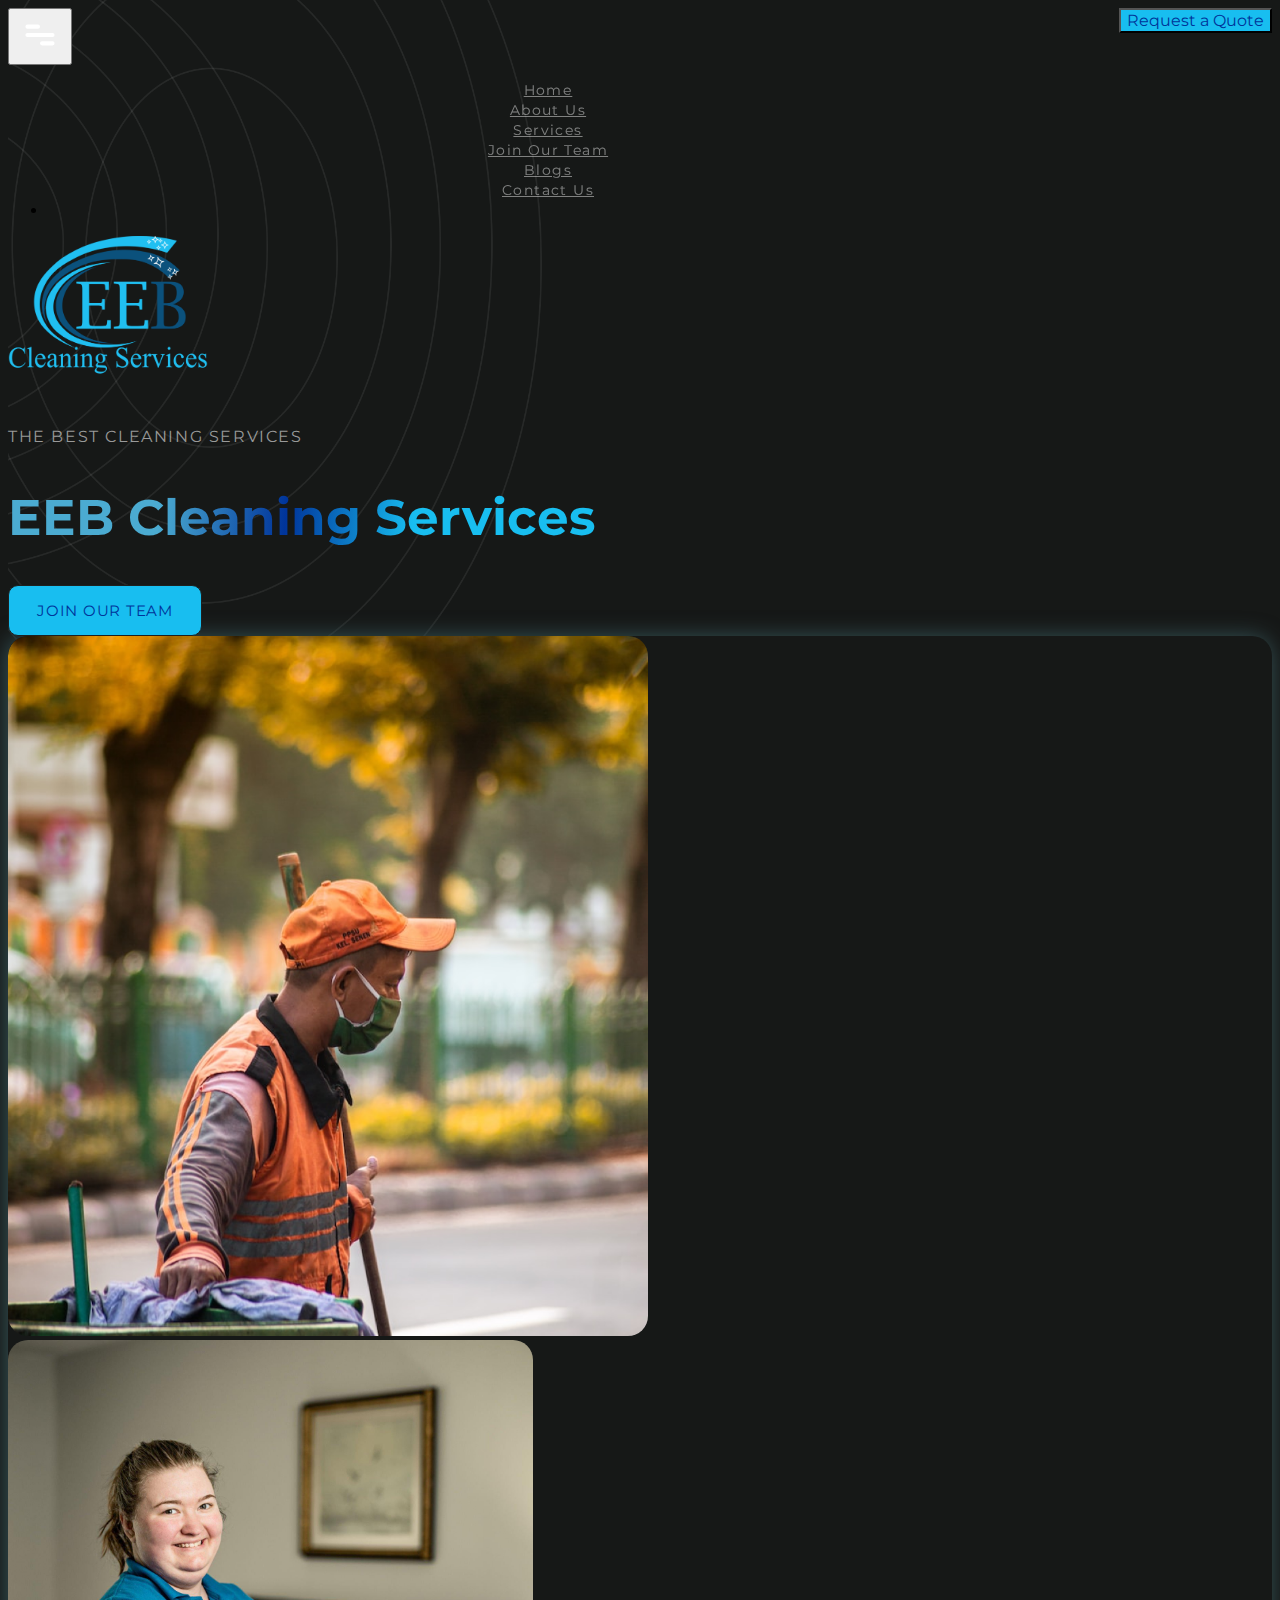
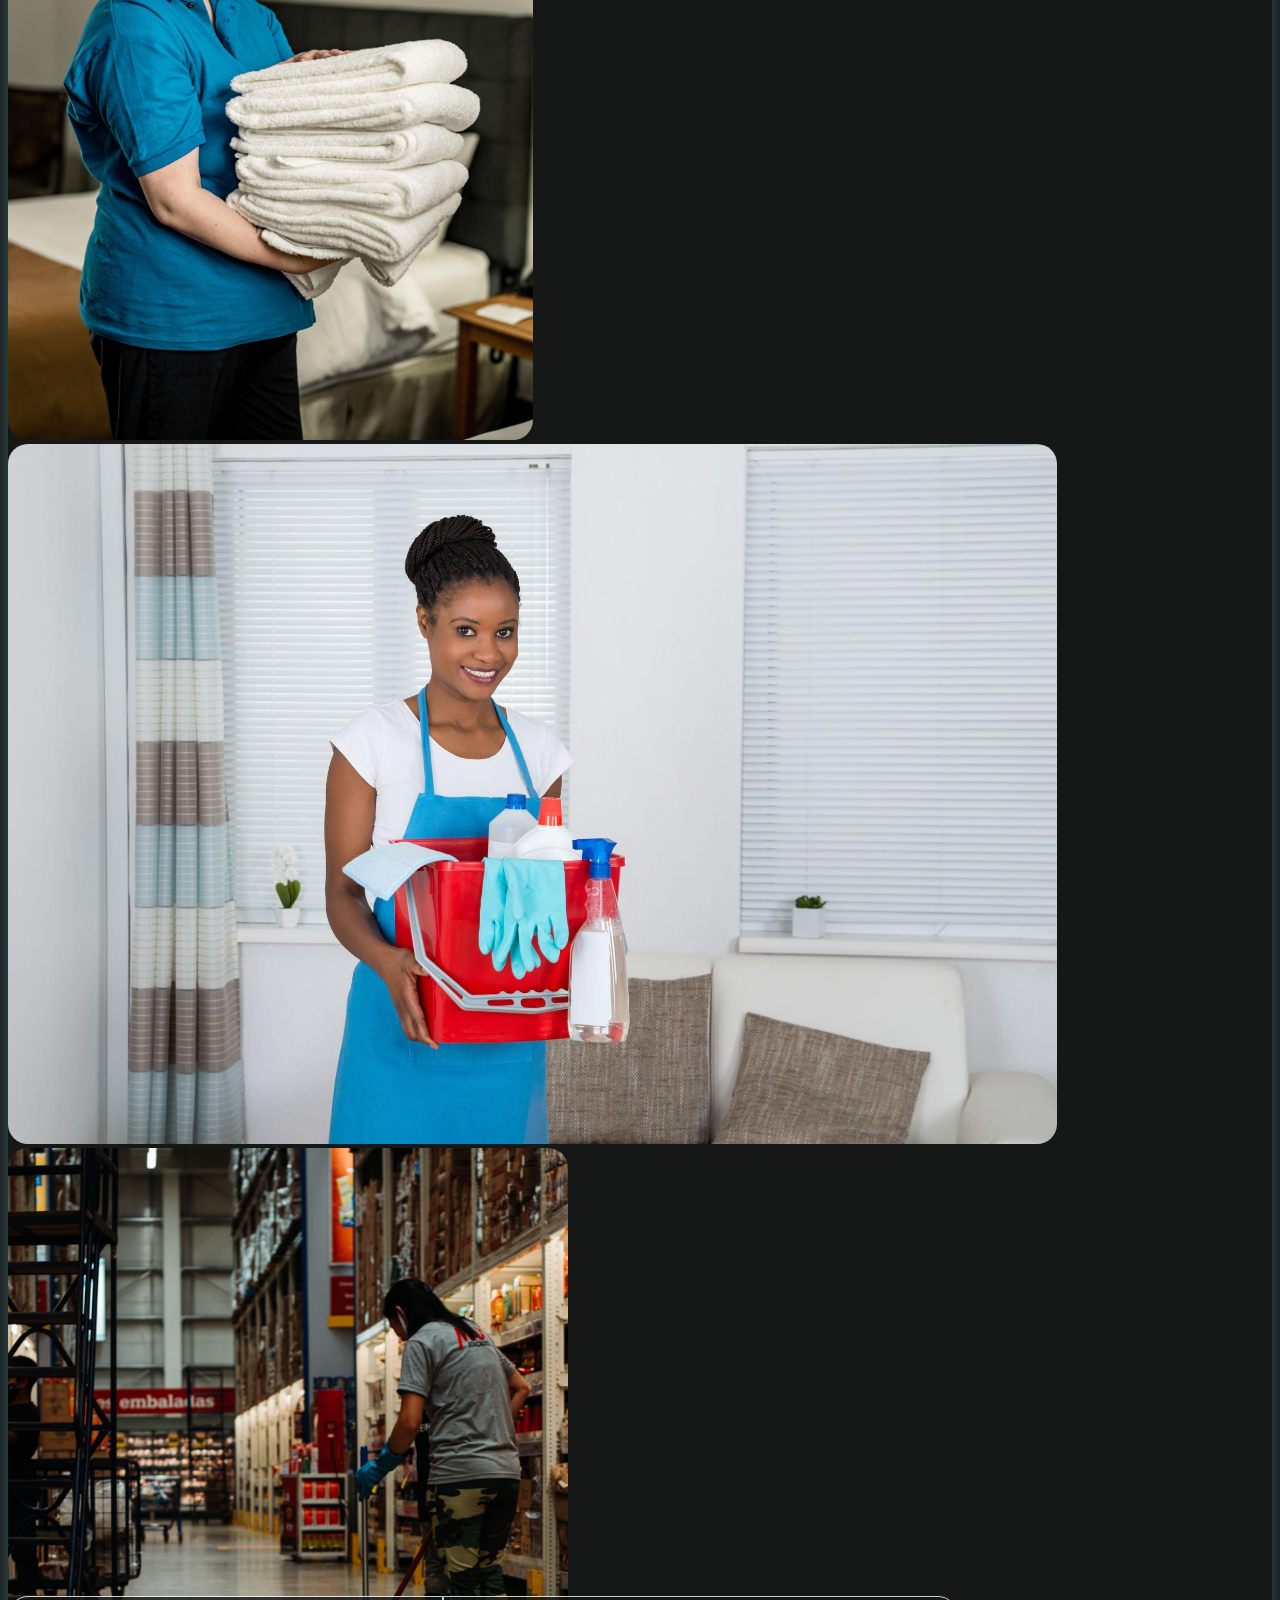
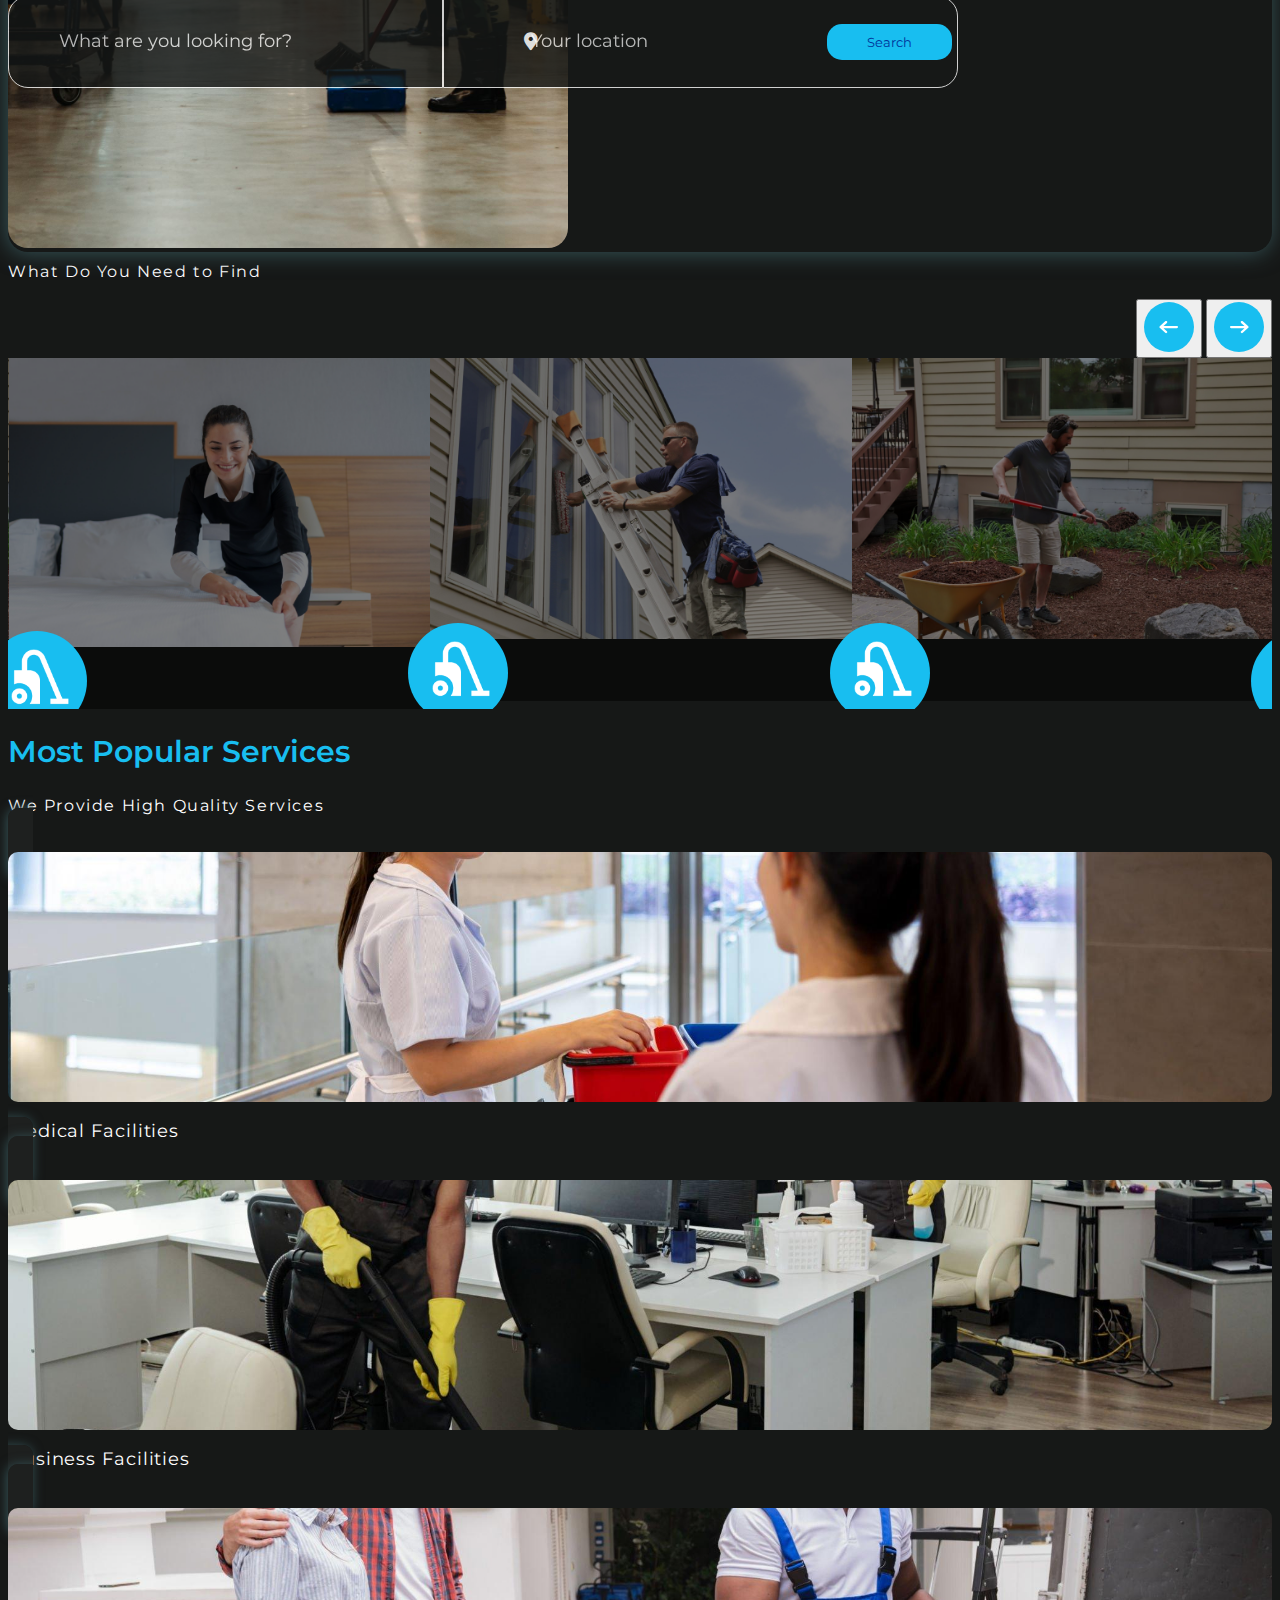
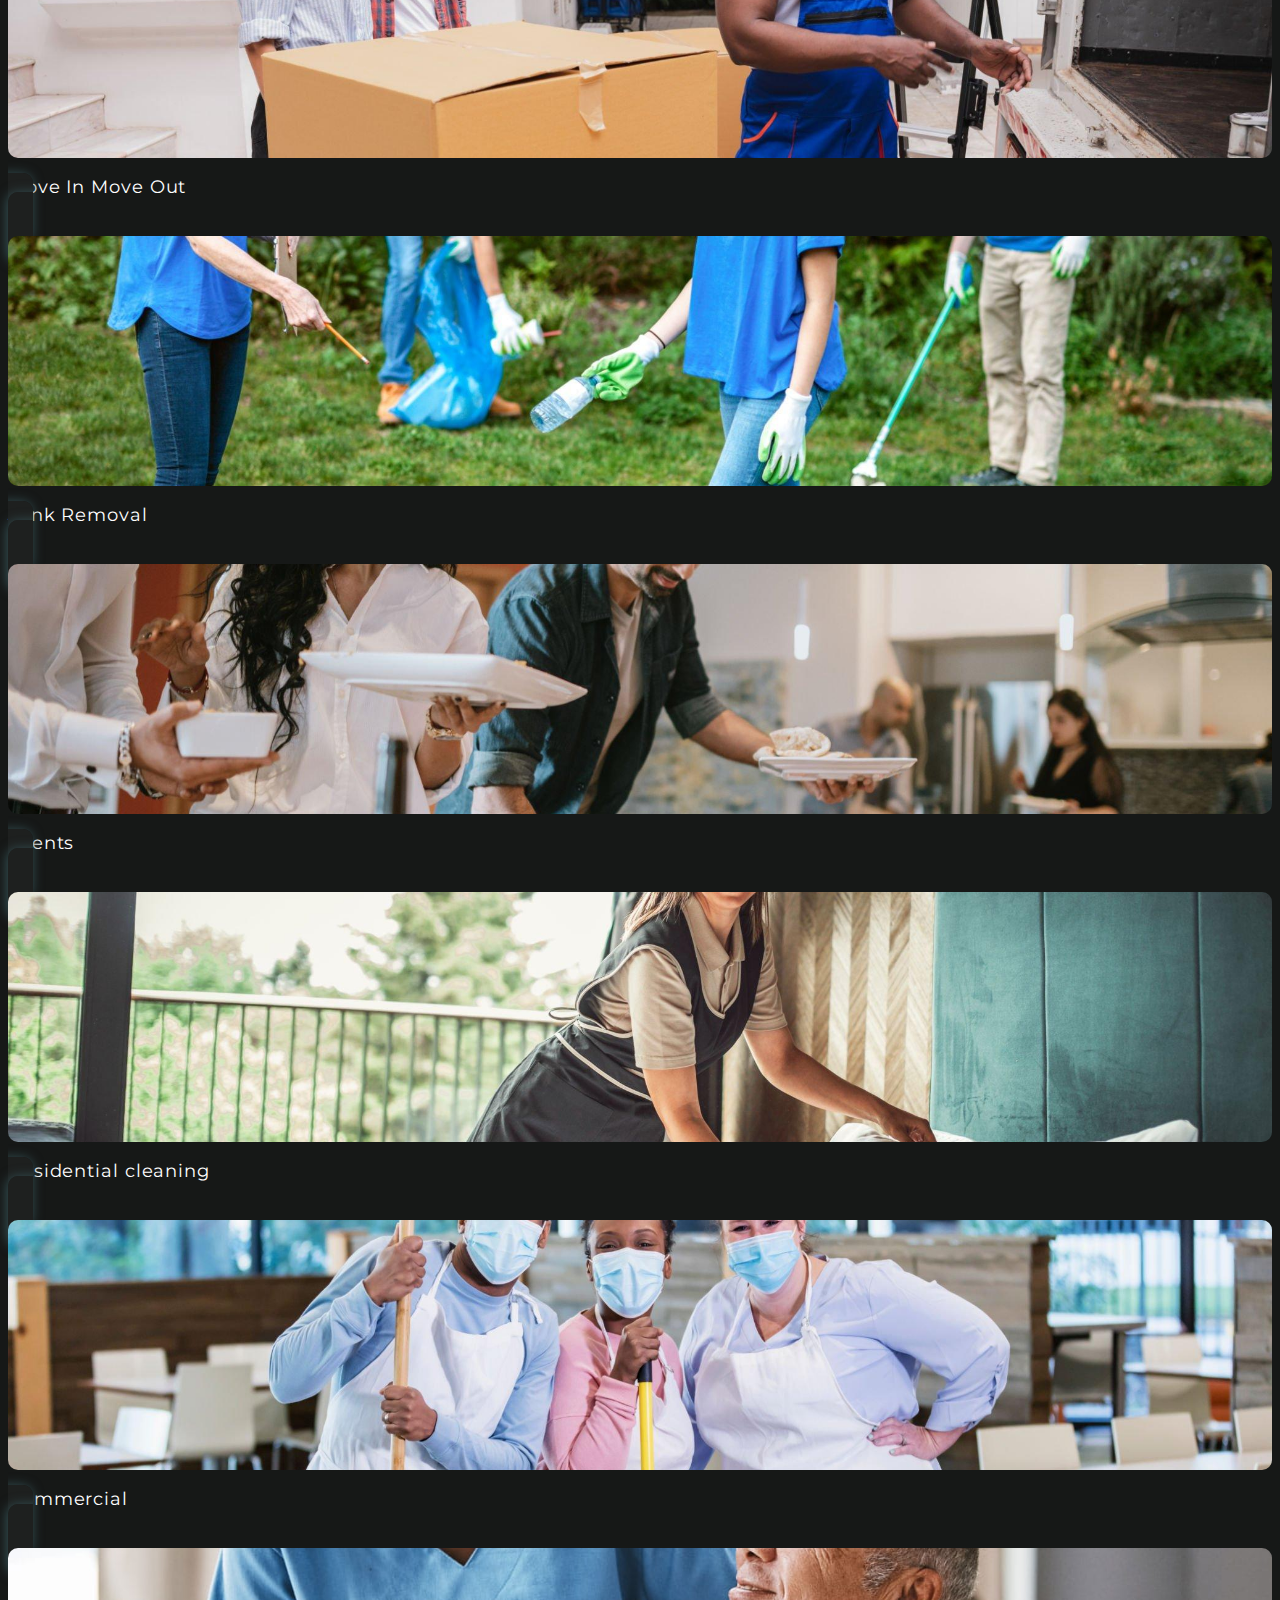
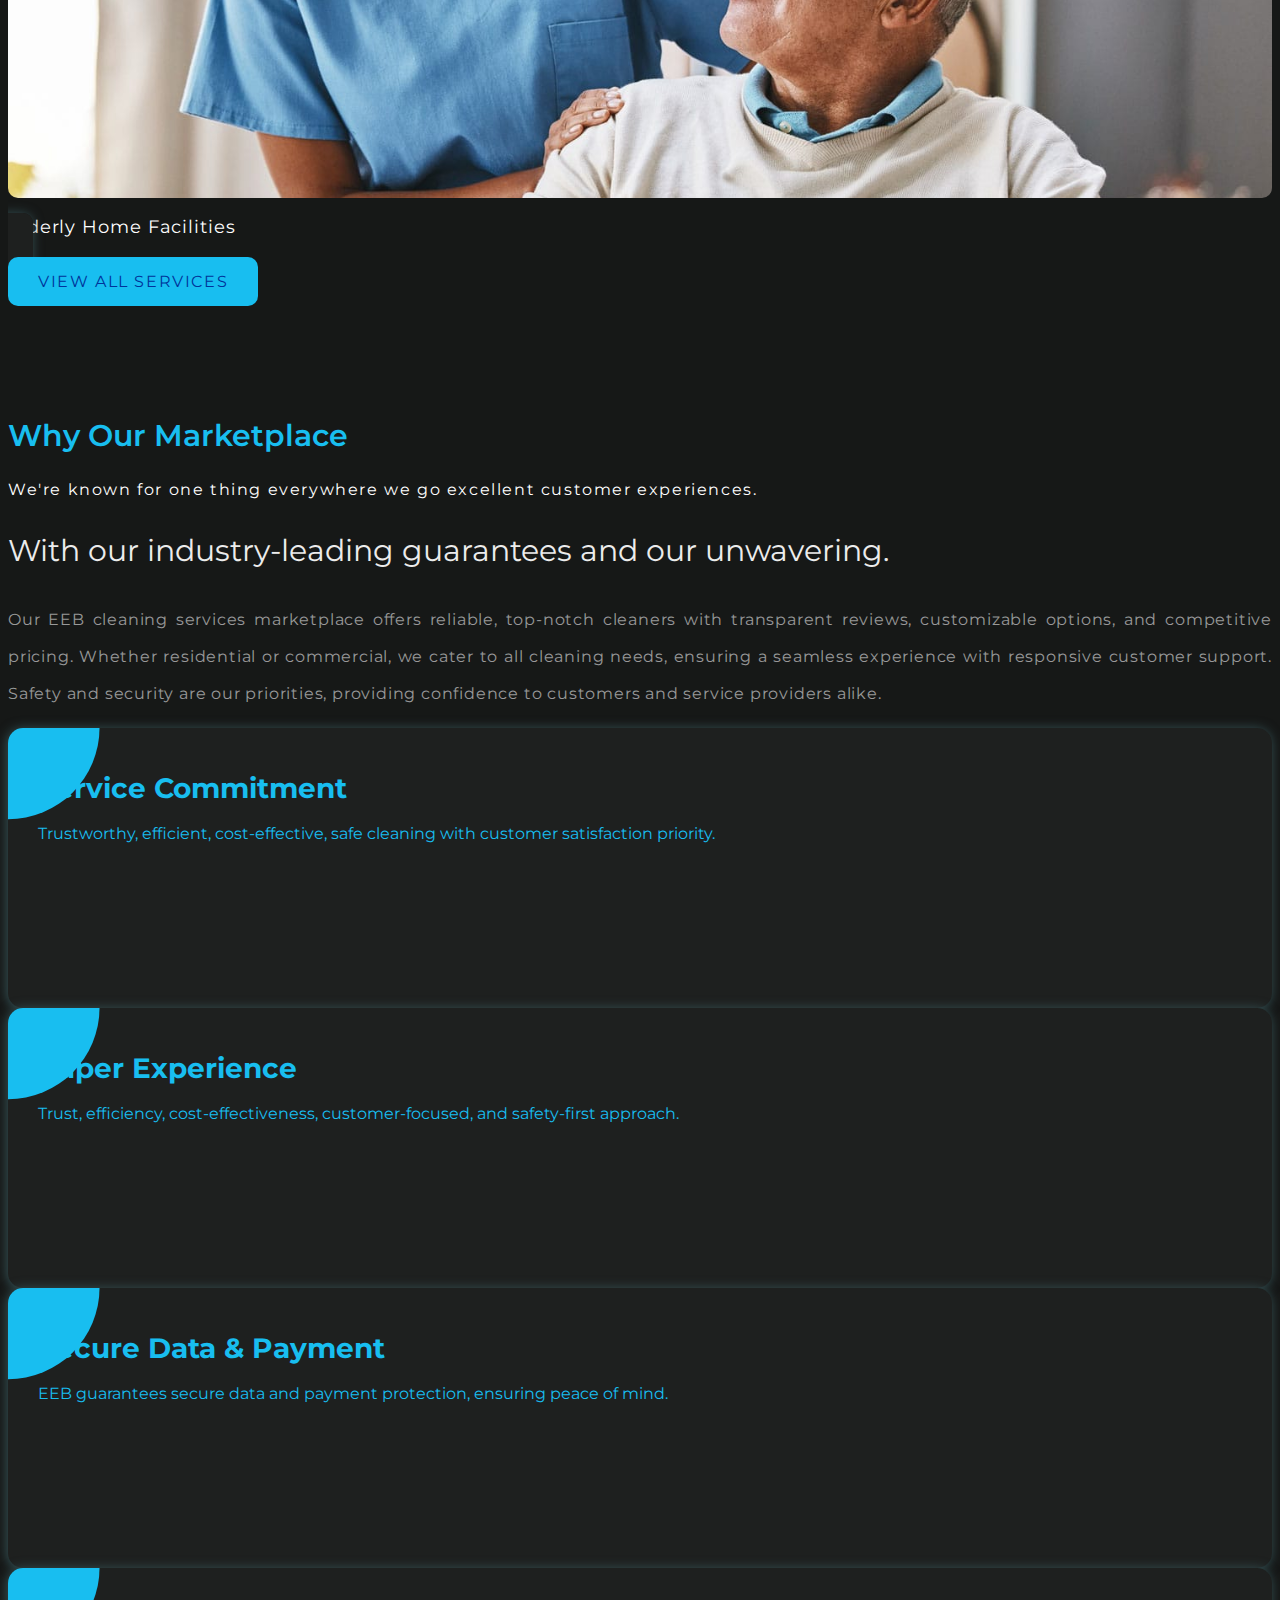
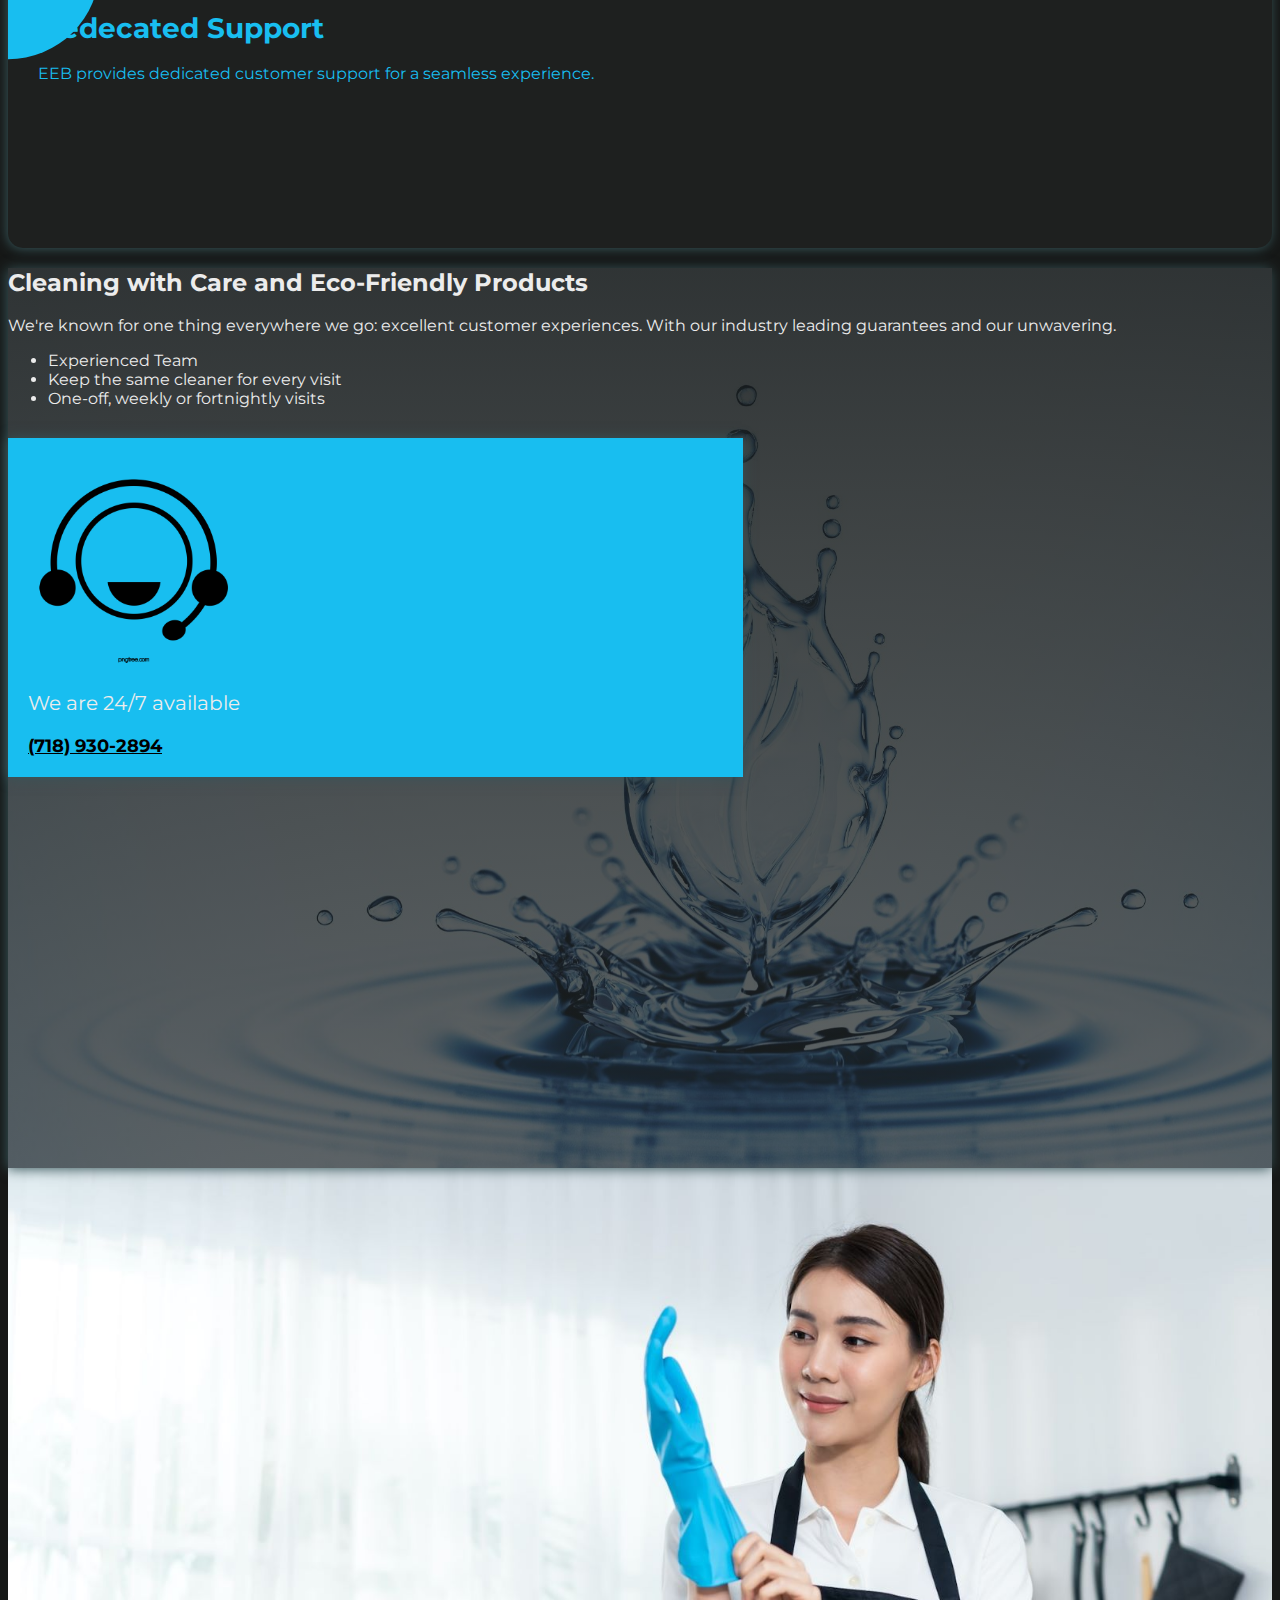
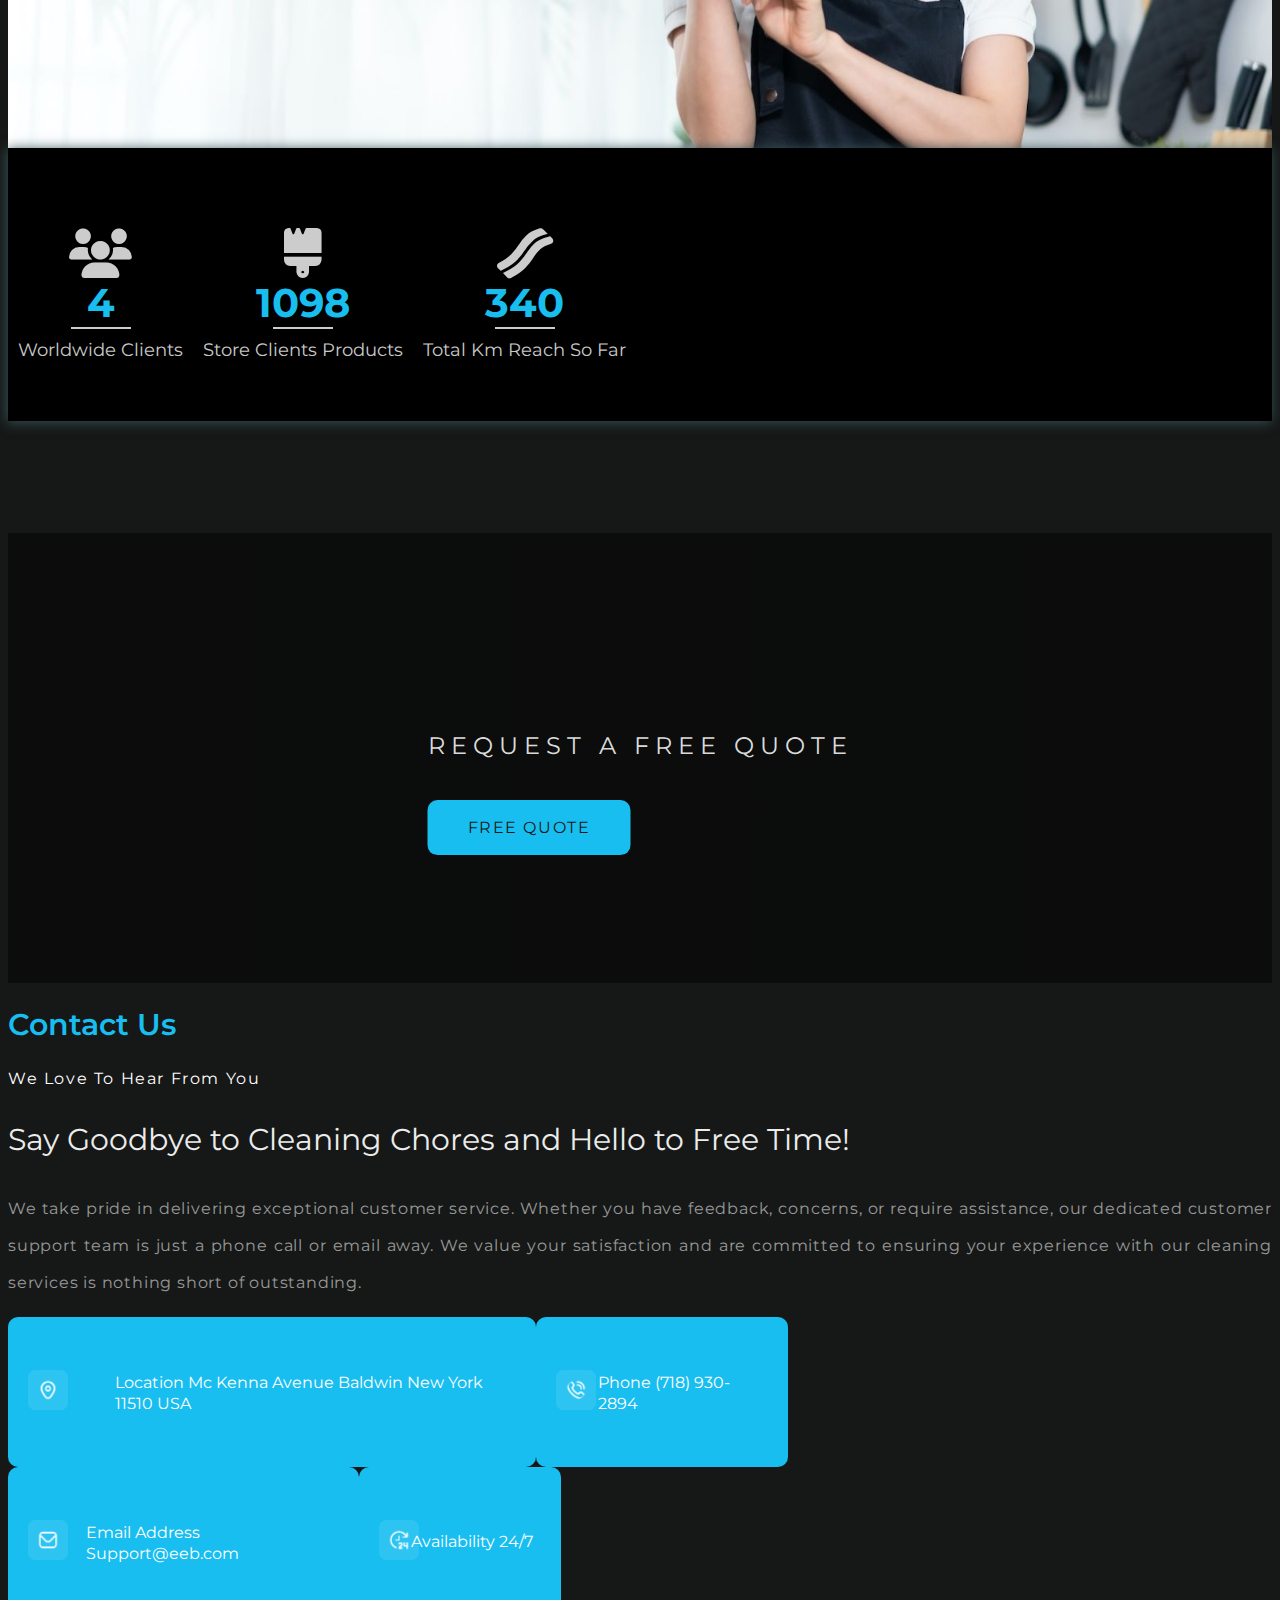
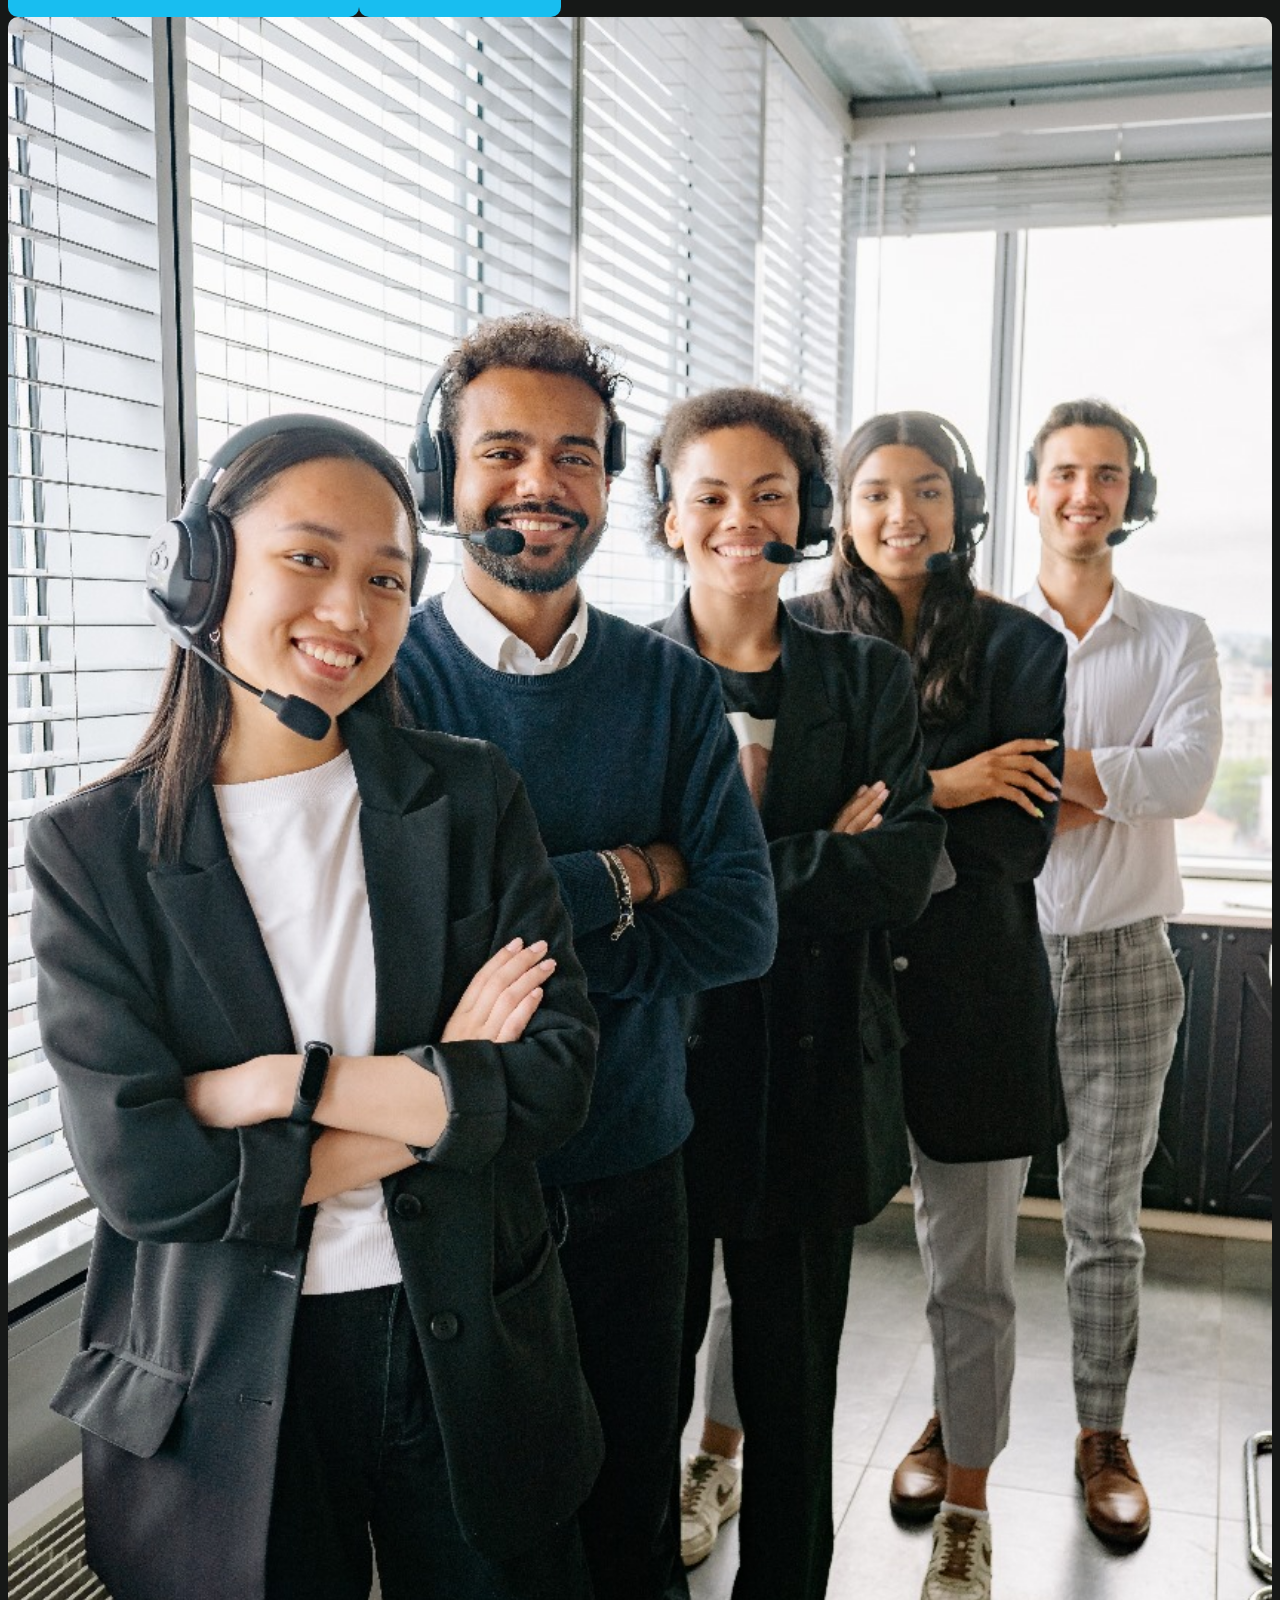
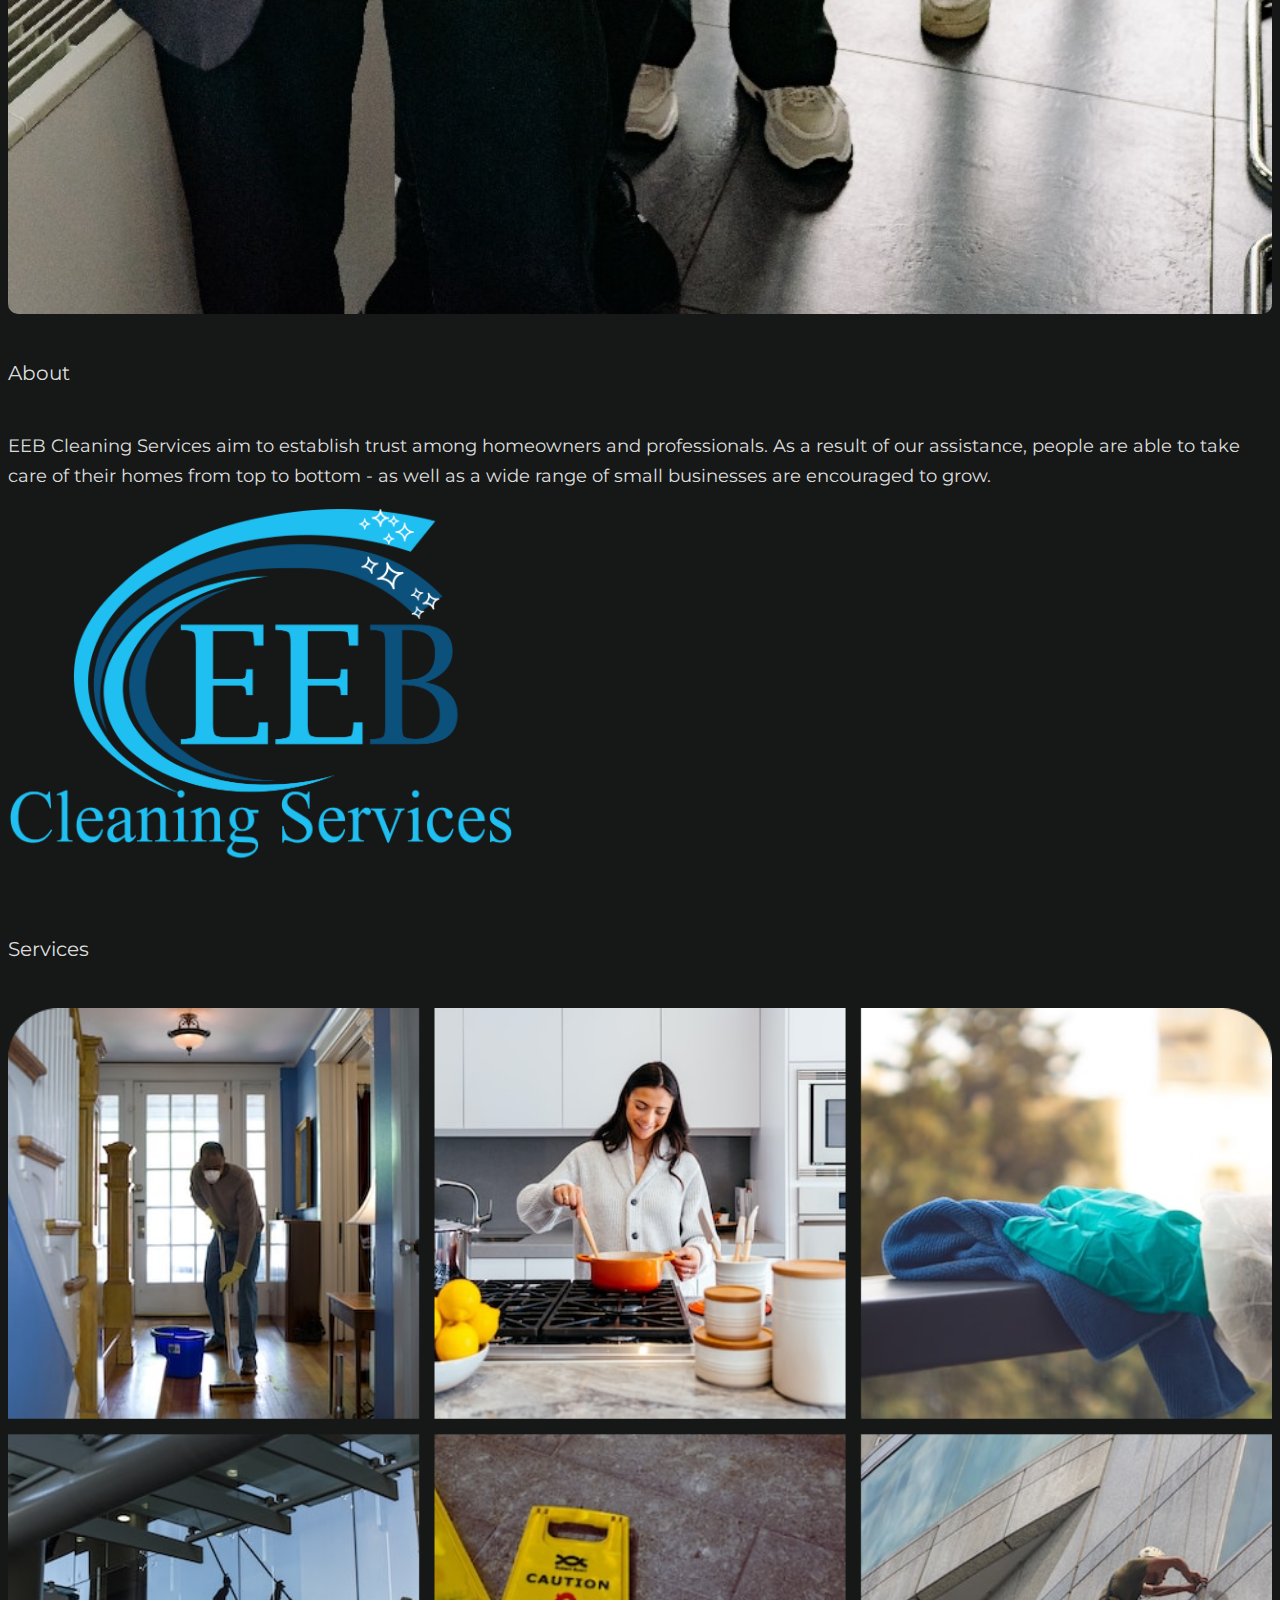
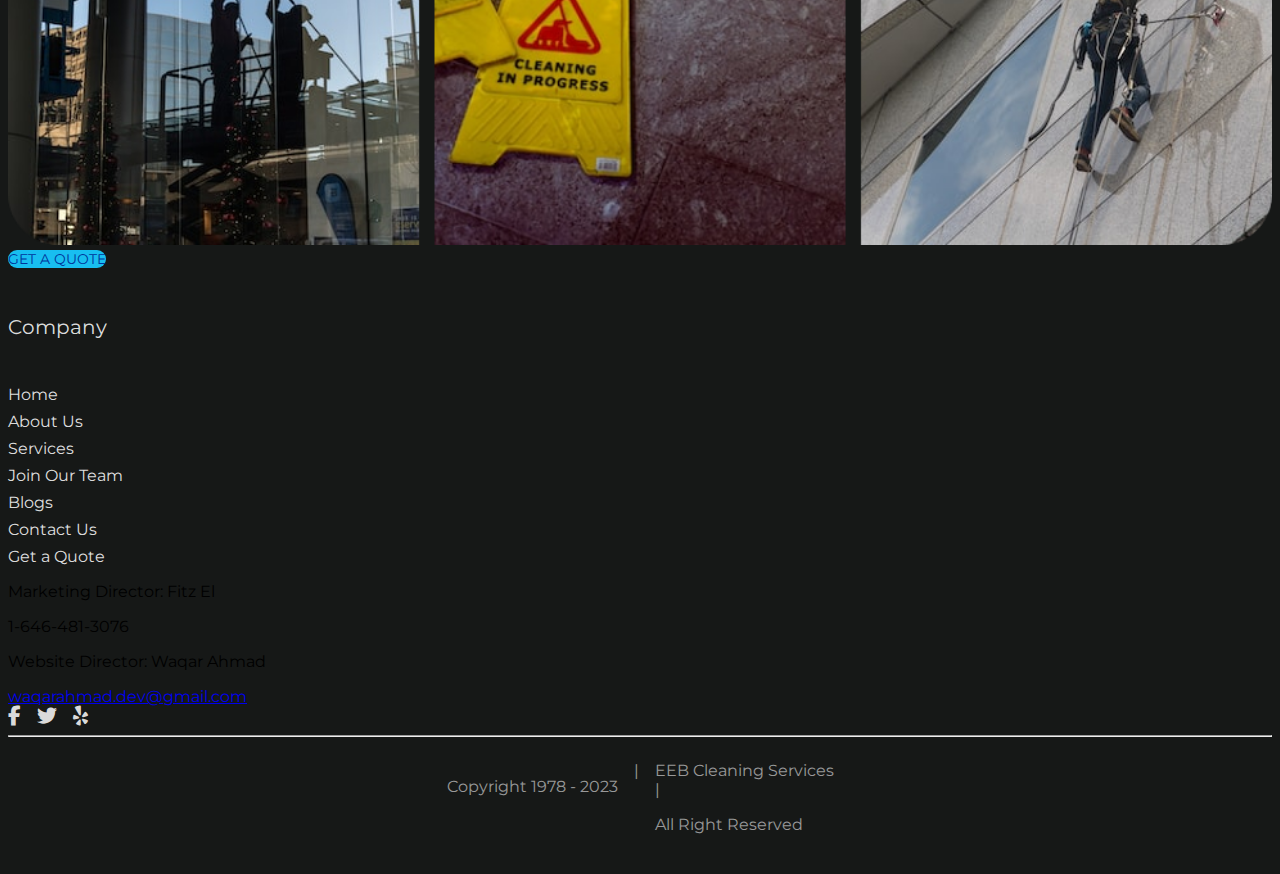
<file: index.html>
<!DOCTYPE html>
<html lang="en">
  <head>
    <!-- Required meta tags -->
    <meta charset="utf-8" />
    <meta name="viewport" content="width=device-width, initial-scale=1" />

    <!-- Favicon Links -->
    <link
      rel="apple-touch-icon"
      sizes="180x180"
      href="images/favicon/android-chrome-192x192.png"
    />
    <link
      rel="icon"
      type="image/png"
      sizes="32x32"
      href="images/favicon/favicon-32x32.png"
    />
    <link
      rel="icon"
      type="image/png"
      sizes="16x16"
      href="images/favicon/favicon-16x16.png"
    />
    <link rel="manifest" href="/site.webmanifest" />
    <link
      rel="mask-icon"
      href="images/favicon/safari-pinned-tab.svg"
      color="#5bbad5"
    />
    <meta name="msapplication-TileColor" content="#da532c" />
    <meta name="theme-color" content="#ffffff" />

    <!-- Bootstrap CSS -->
    <link
      href="https://cdn.jsdelivr.net/npm/bootstrap@5.0.2/dist/css/bootstrap.min.css"
      rel="stylesheet"
      integrity="sha384-EVSTQN3/azprG1Anm3QDgpJLIm9Nao0Yz1ztcQTwFspd3yD65VohhpuuCOmLASjC"
      crossorigin="anonymous"
    />

    <!-- Font Awesome Link -->
    <link
      rel="stylesheet"
      href="https://cdnjs.cloudflare.com/ajax/libs/font-awesome/6.4.0/css/all.min.css"
    />

    <!-- Owl Carousel Link -->
    <link
      rel="stylesheet"
      href="https://cdnjs.cloudflare.com/ajax/libs/OwlCarousel2/2.3.4/assets/owl.carousel.min.css"
    />

    <!-- Customized CSS -->
    <link rel="stylesheet" href="css/style.css" />
    <link rel="stylesheet" href="css/responsive.css" />

    <!-- Website Title -->
    <title>EEB | Cleaning Services LLC</title>
  </head>

  <body>
    <!-- -------------------------- HEADER -------------------------- -->
    <div class="container-fluid mb-5 p-0">
      <!-- Navbar -->
      <nav class="navbar navbar-expand-lg bg-body-tertiary nav__bar">
        <div class="container-fluid">
          <!-- Toggle Button -->
          <button class="navbar-toggler navbar__toggler border border-2" type="button" data-bs-toggle="collapse"
            data-bs-target="#navbarSupportedContent" aria-controls="navbarSupportedContent" aria-expanded="false"
            aria-label="Toggle navigation">
            <span class="">
              <!-- <svg class="navbar__toggler__svg" xmlns="http://www.w3.org/2000/svg" width="16" height="16"
                                              fill="currentColor" class="bi bi-list" viewBox="0 0 16 16">
                                              <path fill-rule="evenodd"
                                                  d="M2.5 12a.5.5 0 0 1 .5-.5h10a.5.5 0 0 1 0 1H3a.5.5 0 0 1-.5-.5zm0-4a.5.5 0 0 1 .5-.5h10a.5.5 0 0 1 0 1H3a.5.5 0 0 1-.5-.5zm0-4a.5.5 0 0 1 .5-.5h10a.5.5 0 0 1 0 1H3a.5.5 0 0 1-.5-.5z" />
                                          </svg> -->
              <svg xmlns="http://www.w3.org/2000/svg" width="50" height="50" viewBox="-5 -7 24 24">
                <path fill="white"
                  d="M1 0h5a1 1 0 1 1 0 2H1a1 1 0 1 1 0-2zm7 8h5a1 1 0 0 1 0 2H8a1 1 0 1 1 0-2zM1 4h12a1 1 0 0 1 0 2H1a1 1 0 1 1 0-2z" />
              </svg>
            </span>
          </button>
          <!-- Nav Items -->
          <div class="collapse navbar-collapse pe-6" id="navbarSupportedContent">
            <ul class="navbar-nav ms-auto me-5 pt-0 pb-4 pe-6 mb-2 mb-lg-0 blog-list">
              <li class="nav-item mx-2 nav__item nav__item__border">
                <a class="nav-link nav__link text-uppercase fromcenter active" aria-current="page" href="index.html">Home</a>
              </li>
              <li class="nav-item mx-2 nav__item nav__item__border">
                <a class="nav-link nav__link text-uppercase fromcenter" href="about.html">About Us</a>
              </li>
              <li class="nav-item mx-2 nav__item nav__item__border">
                <a class="nav-link nav__link text-uppercase fromcenter" href="services.html">Services</a>
              </li>
              <!-- <li class="nav-item mx-2 nav__item dropdown">
                                                      <a class="nav-link dropdown-toggle text-uppercase" href="#" role="button"
                                                          data-bs-toggle="dropdown" aria-expanded="false">
                                                          Services
                                                      </a>
                                                      <ul class="dropdown-menu dropdown_bg_clr">
                                                          <li><a class="dropdown-item text-uppercase" href="services.html">Action</a></li>
                                                          <li><a class="dropdown-item text-uppercase" href="#">Another action</a></li>
                                                          <li>
                                                              <hr class="dropdown-divider" />
                                                          </li>
                                                          <li>
                                                              <a class="dropdown-item text-uppercase" href="#">Something else here</a>
                                                          </li>
                                                      </ul>
                                                  </li> -->
              <li class="nav-item mx-2 nav__item nav__item__border">
                <a class="nav-link nav__link text-uppercase fromcenter" href="joinTeam.html">Join Our
                  Team</a>
              </li>
              <li class="nav-item mx-2 nav__item nav__item__border">
                <a class="nav-link nav__link text-uppercase fromcenter" href="blog.html">Blogs</a>
              </li>
              <li class="nav-item mx-2 nav__item nav__item__border">
                <a class="nav-link nav__link text-uppercase fromcenter" href="contact.html">Contact Us</a>
              </li>
      
              <!-- Request A Quote Button -->
              <li class="nav-item mx-2 nav__item">
                <a href="get-a-qoute.html"><button class="btn header__button py-3 text-uppercase">Request a
                    Quote</button></a>
              </li>
            </ul>
          </div>
          <script>
            // Get references to the necessary elements
            const togglerButton = document.querySelector(".navbar-toggler");
            const navbar = document.querySelector(".nav__bar");
            const navItems = document.querySelector(".navbar-nav");

            // Add event listener to the toggler button
            togglerButton.addEventListener("click", () => {
              // Toggle background color of the navbar
              navbar.classList.toggle("navbar-bg-black");

              // Toggle the fade-in effect for the nav items
              navItems.classList.toggle("fade-up");
            });
          </script>
        </div>
      </nav>


      <!-- Background Image 1 -->
      <div class="index__bg__img">
        <!-- <img src="images/11.png" alt=""> -->
      </div>
      <div class="index__bg__img2"></div>
    </div>
    <!-- -------------------------- MAIN -------------------------- -->

    <div class="container-fluid p-0 m-0">
      <!-- ----------Banner 1---------- -->
      <div class="banner__1 mb-6">
        <div class="container">
          <!-- row -->
          <div class="row">
            <!-- column-1 -->
            <div class="col-lg-6 col-12">
              <!-- logo -->
              <div class="main__logo mb-5">
                <a href="index.html">
                  <img src="images/index-bn-1/Logo Transparency.png" alt="" />
                </a>
              </div>

              <!-- content -->
              <div class="banner__1__content mb-sm-5 mb-5">
                <h6>THE BEST CLEANING SERVICES</h6>
                <h1 class="mb-5 mb-md-3">EEB Cleaning Services</h1>

                <!-- button -->
                <a href="joinTeam.html"
                  ><button class="banner__button">JOIN OUR TEAM</button></a
                >
              </div>
            </div>

            <!-- column-2 -->
            <div class="col-lg-6 col-12 mt-5">
              <!-- image -->
              <div
                id="carouselExampleControls"
                class="carousel slide"
                data-bs-ride="carousel"
                data-bs-interval="1500"
              >
                <div class="carousel-inner">
                  <div class="carousel-item active">
                    <img
                      src="images/index-bn-1/home_img.png"
                      class="d-block carousel__img w-100"
                      alt="..."
                    />
                  </div>
                  <div class="carousel-item">
                    <img
                      src="images/index-bn-1/home_img_1.jpg"
                      class="d-block carousel__img w-100"
                      alt="..."
                    />
                  </div>
                  <div class="carousel-item">
                    <img
                      src="images/index-bn-1/image4.jpg"
                      class="d-block carousel__img w-100"
                      alt="..."
                    />
                  </div>
                  <div class="carousel-item">
                    <img
                      src="images/index-bn-1/home_img_3.jpeg"
                      class="d-block carousel__img w-100"
                      alt="..."
                    />
                  </div>
                </div>
              </div>
              <!-- <div class="banner__1__img">
                            <img src="images/index-bn-1/home_img.png" alt="">
                        </div> -->
            </div>
          </div>
        </div>
      </div>

      <!-- Positioned Search Container of Banner 1 -->
      <div class="d-flex justify-content-center">
        <div class="search__container">
          <input
            type="text"
            class="search__input"
            placeholder="What are you looking for?"
          />
          <i class="fa-solid fa-location-dot location__icon"></i>

          <input
            type="text"
            class="location__input inp-icon"
            placeholder="Your location"
          />
          <button class=" btn btn-lg search__button d-flex justify-content-center " >Search</button>
        </div>
      </div>
    </div>

    <!-- ---------- Banner 2 Category Carousel ---------- -->

    <div class="feature_cat_main">
      <div class="container py-5 mt-6 feature_cat">
        <!-- Category Carousel Content -->

        <div class="row">
          <div class="col text-center">
            <h2 class="feature_cat_title ">Featured Categories</h2>
            <p class="feature_cat_text">What Do You Need to Find</p>
          </div>
        </div>

        <!-- carasouel Starts -->
        <div class="row">
          <!-- Carousel Forward and Backward Buttons -->
          <div class="back_forword_btn">
            <div class="carousel-navigation">
              <button class="btn prev-btn back_btn">
                <svg
                  width="50"
                  height="50"
                  viewBox="0 0 50 50"
                  fill="none"
                  xmlns="http://www.w3.org/2000/svg"
                >
                  <circle
                    cx="25"
                    cy="25"
                    r="25"
                    transform="matrix(-1 0 0 1 50 0)"
                    fill="#18BEF0"
                  />
                  <path
                    d="M22.9057 30.8231C23.1443 30.6052 23.2588 30.3418 23.2493 30.0331C23.2397 29.7243 23.1153 29.461 22.8759 29.243L19.5058 26.1647H32.8071C33.1451 26.1647 33.4286 26.0601 33.6576 25.8509C33.8867 25.6416 34.0008 25.383 34 25.075C34 24.7663 33.8855 24.5073 33.6564 24.2981C33.4274 24.0888 33.1443 23.9846 32.8071 23.9853H19.5058L22.9057 20.8797C23.1443 20.6618 23.2636 20.4028 23.2636 20.1028C23.2636 19.8027 23.1443 19.5441 22.9057 19.3269C22.6671 19.109 22.3836 19 22.0551 19C21.7267 19 21.4436 19.109 21.2058 19.3269L15.7481 24.3122C15.6288 24.4212 15.5441 24.5392 15.494 24.6664C15.4439 24.7935 15.4192 24.9297 15.42 25.075C15.42 25.2203 15.4451 25.3565 15.4952 25.4836C15.5453 25.6108 15.6296 25.7288 15.7481 25.8378L21.2356 30.8503C21.4543 31.0501 21.7275 31.15 22.0551 31.15C22.3828 31.15 22.6663 31.041 22.9057 30.8231Z"
                    fill="white"
                  />
                </svg>
              </button>
              <button class="btn next-btn">
                <svg
                  width="50"
                  height="50"
                  viewBox="0 0 50 50"
                  fill="none"
                  xmlns="http://www.w3.org/2000/svg"
                >
                  <circle cx="25" cy="25" r="25" fill="#18BEF0" />
                  <path
                    d="M27.0943 30.8231C26.8557 30.6052 26.7412 30.3418 26.7507 30.0331C26.7603 29.7243 26.8847 29.461 27.1241 29.243L30.4942 26.1647H17.1929C16.8549 26.1647 16.5714 26.0601 16.3424 25.8509C16.1133 25.6416 15.9992 25.383 16 25.075C16 24.7663 16.1145 24.5073 16.3436 24.2981C16.5726 24.0888 16.8557 23.9846 17.1929 23.9853H30.4942L27.0943 20.8797C26.8557 20.6618 26.7364 20.4028 26.7364 20.1028C26.7364 19.8027 26.8557 19.5441 27.0943 19.3269C27.3329 19.109 27.6164 19 27.9449 19C28.2733 19 28.5564 19.109 28.7942 19.3269L34.2519 24.3122C34.3712 24.4212 34.4559 24.5392 34.506 24.6664C34.5561 24.7935 34.5808 24.9297 34.58 25.075C34.58 25.2203 34.5549 25.3565 34.5048 25.4836C34.4547 25.6108 34.3704 25.7288 34.2519 25.8378L28.7644 30.8503C28.5457 31.0501 28.2725 31.15 27.9449 31.15C27.6172 31.15 27.3337 31.041 27.0943 30.8231Z"
                    fill="white"
                  />
                </svg>
              </button>
            </div>
          </div>

          <!-- Carousel Cards -->
          <div class="col-md-12">
            <div class="owl-carousel lwo_c">
              <!-- card 1 -->
              <div class="p-md-2 pe-sm-2">
                <a
                  href="#"
                  class="feature_card d-flex flex-column justify-content-center align-items-center"
                >
                  <img
                    src="images/category/interior1.jpg"
                    class="img-fluid"
                    alt=""
                  />
                  <div class="position-absolute">
                    <div class="mx-auto">
                      <span class="category__icon">
                        <img src="images/category/mdi_vacuum (1).png" alt="" />
                      </span>
                    </div>
                    <!-- card content -->
                    <p class="pt-3 card_text">Interior Cleaning</p>
                  </div>
                </a>
              </div>
              <!-- card 2 -->
              <div class="p-md-2 pe-sm-2">
                <a
                  href="#"
                  class="feature_card d-flex flex-column justify-content-center align-items-center"
                >
                  <img
                    src="images/category/exterior1.jpg"
                    class="img-fluid"
                    alt=""
                  />
                  <div class="position-absolute">
                    <div class="mx-auto">
                      <span class="category__icon">
                        <img src="images/category/mdi_vacuum (1).png" alt="" />
                      </span>
                    </div>
                    <!-- card content -->
                    <p class="pt-3 card_text">Exterior Cleaning</p>
                  </div>
                </a>
              </div>
              <!-- card 3 -->
              <div class="p-md-2 pe-sm-2">
                <a
                  href="#"
                  class="feature_card d-flex flex-column justify-content-center align-items-center"
                >
                  <img
                    src="images/category/landscaping1.jpg"
                    class="img-fluid"
                    alt=""
                  />
                  <div class="position-absolute">
                    <div class="mx-auto">
                      <span class="category__icon">
                        <img src="images/category/mdi_vacuum (1).png" alt="" />
                      </span>
                    </div>
                    <!-- card content -->
                    <p class="pt-3 card_text">Landscaping/Gardening</p>
                  </div>
                </a>
              </div>
            </div>
          </div>

          <!-- Owl Carousel Script -->
          <script src="https://code.jquery.com/jquery-3.6.0.min.js"></script>
          <script src="https://cdnjs.cloudflare.com/ajax/libs/OwlCarousel2/2.3.4/owl.carousel.min.js"></script>
          <script>
            $(document).ready(function () {
              var owl = $(".owl-carousel");
              owl.owlCarousel({
                items: 1,
                loop: true,
                responsive: {
                  993: {
                    items: 3,
                  },
                  992: {
                    items: 2,
                  },
                  576: {
                    items: 2,
                  },
                },
              });

              $(".next-btn").click(function () {
                owl.trigger("next.owl.carousel");
              });

              $(".prev-btn").click(function () {
                owl.trigger("prev.owl.carousel");
              });
            });
          </script>

          <script>
            $(document).ready(function () {
              $(".owl-carousel").owlCarousel({
                dots: true,
                items: 3, // Adjust the number of items based on your requirements
                // Other configuration options...
              });
            });
          </script>
        </div>
        <!-- end carasouel -->
      </div>
    </div>
    <!-- ---------- Banner 3 Service Cards ---------- -->

    <div class="container my-5">
      <div class="row">
        <!-- Service Cards Heading -->
        <div class="col text-center">
          <h2 class="feature_cat_title">Most Popular Services</h2>
          <p class="feature_cat_text">We Provide High Quality Services</p>
        </div>
      </div>

      <!-- Service Cards -->
      <div class="row mt-5">
        <!-- Card 1 -->
        <div class="col-md-6 col-lg-3 a_tag mb-4">
          <a
            href="#"
            class="gallery_card1 d-flex flex-column justify-content-center align-items-center"
          >
            <div class="gallery_img">
              <img src="images/service/medical1.jpg" class="img-fluid" alt="" />
            </div>
            <p class="pt-3 gallery_text">Medical Facilities</p>
          </a>
        </div>

        <!-- Card 2 -->
        <div class="col-md-6 col-lg-3 a_tag mb-4">
          <a
            href="#"
            class="gallery_card1 d-flex flex-column justify-content-center align-items-center"
          >
            <div class="gallery_img">
              <img
                src="images/service/business1.jpg"
                class="img-fluid"
                alt=""
              />
            </div>
            <p class="pt-3 gallery_text">Business Facilities</p>
          </a>
        </div>

        <!-- Card 3 -->
        <div class="col-md-6 col-lg-3 a_tag mb-4">
          <a
            href="#"
            class="gallery_card1 d-flex flex-column justify-content-center align-items-center"
          >
            <div class="gallery_img">
              <img src="images/service/move-in1.jpg" class="img-fluid" alt="" />
            </div>
            <p class="pt-3 gallery_text">Move In Move Out</p>
          </a>
        </div>

        <!-- Card 4 -->
        <div class="col-md-6 col-lg-3 a_tag mb-4">
          <a
            href="#"
            class="gallery_card1 d-flex flex-column justify-content-center align-items-center"
          >
            <div class="gallery_img">
              <img src="images/service/junk1.jpg" class="img-fluid" alt="" />
            </div>
            <p class="pt-3 gallery_text">Junk Removal</p>
          </a>
        </div>

        <!-- Card 5 -->
        <div class="col-md-6 col-lg-3 a_tag mb-4">
          <a
            href="#"
            class="gallery_card1 d-flex flex-column justify-content-center align-items-center"
          >
            <div class="gallery_img">
              <img src="images/service/event1.jpg" class="img-fluid" alt="" />
            </div>
            <p class="pt-3 gallery_text">Events</p>
          </a>
        </div>

        <!-- Card 5 -->
        <div class="col-md-6 col-lg-3 a_tag mb-4">
          <a
            href="#"
            class="gallery_card1 d-flex flex-column justify-content-center align-items-center"
          >
            <div class="gallery_img">
              <img
                src="images/service/residential1.jpg"
                class="img-fluid"
                alt=""
              />
            </div>
            <p class="pt-3 gallery_text text-center">Residential cleaning</p>
          </a>
        </div>

        <!-- Card 7 -->
        <div class="col-md-6 col-lg-3 a_tag mb-4">
          <a
            href="#"
            class="gallery_card1 d-flex flex-column justify-content-center align-items-center"
          >
            <div class="gallery_img">
              <img
                src="images/service/commercial1.jpg"
                class="img-fluid"
                alt=""
              />
            </div>
            <p class="pt-3 gallery_text">Commercial</p>
          </a>
        </div>

        <!-- Card 8 -->
        <div class="col-md-6 col-lg-3 a_tag mb-4">
          <a
            href="#"
            class="gallery_card1 d-flex flex-column justify-content-center align-items-center"
          >
            <div class="gallery_img">
              <img
                src="images/service/elderly-home-fac.jpeg"
                class="img-fluid"
                alt=""
              />
            </div>
            <p class="pt-3 gallery_text text-center">Elderly Home Facilities</p>
          </a>
        </div>

        <!-- View All Service Button -->
        <div class="col text-center mt-3">
          <a href="services.html"
            ><button class="view_all_btn all_btn">VIEW ALL SERVICES</button></a
          >
        </div>
      </div>
    </div>

    <!-- ---------- Banner 4 Why you choose this marketplace ---------- -->

    <div class="container mt-6">
      <!-- row 1 -->
      <div class="row">
        <div class="col text-center my-3">
          <!-- Contact Us Heading -->
          <h2 class="feature_cat_title">Why Our Marketplace</h2>
          <p class="feature_cat_text">
            We're known for one thing everywhere we go excellent customer
            experiences.
          </p>
        </div>
      </div>
      <!-- row 2 -->
      <div class="row mt-3">
        <!-- row 1 left column -->
        <div class="col-xl-6 col-12 py-md-5">
          <div class="get_in_touch">
            <p class="get_in_title text-center text-md-start">
              With our industry-leading guarantees and our unwavering.
            </p>
            <p class="get_in_text pt-3 px-2 px-md-0">
              Our EEB cleaning services marketplace offers reliable, top-notch
              cleaners with transparent reviews, customizable options, and
              competitive pricing. Whether residential or commercial, we cater
              to all cleaning needs, ensuring a seamless experience with
              responsive customer support. Safety and security are our
              priorities, providing confidence to customers and service
              providers alike.
            </p>
          </div>
        </div>

        <!-- row 1 right column -->
        <div class="col-xl-6 col-12 py-5">
          <div class="container-fluid px-2 px-md-3">
            <div class="row marketplace__row">
              <div class="col-md-6 mb-4">
                <div class="marketplace__card">
                  <div class="content">
                    <h1>Service Commitment</h1>
                    <p>
                      Trustworthy, efficient, cost-effective, safe cleaning with
                      customer satisfaction priority.
                    </p>
                  </div>
                </div>
              </div>
              <div class="col-md-6 mb-4">
                <div class="marketplace__card">
                  <div class="content">
                    <h1>Super Experience</h1>
                    <p>
                      Trust, efficiency, cost-effectiveness, customer-focused,
                      and safety-first approach.
                    </p>
                  </div>
                </div>
              </div>
              <div class="col-md-6 mb-4">
                <div class="marketplace__card">
                  <div class="content">
                    <h1>Secure Data & Payment</h1>
                    <p>
                      EEB guarantees secure data and payment protection,
                      ensuring peace of mind.
                    </p>
                  </div>
                </div>
              </div>
              <div class="col-md-6 mb-4">
                <div class="marketplace__card">
                  <div class="content">
                    <h1>Dedecated Support</h1>
                    <p>
                      EEB provides dedicated customer support for a seamless
                      experience.
                    </p>
                  </div>
                </div>
              </div>
            </div>
          </div>
        </div>
      </div>
    </div>

    <!-- ---------- Banner 5 Cleaning with Care and Eco-Friendly Products Conunter ---------- -->

    <!-- <div class="container-fluid p-0">
        <div class="cleaning__care">
            <div class="cleaning__care__div__1"></div>
            <div class="cleaning__care__div__2"></div>
            <div class="container">
                <div class="row p-0 m-0">
                    <div class="col-lg-6 col-md-12 p-0 m-0">
                        <div class="cleaning__care__div__1__content">
                            <h2>Cleaning with Care and Eco-Friendly Products</h2>
                            <p>We're known for one thing everywhere we go: excellent customer experiences. With our
                                industry leading guarantees and our
                                unwavering.</p>
                            <ul>
                                <li>Experienced Team</li>
                                <li>Keep the same cleaner for every visit</li>
                                <li>One-off, weekly or fortnightly visits</li>
                            </ul>
                            <div class="available_div">
                                <div class="row">
                                    <div class="col-xl-3 col-lg-5 col-4 available_div_img">
                                        <img src="images/cleaning-care/—Pngtree—customer service_742822.png" alt="">
                                    </div>
                                    <div class="col-xl-8 col-lg-7 col-8 available_div_content ps-2">
                                        <p>We are 24/7 available</p>
                                        <a href="#">(718) 930-2894</a>
                                    </div>
                                </div>
                            </div>
                        </div>
                    </div>
                </div>
            </div>
        </div>
        <div class="row justify-content-center">
            <div class="col-8">
                <div id="projectFacts" class="sectionClass">
                    <div class="fullWidth eight columns">
                        <div class="row projectFactsWrap ">
                            <div class="col-lg-4 col-md-6 col-12 item wow fadeInUpBig animated animated"
                                data-number="20" style="visibility: visible;">
                                <i class="fa-solid fa-users"></i>
                                <p id="number1" class="number">20</p>
                                <span></span>
                                <p>Worldwide Clients</p>
                            </div>
                            <div class="col-lg-4 col-md-6 col-12 item wow fadeInUpBig animated animated"
                                data-number="7079" style="visibility: visible;">
                                <i class="fa-solid fa-brush"></i>
                                <p id="number2" class="number">7079</p>
                                <span></span>
                                <p>Store Clients Products</p>
                            </div>
                            <div class="col-lg-4 col-md-12 col-12 item wow fadeInUpBig animated animated"
                                data-number="1043" style="visibility: visible;">
                                <i class="fa-solid fa-bacon"></i>
                                <p id="number3" class="number">1043</p>
                                <span></span>
                                <p>Total Km Reach So Far</p>
                            </div>
                        </div>
                    </div>
                </div>
            </div>
        </div>
    </div> -->

    <div class="container-fluid">
      <div class="ecomain">
        <div class=" ">
          <div class=""></div>

          <div class="">
            <div class="row p-0 m-0 align-i position-relative">
              <div class="col-lg-7 col-md-12 p-2 m-0 echosideimage p-md-5 py-5 pt-md-0">
                <div class="cleaning_maincontant">
                  <h2>Cleaning with Care and Eco-Friendly Products</h2>
                  <p>
                    We're known for one thing everywhere we go: excellent
                    customer experiences. With our industry leading guarantees
                    and our unwavering.
                  </p>
                  <ul>
                    <li>Experienced Team</li>
                    <li>Keep the same cleaner for every visit</li>
                    <li>One-off, weekly or fortnightly visits</li>
                  </ul>
                  <div class="available_div">
                    <div class="row mt-3">
                      <div class="col-xl-3 col-lg-5 col-4 available_div_img">
                        <img
                          src="images/cleaning-care/—Pngtree—customer service_742822.png"
                        alt=""
                        />
                      </div>
                      <div
                        class="col-xl-8 col-lg-7 col-8 available_div_content ps-2"
                      >
                        <p class="fw-bold">We are 24/7 available</p>
                        <a href="#" class="text-decoration-none" style="color: black !important"
                          ><b>(718) 930-2894</b></a
                        >
                      </div>
                    </div>
                  </div>
                </div>
              </div>
              <div class="d-none d-lg-block col-lg-5 p-0 m-0 align-self-center">
                <img
                  src="../../images/index-bn-1/homeimg1.jpeg"
                  alt=""
                  class="sidebarimage"
                />
              </div>
            </div>
            <div class="row justify-content-center">
              <div class="col-12 col-sm-8">
                <div id="projectFacts" class="sectionClass">
                  <div class="fullWidth eight columns">
                    <div class="row projectFactsWrap">
                      <div
                        class="col-lg-4 col-md-6 col-12 item wow fadeInUpBig animated animated"
                        data-number="20"
                        style="visibility: visible"
                      >
                        <i class="fa-solid fa-users"></i>
                        <p id="number1" class="number">20</p>
                        <span></span>
                        <p>Worldwide Clients</p>
                      </div>
                      <div
                        class="col-lg-4 col-md-6 col-12 item wow fadeInUpBig animated animated"
                        data-number="7079"
                        style="visibility: visible"
                      >
                        <i class="fa-solid fa-brush"></i>
                        <p id="number2" class="number">7079</p>
                        <span></span>
                        <p>Store Clients Products</p>
                      </div>
                      <div
                        class="col-lg-4 col-md-12 col-12 item wow fadeInUpBig animated animated"
                        data-number="1043"
                        style="visibility: visible"
                      >
                        <i class="fa-solid fa-bacon"></i>
                        <p id="number3" class="number">1043</p>
                        <span></span>
                        <p>Total Km Reach So Far</p>
                      </div>
                    </div>
                  </div>
                </div>
              </div>
            </div>
          </div>
        </div>
      </div>
    </div>

    <!-- ---------- Banner 6 What Client Says ---------- -->

    <!-- ---------- Banner 4 Request a Quote ---------- -->

    <!-- Parallex on Background image -->
    <div class="parallax-1 py-5 mt-6">
      <!-- <img src="./images/retuest-a-quote/quetbgimg.jpg'" alt=""> -->
      <div class="parallax-inner">
        <div class="container-fluid">
          <div class="row">
            <div class="col d-flex flex-column align-items-center">
              <!-- Parallex Content -->
              <div class="text-center request__content">
                <h5 class="request_free_text">REQUEST A FREE QUOTE</h5>
                <a href="./get-a-qoute.html"
                  ><button class="free_quote_btn mt-3 all_btn">
                    FREE QUOTE
                  </button></a
                >
              </div>
            </div>
          </div>
        </div>
      </div>
    </div>

    <!-- ---------- Banner 5-- Contact Us ---------- -->

    <div class="contant_us_main">
      <!---------------- Contact-Us-BG-Side-Img ------------------->

      <div class="contact__bg__img"></div>

      <div class="container-fluid">
        <div class="container py-5">
          <div class="row">
            <div class="col text-center my-3">
              <!-- Contact Us Heading -->
              <h2 class="feature_cat_title">Contact Us</h2>
              <p class="feature_cat_text">We Love To Hear From You</p>
            </div>
          </div>

          <!-- row 1 -->
          <div class="row mt-3">
            <!-- row 1 left column -->
            <div class="col-lg-8 py-md-5 align-self-center">
              <div class="get_in_touch">
                <p class="get_in_title">
                  Say Goodbye to Cleaning Chores and Hello to Free Time!
                </p>
                <p class="get_in_text  ">
                  We take pride in delivering exceptional customer service.
                  Whether you have feedback, concerns, or require assistance,
                  our dedicated customer support team is just a phone call or
                  email away. We value your satisfaction and are committed to
                  ensuring your experience with our cleaning services is nothing
                  short of outstanding.
                </p>
              </div>

              <!-- row 1 left column row 1 -->
              <div class=" mt-4">
                <div class="row communicat_with_us">
                  <div class=" col-md-6 col-12">
                    <a href="#" class="contact_us_card  mb-3">
                      <div class="icon_styling pe-3">
                        <img
                          src="images/contact-us/location_icon.png"
                          class=""
                          alt=""
                        />
                      </div>
                      <div class="d-flex flex-column  ms-md-3">
                        <span class="contact_card_title">Location</span>
                        <span class="contact_card_text"
                          >Mc Kenna Avenue Baldwin
                          New York 11510
                          USA</span
                        >
                      </div>
                    </a>
                  </div>
                  <div class=" col-md-6 col-12">
                    <a href="#" class="contact_us_card  mb-3">
                      <div class="icon_styling">
                        <img
                          src="images/contact-us/phone_icon.png"
                          class=""
                          alt=""
                        />
                      </div>
                      <div class="d-flex flex-column ms-2">
                        <span class="contact_card_title">Phone</span>
                        <span class="contact_card_text">(718) 930-2894</span>
                      </div>
                    </a>
                  </div>
                </div>
              </div>

              <!-- row 1 left column row 2 -->
              <div class="">
                <div class="row communicat_with_us">
                  <div class=" col-md-6 col-12">
                    <a href="#" class="contact_us_card mb-3">
                      <div class="icon_styling">
                        <img
                          src="images/contact-us/msg_icon.png"
                          class=""
                          alt=""
                        />
                      </div>
                      <div class="d-flex flex-column ms-2">
                        <span class="contact_card_title">Email Address</span>
                        <span class="contact_card_text">Support@eeb.com</span>
                      </div>
                    </a>
                  </div>

                  <div class=" col-md-6 col-12">
                    <a href="#" class="contact_us_card  mb-3">
                      <div class="icon_styling">
                        <img
                          src="images/contact-us/watch_icon.png"
                          class=""
                          alt=""
                      />
                      </div>
                      <div class="d-flex flex-column ms-2">
                        <span class="contact_card_title">Availability</span>
                        <span class="contact_card_text">24/7</span>
                      </div>
                    </a>
                  </div>
                </div>
              </div>
            </div>

            <!-- row 1 right column -->
            <div class="col-lg-4 p-lg-5">
              <img
                src="images/contactus/cuimage.jpeg"
                class="img-fluid aImg"
                alt=""
              />
            </div>
          </div>
        </div>
      </div>
    </div>
    
    <!-- -------------------------- FOOTER -------------------------- -->

    <div class="footer__bg px-2">
      <div class="container">
        <div class="row pt-5">
          <!-- col -->
          <div class="col-lg-4 col-md-12 col-sm-12 mb-lg-4 mb-sm-5 mb-5">
            <div class="footer__col">
              <h6 class="mb-3">About</h6>
              <p class="mb-xl-5 mb-3 text-justify">
                EEB Cleaning Services aim to establish trust among homeowners
                and professionals. As a result of our assistance, people are
                able to take care of their homes from top to bottom - as well as
                a wide range of small businesses are encouraged to grow.
              </p>
              <a class="website__logo" href="#"
                ><img src="images/index-bn-1/Logo Transparency.png" alt=""
              /></a>
            </div>
          </div>
          <!-- col -->
          <div class="col-lg-1"></div>
          <!-- col -->
          <div class="col-lg-3 col-md-6 col-sm-12 mb-5">
            <div class="footer__col">
              <h6 class="mb-3">Services</h6>
              <div class="footer__col__img mb-5">
                <img src="images/footer/Group 69.png" alt="" />
              </div>
              <a class="footer__button py-3 px-3" href="get-a-qoute.html"
                >GET A QUOTE</a
              >
            </div>
          </div>
          <!-- col -->
          <div class="col-lg-1"></div>
          <!-- col -->
          <div class="col-lg-3 col-md-6 col-sm-12 mb-5">
            <div class="footer__col3">
              <h6 class="mb-3">Company</h6>
              <ul class="mb-4">
                <li><a class="footer__col__a" href="index.html">Home</a></li>
                <li><a href="about.html">About Us</a></li>
                <li><a href="services.html">Services</a></li>
                <li><a href="jointeam.html">Join Our Team</a></li>
                <li><a href="blog.html">Blogs</a></li>
                <li><a href="contact.html">Contact Us</a></li>
                <li><a href="get-a-qoute.html">Get a Quote</a></li>
              </ul>

              <div class="pb-3 text-white">
                <p class="p-0 m-0">Marketing Director: Fitz El</p>
               <p class="p-0 m-0">1-646-481-3076</p>
               <p class="p-0 m-0">Website Director: Waqar Ahmad</p>
              <a href="mailto:waqarahmad.dev@gmail.com" class="text-decoration-none ">waqarahmad.dev@gmail.com</a>
              </div>
              <div class="footer__social">
                <a href="https://www.facebook.com/thatshines2018/"
                  ><i class="fa-brands fa-facebook-f"></i
                ></a>
                <a href="https://www.instagram.com/eebcleaningservices/?hl=en"
                  ><i class="fa-brands fa-twitter"></i
                ></a>
                <a href="https://www.yelp.com/biz/eeb-cleaning-services-baldwin"
                  ><i class="fa-brands fa-yelp"></i
                ></a>



            </div>
           
            </div>
          </div>
        </div>
        <hr />
        <!-- row 2 -->
        <div class="row d-flex justify-content-center">
          <div class="col-lg-8 col-12">
            <div class="footer__row__2 text-center text-sm-start">
              <ul>
                <li>
                  <p class="p-0 m-0">Copyright 1978 - 2023</p>
                </li>
                <div class="d-none d-sm-block">|</div>
                <li class="d-flex justify-content-between">
                   
                  
                      <a href="index.html">EEB Cleaning Services</a>
                   
                    <div class="px-2">|</div>
                   
                      <p>All Right Reserved</p>
                    </li>
                
              </ul>
            </div>
          </div>
        </div>
      </div>
    </div>
    <!-- -------------------------- SCRIPTS -------------------------- -->
    <!-- Custom JS  -->
    <script src="js/script.js"></script>
    <!-- Bootstrap Bundle with Popper -->
    <script
      src="https://cdn.jsdelivr.net/npm/bootstrap@5.0.2/dist/js/bootstrap.bundle.min.js"
      integrity="sha384-MrcW6ZMFYlzcLA8Nl+NtUVF0sA7MsXsP1UyJoMp4YLEuNSfAP+JcXn/tWtIaxVXM"
      crossorigin="anonymous"
    ></script>
  </body>
</html>
</file>
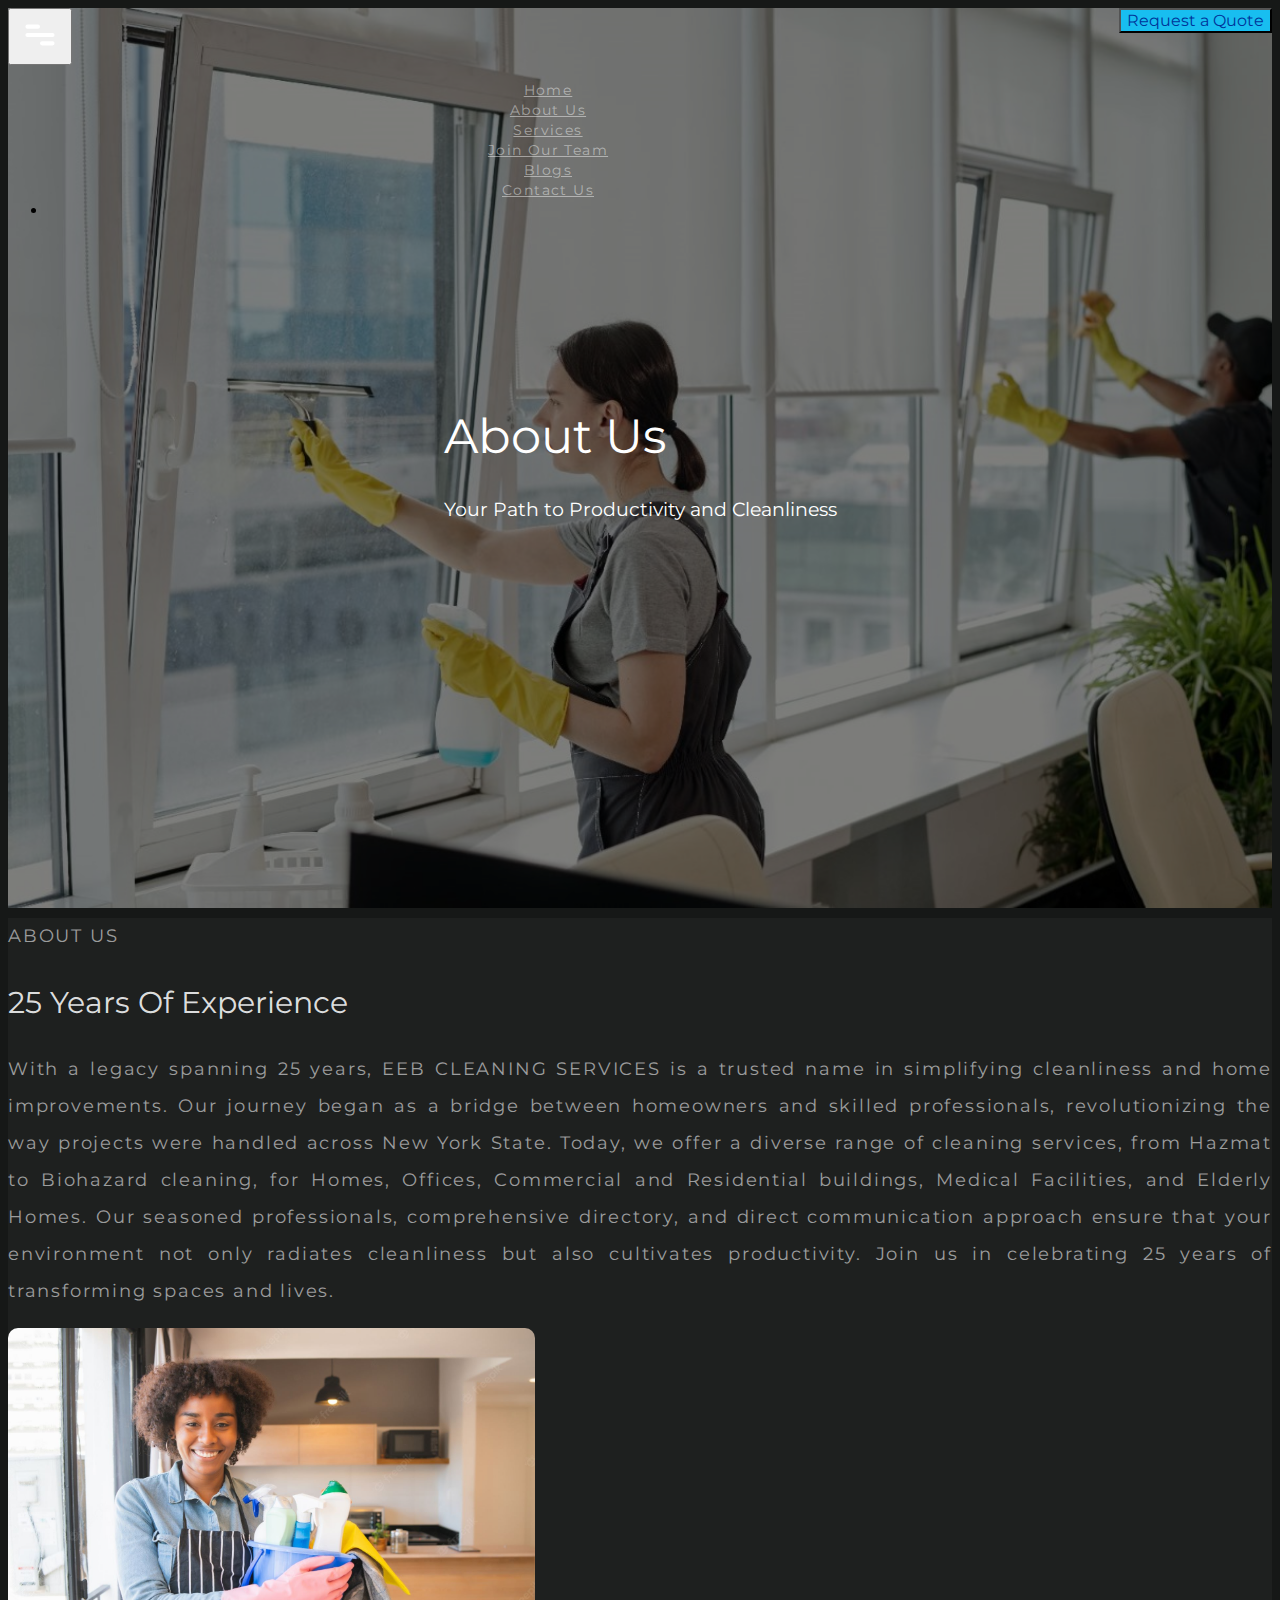
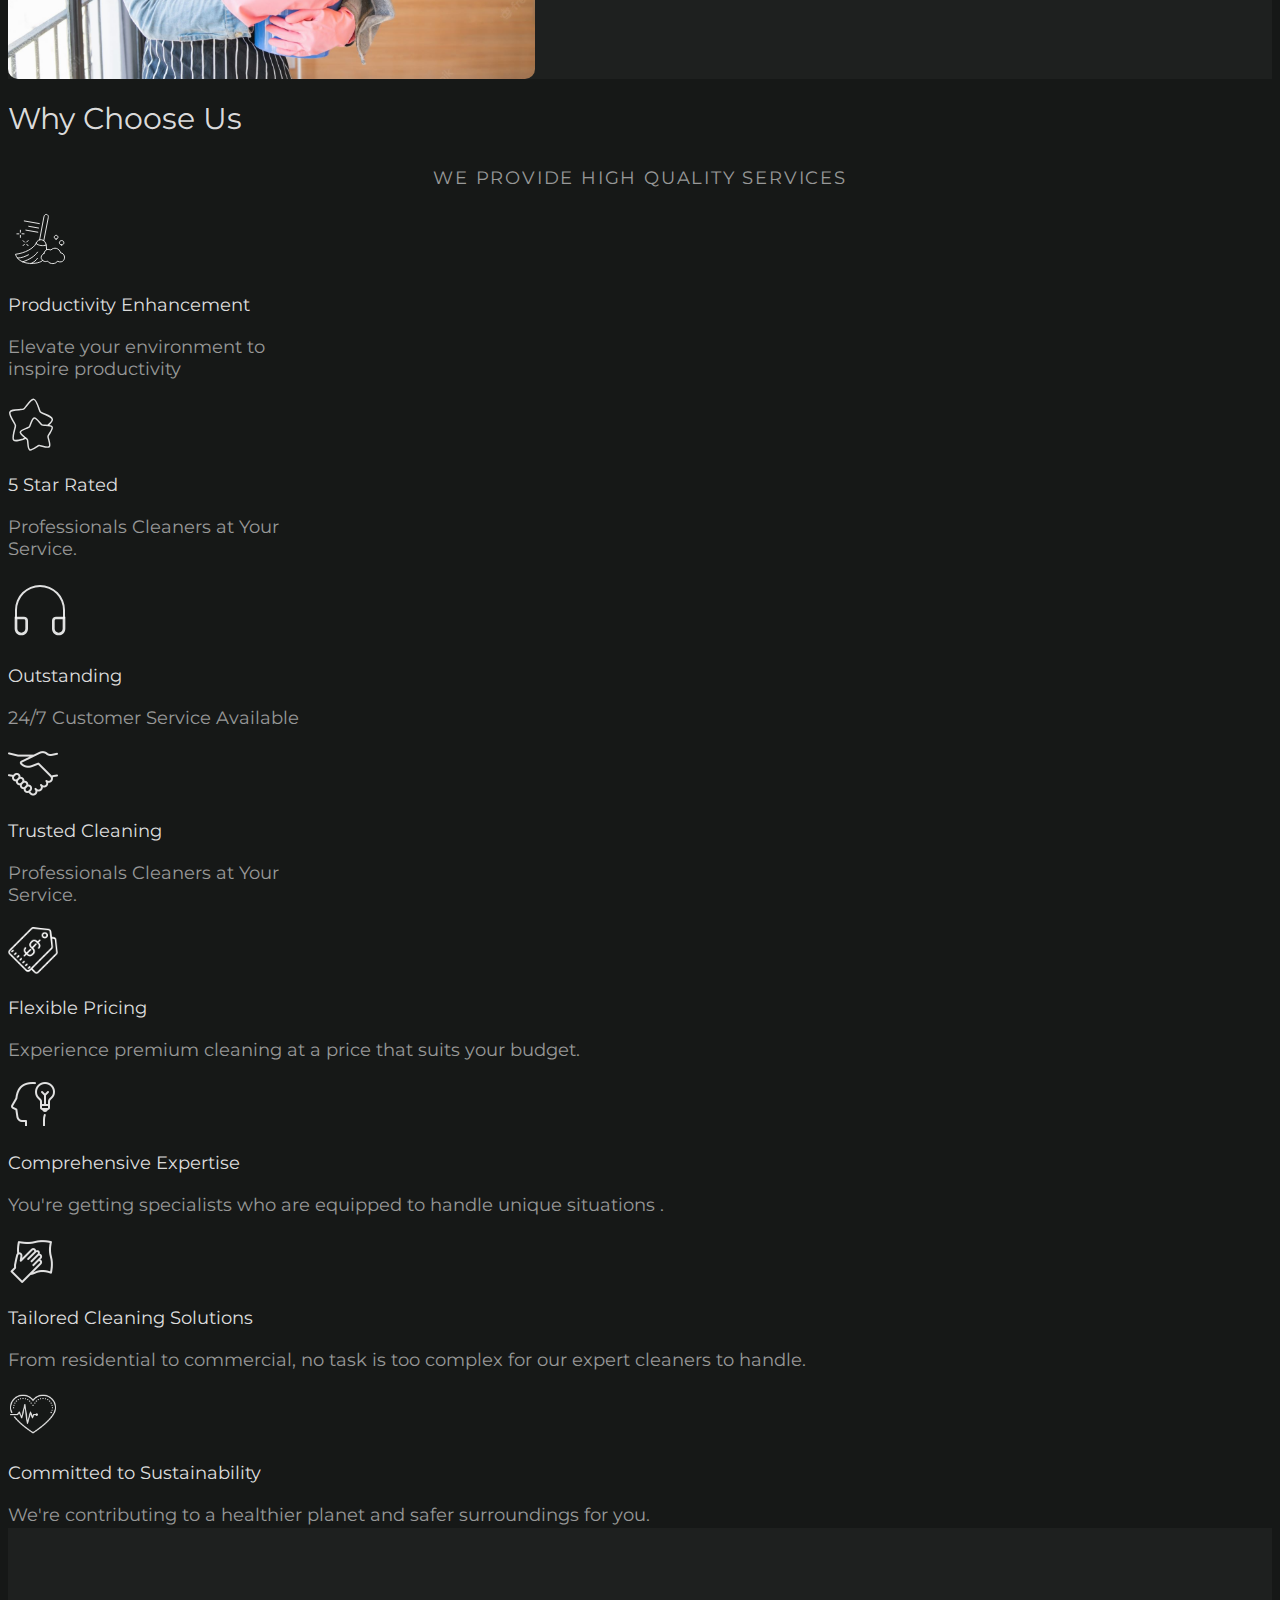
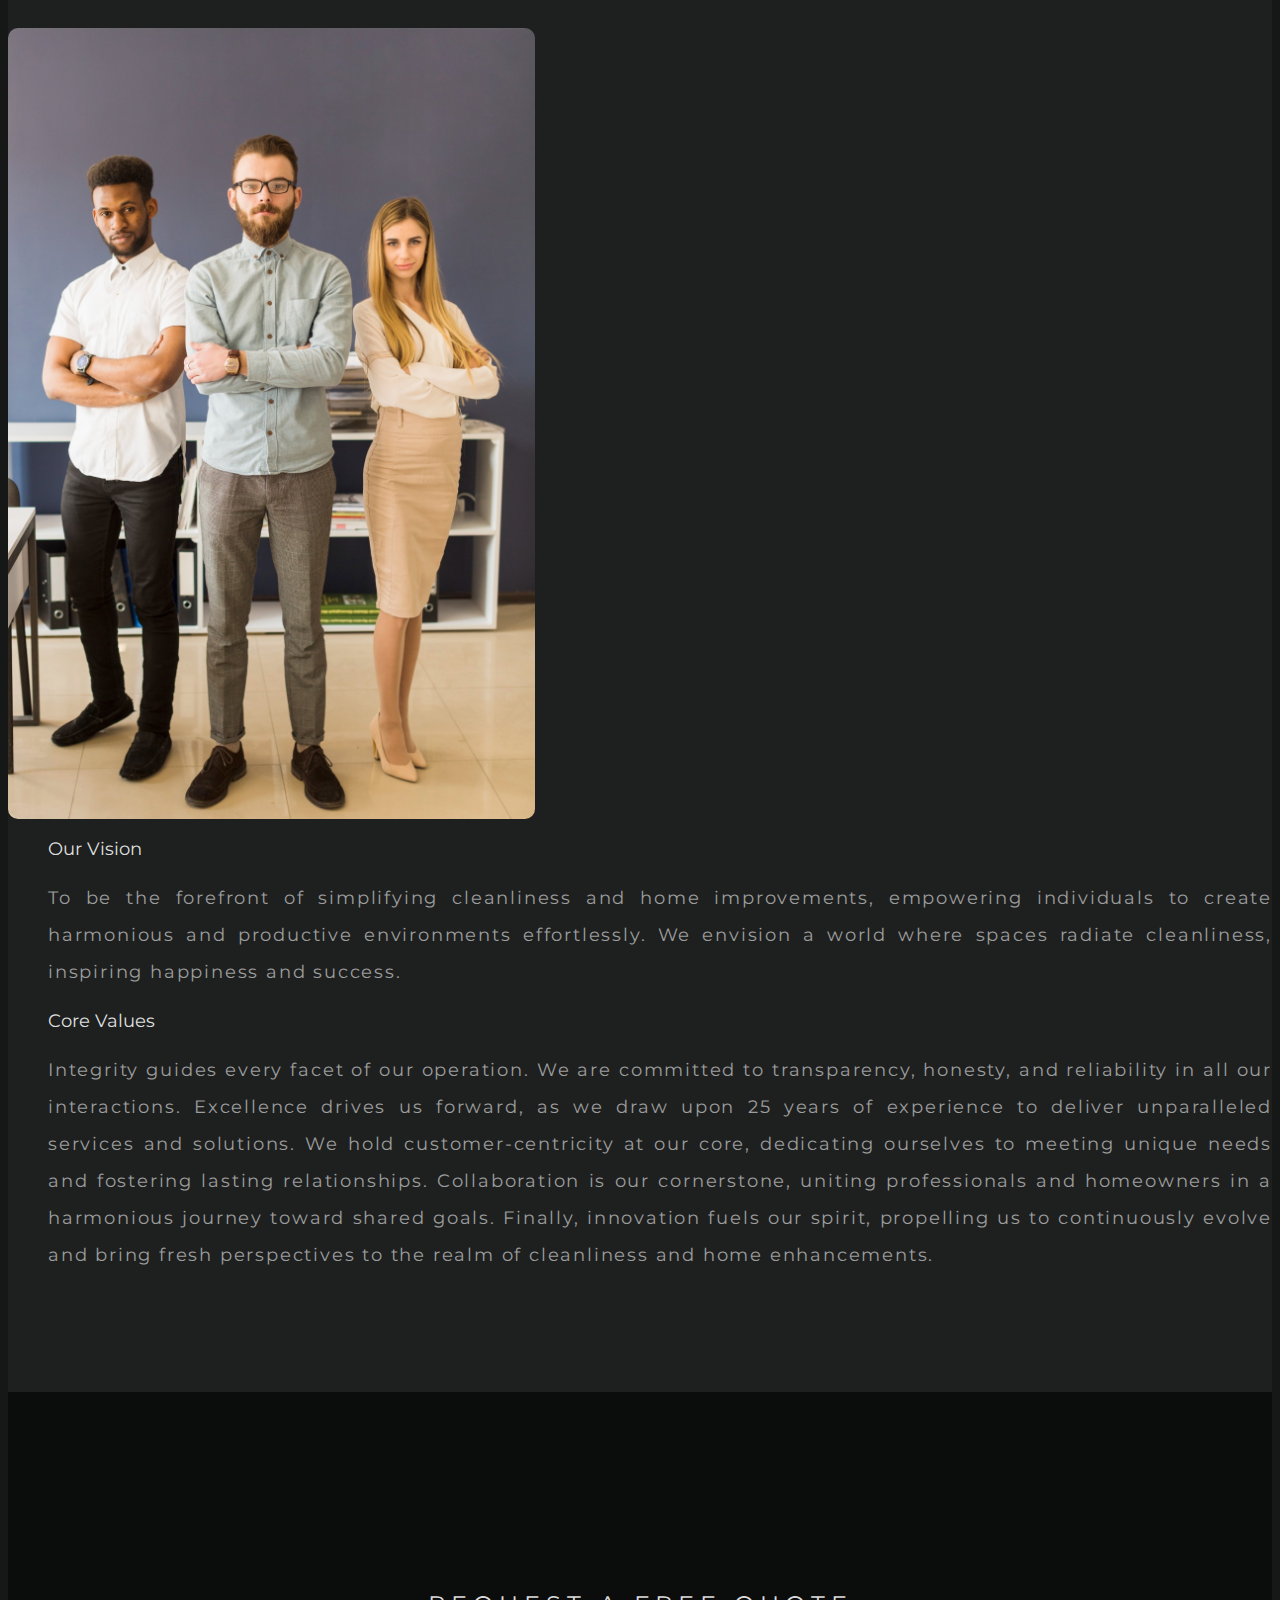
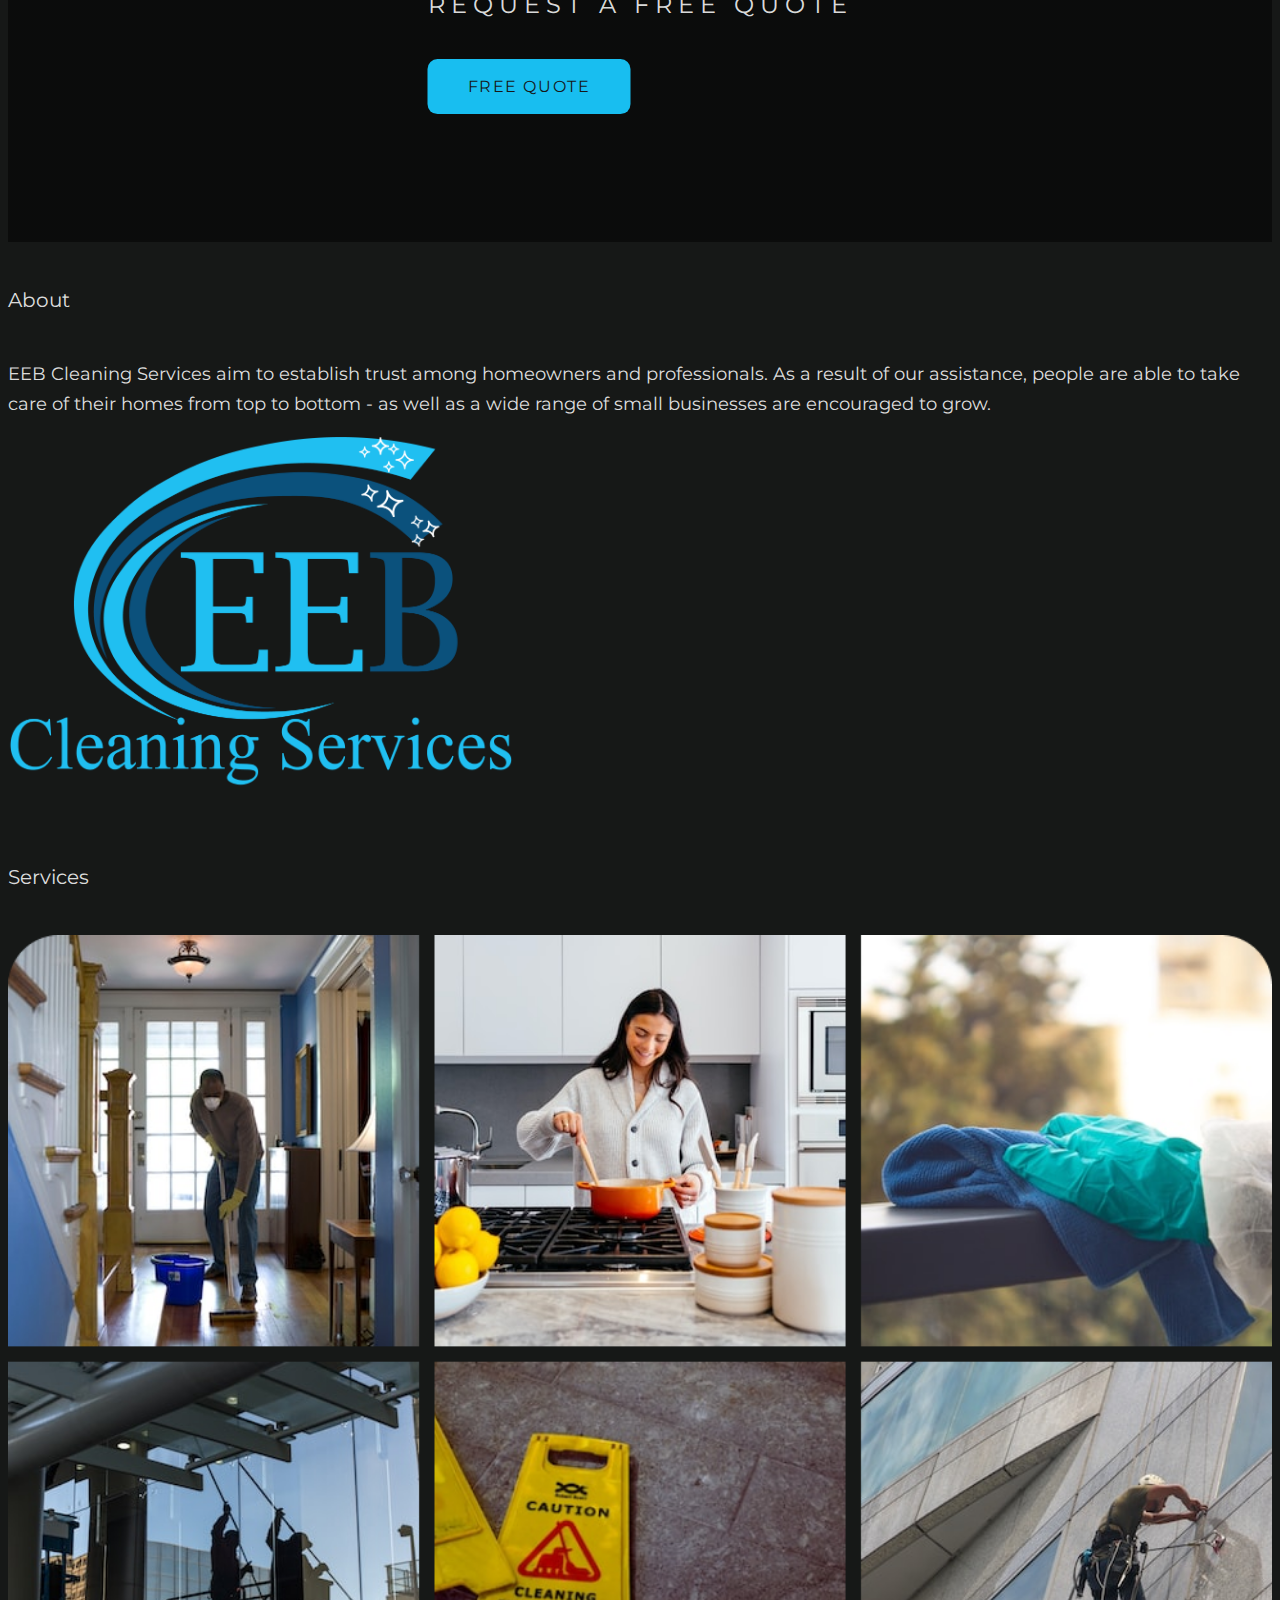
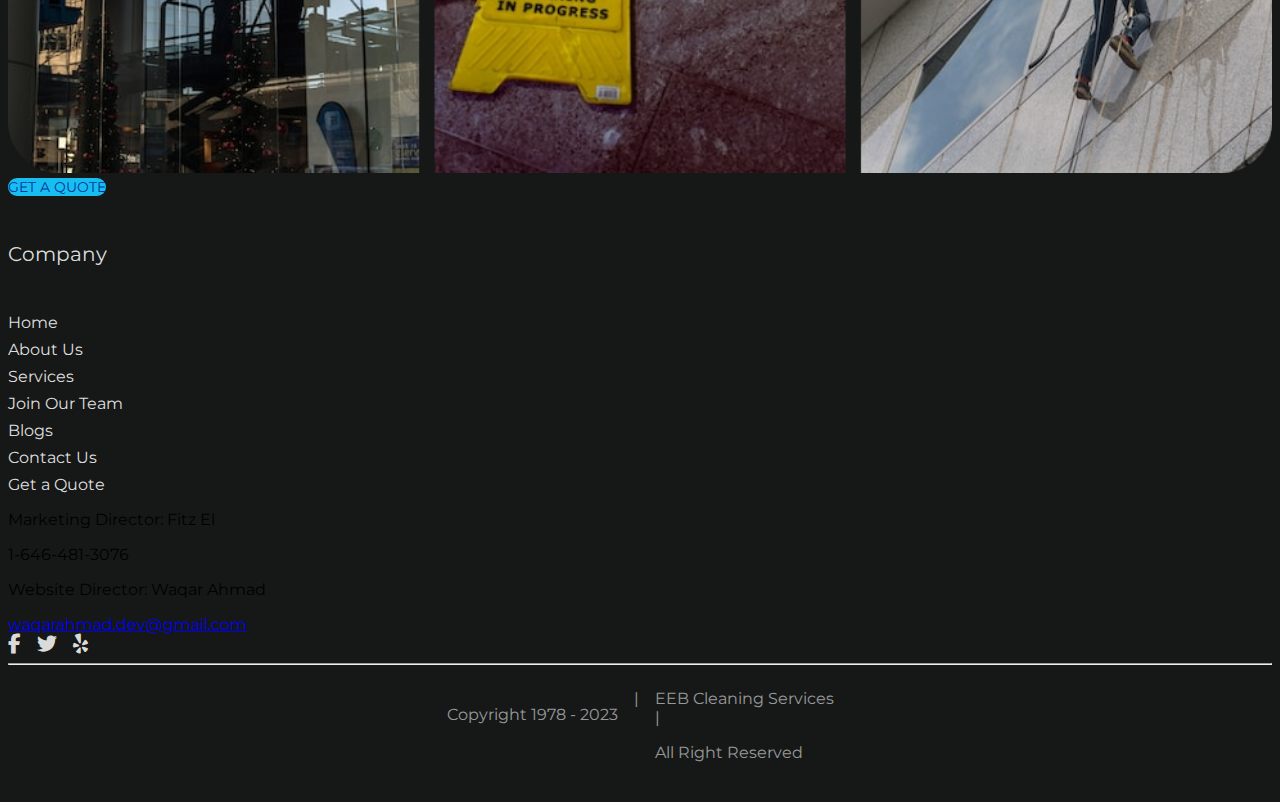
<file: about.html>
<!doctype html>
<html lang="en">

<head>
    <!-- Required meta tags -->
    <meta charset="utf-8">
    <meta name="viewport" content="width=device-width, initial-scale=1">

    <!-- Favicon Links -->
    <link rel="apple-touch-icon" sizes="180x180" href="images/favicon/android-chrome-192x192.png">
    <link rel="icon" type="image/png" sizes="32x32" href="images/favicon/favicon-32x32.png">
    <link rel="icon" type="image/png" sizes="16x16" href="images/favicon/favicon-16x16.png">
    <link rel="manifest" href="/site.webmanifest">
    <link rel="mask-icon" href="images/favicon/safari-pinned-tab.svg" color="#5bbad5">
    <meta name="msapplication-TileColor" content="#da532c">
    <meta name="theme-color" content="#ffffff">

    <!-- Bootstrap CSS -->
    <link href="https://cdn.jsdelivr.net/npm/bootstrap@5.0.2/dist/css/bootstrap.min.css" rel="stylesheet"
        integrity="sha384-EVSTQN3/azprG1Anm3QDgpJLIm9Nao0Yz1ztcQTwFspd3yD65VohhpuuCOmLASjC" crossorigin="anonymous">

    <!-- Font Awesome Link -->
    <link rel="stylesheet" href="https://cdnjs.cloudflare.com/ajax/libs/font-awesome/6.4.0/css/all.min.css">

    <!-- Owl Carousel Link -->
    <link rel="stylesheet" href="https://cdnjs.cloudflare.com/ajax/libs/OwlCarousel2/2.3.4/assets/owl.carousel.min.css">

    <!-- Customized CSS -->
    <link rel="stylesheet" href="css/style.css">
    <link rel="stylesheet" href="css/responsive.css">

    <!-- Website Title -->
    <title>About Us</title>
</head>

<body>
    <!-- -------------------------- HEADER -------------------------- -->
    <div class="container-fluid bg-image-mn-1  mb-5 p-0">
        <!-- Navbar -->
        <nav class="navbar navbar-expand-lg bg-body-tertiary nav__bar">
            <div class="container-fluid">
                <!-- Toggle Button -->
                <button class="navbar-toggler navbar__toggler border border-2" type="button" data-bs-toggle="collapse"
                    data-bs-target="#navbarSupportedContent" aria-controls="navbarSupportedContent"
                    aria-expanded="false" aria-label="Toggle navigation">
                    <span class="">
                        <svg xmlns="http://www.w3.org/2000/svg" width="50" height="50" viewBox="-5 -7 24 24">
                            <path fill="white"
                                d="M1 0h5a1 1 0 1 1 0 2H1a1 1 0 1 1 0-2zm7 8h5a1 1 0 0 1 0 2H8a1 1 0 1 1 0-2zM1 4h12a1 1 0 0 1 0 2H1a1 1 0 1 1 0-2z" />
                        </svg>
                    </span>
                </button>
                <!-- Nav Items -->
                <div class="collapse navbar-collapse pe-6" id="navbarSupportedContent">
                    <ul class="navbar-nav ms-auto me-5 pt-0 pb-4 pe-6 mb-2 mb-lg-0 blog-list">
                        <li class="nav-item mx-2 nav__item nav__item__border">
                            <a class="nav-link nav__link text-uppercase fromcenter active" aria-current="page"
                                href="index.html">Home</a>
                        </li>
                        <li class="nav-item mx-2 nav__item nav__item__border">
                            <a class="nav-link nav__link text-uppercase fromcenter" href="about.html">About Us</a>
                        </li>
                        <li class="nav-item mx-2 nav__item nav__item__border">
                            <a class="nav-link nav__link text-uppercase fromcenter" href="services.html">Services</a>
                        </li>
                        <!-- <li class="nav-item mx-2 nav__item dropdown">
                                                    <a class="nav-link dropdown-toggle text-uppercase" href="#" role="button"
                                                        data-bs-toggle="dropdown" aria-expanded="false">
                                                        Services
                                                    </a>
                                                    <ul class="dropdown-menu dropdown_bg_clr">
                                                        <li><a class="dropdown-item text-uppercase" href="services.html">Action</a></li>
                                                        <li><a class="dropdown-item text-uppercase" href="#">Another action</a></li>
                                                        <li>
                                                            <hr class="dropdown-divider" />
                                                        </li>
                                                        <li>
                                                            <a class="dropdown-item text-uppercase" href="#">Something else here</a>
                                                        </li>
                                                    </ul>
                                                </li> -->
                        <li class="nav-item mx-2 nav__item nav__item__border">
                            <a class="nav-link nav__link text-uppercase fromcenter" href="joinTeam.html">Join Our
                                Team</a>
                        </li>
                        <li class="nav-item mx-2 nav__item nav__item__border">
                            <a class="nav-link nav__link text-uppercase fromcenter" href="blog.html">Blogs</a>
                        </li>
                        <li class="nav-item mx-2 nav__item nav__item__border">
                            <a class="nav-link nav__link text-uppercase fromcenter" href="contact.html">Contact Us</a>
                        </li>

                        <!-- Request A Quote Button -->
                        <li class="nav-item mx-2 nav__item">
                            <a href="get-a-qoute.html"><button class="btn header__button py-3 text-uppercase">Request a
                                    Quote</button></a>
                        </li>
                    </ul>
                </div>
                <script>
                    // Get references to the necessary elements
                    const togglerButton = document.querySelector(".navbar-toggler");
                    const navbar = document.querySelector(".nav__bar");
                    const navItems = document.querySelector(".navbar-nav");

                    // Add event listener to the toggler button
                    togglerButton.addEventListener("click", () => {
                        // Toggle background color of the navbar
                        navbar.classList.toggle("navbar-bg-black");

                        // Toggle the fade-in effect for the nav items
                        navItems.classList.toggle("fade-up");
                    });
                </script>
            </div>
        </nav>

        <!-- background image -->
        <div class="img-overlay">
            <div class="bg-image-text text-center">
                <h1 class="">About Us</h1>
                <p>Your Path to Productivity and Cleanliness</p>
            </div>
        </div>
    </div>
    <!-- -------------------------- MAIN -------------------------- -->

    <!-- hero container -->
    <!-- <div class="container-fluid heroSection p-0">

        <div class="p-5 add-text-head-A">
            <p class="aboutText">ABOUT US</p>
            <p class="about-para-Text">A World Class Classified Company</p>
        </div>
    </div> -->
    </div>
    <!-- main container -->
    <div class="container-fluid bg1 p-sm-5 p-1 ">
        <div class="row mx-3 my-2">
            <p class="fos1 mb-2 text-center">ABOUT US</p>
            <p class="mb-4 fos2 text-center">
                25 Years Of Experience
            </p>
            <div class="col-xl-7 col-12 my-3 pt-2">

                <p class="fos1 my-3 text-justify me-0 me-md-5">
                    With a legacy spanning 25 years, EEB CLEANING SERVICES is a trusted name in simplifying cleanliness
                    and home
                    improvements. Our journey began as a bridge between homeowners and skilled professionals,
                    revolutionizing the way
                    projects were handled across New York State. Today, we offer a diverse range of cleaning services,
                    from Hazmat to
                    Biohazard cleaning, for Homes, Offices, Commercial and Residential buildings, Medical Facilities,
                    and Elderly Homes. Our
                    seasoned professionals, comprehensive directory, and direct communication approach ensure that your
                    environment not only
                    radiates cleanliness but also cultivates productivity. Join us in celebrating 25 years of
                    transforming spaces and lives.
                </p>

            </div>
            <div class="col-xl-5 col-12 pb-5 pb-md-0 my-md-3 pt-md-4">
                <!-- <img src="./images/aboutus/p1.png" alt="" class="aImg mt-2" /> -->
                <img src="./images/aboutus/25yearsexp.jpeg" alt="" class="aImg mt-2" />
            </div>
        </div>
    </div>

    <!-- why choose us container -->
    <div class="container-fluid bg2 p-sm-5 p-1 mb-5 mb-md-0">
        <div class="">
            <div class="pt-5 pb-2">
                <p class="fos2 text-center">Why Choose Us</p>
                <p class="my-2 fos3 text-center">WE PROVIDE HIGH QUALITY SERVICES</p>
            </div>
        </div>
        <div class="row m-sm-3  m-0 text-center text-sm-start">
            <div class="col-md-3 col-sm-6 my-2">
                <div class="d-flex flex-column justify-content-start">
                    <span class="Icons">
                        <svg width="64" height="64" viewBox="0 0 64 64" fill="none" xmlns="http://www.w3.org/2000/svg">
                            <path
                                d="M48.128 32.0623C49.1537 32.0623 49.9853 31.2308 49.9853 30.205C49.9853 29.1792 49.1537 28.3477 48.128 28.3477C47.1022 28.3477 46.2706 29.1792 46.2706 30.205C46.2706 31.2308 47.1022 32.0623 48.128 32.0623Z"
                                stroke="white" stroke-opacity="0.87" stroke-linecap="round" stroke-linejoin="round" />
                            <path
                                d="M53.6294 37.9811C54.8606 37.9811 55.8587 36.983 55.8587 35.7518C55.8587 34.5206 54.8606 33.5225 53.6294 33.5225C52.3981 33.5225 51.4 34.5206 51.4 35.7518C51.4 36.983 52.3981 37.9811 53.6294 37.9811Z"
                                stroke="white" stroke-opacity="0.87" stroke-linecap="round" stroke-linejoin="round" />
                            <path
                                d="M16.284 13.9531L31.356 16.5931M20.7293 19.3011L30.5227 21.0371M17.8827 23.1198L29.828 25.2038M38.6 42.6611L38.2307 38.1225C37.3053 31.9825 30.2147 30.4918 28.0213 36.4211C25.5933 41.4398 16.9373 46.1291 7.46399 47.2891C11.2813 59.6171 31.6907 57.1905 34.4813 53.6091"
                                stroke="white" stroke-opacity="0.87" stroke-linecap="round" stroke-linejoin="round" />
                            <path
                                d="M12.3947 23.2089V25.2222M12.3947 28.3596V30.3729M14.0334 26.7916L16.0467 26.8609M8.88269 26.8609H10.896M18.7614 37.2556L20.136 38.7289M20.136 33.5649L18.712 34.9889M15.0707 33.6622L16.4947 35.0862M16.4947 37.2062L15.0707 38.6302M28.0214 36.4209C31.1254 39.0076 34.6067 39.0542 38.2307 38.1222M14.6374 54.8462C22.2294 52.2729 26.9294 48.9756 29.5494 45.1369M29.48 51.3182C27.992 53.3769 26.1854 55.0849 23.1254 56.4889M9.46802 51.0796C13.7907 50.9596 17.1707 49.4582 20.452 47.7756M31.616 32.8209L35.904 9.9249C36.5014 5.96224 41.168 7.09957 40.2627 10.6889L35.7774 33.7196M35.9387 46.3862C29.2974 50.1569 35.612 56.4782 39.412 54.0262C42.1734 57.7276 48.0374 57.0262 49.412 54.2342C57.26 57.7356 59.0627 46.8036 52.608 45.8316C51.1734 40.8169 45.984 39.9476 42.884 42.9836C40.2347 42.3302 37.512 41.2956 35.9387 46.3862Z"
                                stroke="white" stroke-opacity="0.87" stroke-linecap="round" stroke-linejoin="round" />
                        </svg>
                    </span>
                    <p class="my-2 fos4 text-align-start">Productivity Enhancement</p>
                    <p class="fos5 my-3 text-align-start">
                        Elevate your environment to <br /> inspire productivity 
                    
                    </p>
                </div>
            </div>
            <div class="col-md-3 col-sm-6 my-2">
                <div class="d-flex flex-column justify-content-start">
                    <span class="Icons">
                        <svg width="46" height="53" viewBox="0 0 46 53" fill="none" xmlns="http://www.w3.org/2000/svg">
                            <path
                                d="M17.6399 40.0003L15.0399 41.2643C9.75994 42.7256 7.11727 43.4563 5.69327 41.9176C4.26927 40.3816 5.00527 37.5976 6.47993 32.0243L6.8586 30.5843C7.27727 28.9976 7.48794 28.2083 7.38394 27.4216C7.27727 26.6376 6.86927 25.947 6.05327 24.5683L5.31194 23.315C2.43994 18.459 1.00527 16.0323 1.95994 14.099C2.91994 12.1683 5.63727 12.011 11.0746 11.699L12.4799 11.619C14.0266 11.5283 14.7973 11.4856 15.4719 11.1256C16.1439 10.7656 16.6426 10.1336 17.6399 8.86431L18.5466 7.71231C22.0559 3.25098 23.8106 1.02165 25.8266 1.36565C27.8426 1.70965 28.7866 4.39765 30.6719 9.77631L31.1599 11.1683C31.6959 12.6963 31.9653 13.4616 32.4853 14.0216C33.0079 14.587 33.7226 14.8856 35.1546 15.4803L36.4586 16.0243C41.4986 18.1203 44.0186 19.171 44.3039 21.3123C44.5493 23.1416 43.0319 24.7336 39.9306 27.419"
                                stroke="white" stroke-opacity="0.87" stroke-width="1.5" />
                            <path
                                d="M31.6719 24.5039C29.0399 21.3572 27.7252 19.7839 26.2105 20.0239C24.6985 20.2666 23.9919 22.1652 22.5785 25.9626L22.2105 26.9439C21.8105 28.0239 21.6079 28.5626 21.2159 28.9599C20.8265 29.3572 20.2879 29.5679 19.2159 29.9892L18.2372 30.3706C14.4585 31.8506 12.5679 32.5919 12.3519 34.1039C12.1385 35.6159 13.7385 36.9012 16.9412 39.4666L17.7679 40.1332C18.6799 40.8612 19.1359 41.2266 19.3972 41.7252C19.6639 42.2239 19.7039 42.8026 19.7865 43.9572L19.8639 45.0079C20.1572 49.0692 20.3065 51.1012 21.6852 51.7946C23.0639 52.4879 24.7625 51.3812 28.1572 49.1732L29.0345 48.5999C29.9999 47.9732 30.4825 47.6586 31.0345 47.5679C31.5892 47.4799 32.1545 47.6266 33.2772 47.9199L34.3039 48.1866C38.2639 49.2159 40.2452 49.7332 41.3145 48.6479C42.3812 47.5626 41.8292 45.5972 40.7252 41.6612L40.4372 40.6479C40.1252 39.5279 39.9679 38.9679 40.0452 38.4159C40.1252 37.8612 40.4319 37.3759 41.0425 36.3999L41.6025 35.5146C43.7545 32.0879 44.8292 30.3759 44.1092 29.0132C43.3919 27.6506 41.3545 27.5386 37.2772 27.3199L36.2212 27.2612C35.0639 27.1999 34.4825 27.1679 33.9785 26.9146C33.4719 26.6612 33.0985 26.2132 32.3519 25.3172L31.6719 24.5039Z"
                                stroke="white" stroke-opacity="0.87" stroke-width="1.5" />
                        </svg>
                    </span>
                    <p class="my-2 fos4 text-align-start">5 Star Rated</p>
                    <p class="fos5 my-3 text-align-start">
                        Professionals Cleaners at Your <br />
                        Service.
                    </p>
                </div>
            </div>
            <div class="col-md-3 col-sm-6 my-2">
                <div class="d-flex flex-column justify-content-start">
                    <span class="Icons">
                        <svg width="64" height="64" viewBox="0 0 64 64" fill="none" xmlns="http://www.w3.org/2000/svg">
                            <path
                                d="M56 40V32C56 28.8483 55.3792 25.7274 54.1731 22.8156C52.967 19.9038 51.1992 17.258 48.9706 15.0294C46.742 12.8008 44.0962 11.033 41.1844 9.82689C38.2726 8.62078 35.1517 8 32 8C28.8483 8 25.7274 8.62078 22.8156 9.82689C19.9038 11.033 17.258 12.8008 15.0294 15.0294C12.8008 17.258 11.033 19.9038 9.82689 22.8156C8.62078 25.7274 8 28.8483 8 32V40"
                                stroke="white" stroke-opacity="0.87" stroke-width="2" stroke-linecap="round" />
                            <path
                                d="M8.00008 40.0003V38.667H6.66675V40.0003H8.00008ZM8.00008 41.3337H16.0001V38.667H8.00008V41.3337ZM17.3334 42.667V50.667H20.0001V42.667H17.3334ZM9.33341 50.667V40.0003H6.66675V50.667H9.33341ZM13.3334 54.667C12.2725 54.667 11.2551 54.2456 10.505 53.4954C9.75484 52.7453 9.33341 51.7279 9.33341 50.667H6.66675C6.66675 52.4351 7.36913 54.1308 8.61937 55.381C9.86961 56.6313 11.5653 57.3337 13.3334 57.3337V54.667ZM17.3334 50.667C17.3334 51.7279 16.912 52.7453 16.1618 53.4954C15.4117 54.2456 14.3943 54.667 13.3334 54.667V57.3337C15.1015 57.3337 16.7972 56.6313 18.0475 55.381C19.2977 54.1308 20.0001 52.4351 20.0001 50.667H17.3334ZM16.0001 41.3337C16.3537 41.3337 16.6928 41.4741 16.9429 41.7242C17.1929 41.9742 17.3334 42.3134 17.3334 42.667H20.0001C20.0001 41.6061 19.5787 40.5887 18.8285 39.8386C18.0784 39.0884 17.0609 38.667 16.0001 38.667V41.3337ZM56.0001 40.0003H57.3334V38.667H56.0001V40.0003ZM48.0001 41.3337H56.0001V38.667H48.0001V41.3337ZM54.6667 40.0003V50.667H57.3334V40.0003H54.6667ZM46.6667 50.667V42.667H44.0001V50.667H46.6667ZM50.6667 54.667C49.6059 54.667 48.5885 54.2456 47.8383 53.4954C47.0882 52.7453 46.6667 51.7279 46.6667 50.667H44.0001C44.0001 52.4351 44.7025 54.1308 45.9527 55.381C47.2029 56.6313 48.8986 57.3337 50.6667 57.3337V54.667ZM54.6667 50.667C54.6667 51.7279 54.2453 52.7453 53.4952 53.4954C52.745 54.2456 51.7276 54.667 50.6667 54.667V57.3337C52.4349 57.3337 54.1306 56.6313 55.3808 55.381C56.631 54.1308 57.3334 52.4351 57.3334 50.667H54.6667ZM48.0001 38.667C46.9392 38.667 45.9218 39.0884 45.1717 39.8386C44.4215 40.5887 44.0001 41.6061 44.0001 42.667H46.6667C46.6667 42.3134 46.8072 41.9742 47.0573 41.7242C47.3073 41.4741 47.6465 41.3337 48.0001 41.3337V38.667Z"
                                fill="white" fill-opacity="0.87" />
                        </svg>
                    </span>
                    <p class="my-2 fos4 text-align-start">Outstanding</p>
                    <p class="fos5 my-3 text-align-start">
                        24/7 Customer Service Available
                    </p>
                </div>
            </div>
            <div class="col-md-3 col-sm-6  my-2">
                <div class="d-flex flex-column justify-content-start">
                    <span class="Icons">
                        <img src="./images/aboutus/trust.png" alt="">
                    </span>
                    <p class="my-2 fos4 text-align-start">Trusted Cleaning</p>
                    <p class="fos5 my-3 text-align-start">
                        Professionals Cleaners at Your <br />
                        Service.
                    </p>
                </div>
            </div>
        </div>
        <div class="row m-sm-3 m-0 text-center text-sm-start">
            <div class="col-md-3 col-sm-6 my-2">
                <div class="d-flex flex-column justify-content-start">
                    <span class="Icons">
                        <img src="./images/aboutus/priceing.png" alt="">

                    </span>
                    <p class="my-2 fos4 text-align-start">Flexible Pricing</p>
                    <p class="fos5 my-3 text-align-start">
                        Experience premium cleaning at a price that suits your budget.
                    </p>
                </div>
            </div>
            <div class="col-md-3 col-sm-6 my-2">
                <div class="d-flex flex-column justify-content-start">
                    <span class="Icons">
                        <img src="./images/aboutus/expert.png" alt="">
                    </span>
                    <p class="my-2 fos4 text-align-start">Comprehensive Expertise</p>
                    <p class="fos5 my-3 text-align-start">
                        You're getting specialists who are equipped to handle unique situations .
                    </p>
                </div>
            </div>
            <div class="col-md-3 col-sm-6 my-2">
                <div class="d-flex flex-column justify-content-start">
                    <span class="Icons">
                        <img src="./images/aboutus/clean.png" alt="">
                    </span>
                    <p class="my-2 fos4 text-align-start">Tailored Cleaning Solutions</p>
                    <p class="fos5 my-3 text-align-start">
                        From residential to commercial, no task is too complex for our expert cleaners to handle.
                    </p>
                </div>
            </div>
            <div class="col-md-3 col-sm-6 my-2">
                <div class="d-flex flex-column justify-content-start">
                    <span class="Icons">
                        <img src="./images/aboutus/health.png" alt="">
                    </span>
                    <p class="my-2 fos4 text-align-start">Committed to Sustainability</p>
                    <p class="fos5 my-3 text-align-start">
                        We're contributing to a healthier planet and safer surroundings for you.
                    </p>
                </div>
            </div>
        </div>
    </div>
    <!-- why choose us container end -->
    <!-- vision section -->
    <div class="container-fluid bg3 p-sm-5 p-1  ourvissionsetting">
        <div class="row mx-3 my-2">
            <div class="col-xl-5 col-12 my-3 pt-2 ">
                <!-- <img src="./images/aboutus/p2.png" alt="" class="aImg Img-fluid" /> -->
                <img src="./images/aboutus/vision-vission.jpeg" alt="" class="aImg Img-fluid" />
            </div>
            <div class="col-xl-7 col-12 my-3 pt-2  align-self-center aboutcontent">
                <p class="mb-4 fos4">Our Vision</p>
                <p class="fos1 mb-5">
                    To be the forefront of simplifying cleanliness and home improvements, empowering individuals to create harmonious and
                    productive environments effortlessly. We envision a world where spaces radiate cleanliness, inspiring happiness and
                    success.
                </p>
                <p class="mb-4 fos4">Core Values</p>
                <p class="fos1 mb-5">
                    Integrity guides every facet of our operation. We are committed to transparency, honesty, and reliability in all our
                    interactions. Excellence drives us forward, as we draw upon 25 years of experience to deliver unparalleled services and
                    solutions. We hold customer-centricity at our core, dedicating ourselves to meeting unique needs and fostering lasting
                    relationships. Collaboration is our cornerstone, uniting professionals and homeowners in a harmonious journey toward
                    shared goals. Finally, innovation fuels our spirit, propelling us to continuously evolve and bring fresh perspectives to
                    the realm of cleanliness and home enhancements.
                </p>
            </div>
        </div>
    </div>
    <!-- vision section end -->

    <!-- free quote seection -->
    <!-- Parallex on Background image -->
    <div class="parallax-1 py-5 ">
        <div class="parallax-inner">
            <div class="container-fluid">
                <div class="row">
                    <div class="col d-flex flex-column align-items-center">

                        <!-- Parallex Content -->
                        <div class="text-center request__content">
                            <h5 class="request_free_text">REQUEST A FREE QUOTE</h5>
                            <a href="./get-a-qoute.html"><button class="free_quote_btn mt-3 all_btn">FREE
                                    QUOTE</button></a>
                        </div>
                    </div>
                </div>
            </div>
        </div>
    </div>

    <!-- -------------------------- FOOTER -------------------------- -->

    <div class="footer__bg px-2">
        <div class="container">
            <div class="row pt-5">
                <!-- col -->
                <div class="col-lg-4 col-md-12 col-sm-12 mb-lg-4 mb-sm-5 mb-5">
                    <div class="footer__col">
                        <h6 class="mb-3">About</h6>
                        <p class="mb-xl-5 mb-3 text-justify">
                            EEB Cleaning Services aim to establish trust among homeowners
                            and professionals. As a result of our assistance, people are
                            able to take care of their homes from top to bottom - as well as
                            a wide range of small businesses are encouraged to grow.
                        </p>
                        <a class="website__logo" href="#"><img src="images/index-bn-1/Logo Transparency.png"
                                alt="" /></a>
                    </div>
                </div>
                <!-- col -->
                <div class="col-lg-1"></div>
                <!-- col -->
                <div class="col-lg-3 col-md-6 col-sm-12 mb-5">
                    <div class="footer__col">
                        <h6 class="mb-3">Services</h6>
                        <div class="footer__col__img mb-5">
                            <img src="images/footer/Group 69.png" alt="" />
                        </div>
                        <a class="footer__button py-3 px-3" href="get-a-qoute.html">GET A QUOTE</a>
                    </div>
                </div>
                <!-- col -->
                <div class="col-lg-1"></div>
                <!-- col -->
                <div class="col-lg-3 col-md-6 col-sm-12 mb-5">
                    <div class="footer__col3">
                        <h6 class="mb-3">Company</h6>
                        <ul class="mb-4">
                            <li><a class="footer__col__a" href="index.html">Home</a></li>
                            <li><a href="about.html">About Us</a></li>
                            <li><a href="services.html">Services</a></li>
                            <li><a href="jointeam.html">Join Our Team</a></li>
                            <li><a href="blog.html">Blogs</a></li>
                            <li><a href="contact.html">Contact Us</a></li>
                            <li><a href="get-a-qoute.html">Get a Quote</a></li>
                        </ul>

                        <div class="pb-3 text-white">
                            <p class="p-0 m-0">Marketing Director: Fitz El</p>
                            <p class="p-0 m-0">1-646-481-3076</p>
                            <p class="p-0 m-0">Website Director: Waqar Ahmad</p>
                            <a href="mailto:waqarahmad.dev@gmail.com"
                                class="text-decoration-none ">waqarahmad.dev@gmail.com</a>
                        </div>
                        <div class="footer__social">
                            <a href="https://www.facebook.com/thatshines2018/"><i
                                    class="fa-brands fa-facebook-f"></i></a>
                            <a href="https://www.instagram.com/eebcleaningservices/?hl=en"><i
                                    class="fa-brands fa-twitter"></i></a>
                            <a href="https://www.yelp.com/biz/eeb-cleaning-services-baldwin"><i
                                    class="fa-brands fa-yelp"></i></a>



                        </div>

                    </div>
                </div>
            </div>
            <hr />
            <!-- row 2 -->
            <div class="row d-flex justify-content-center">
                <div class="col-lg-8 col-12">
                    <div class="footer__row__2 text-center text-sm-start">
                        <ul>
                            <li>
                                <p class="p-0 m-0">Copyright 1978 - 2023</p>
                            </li>
                            <div class="d-none d-sm-block">|</div>
                            <li class="d-flex justify-content-between">


                                <a href="index.html">EEB Cleaning Services</a>

                                <div class="px-2">|</div>

                                <p>All Right Reserved</p>
                            </li>

                        </ul>
                    </div>
                </div>
            </div>
        </div>
    </div>
    <!-- -------------------------- SCRIPTS -------------------------- -->
    <!-- Custom JS  -->
    <script src="js/script.js"></script>
    <!-- Bootstrap Bundle with Popper -->
    <script src="https://cdn.jsdelivr.net/npm/bootstrap@5.0.2/dist/js/bootstrap.bundle.min.js"
        integrity="sha384-MrcW6ZMFYlzcLA8Nl+NtUVF0sA7MsXsP1UyJoMp4YLEuNSfAP+JcXn/tWtIaxVXM"
        crossorigin="anonymous"></script>

</body>

</html>
</file>
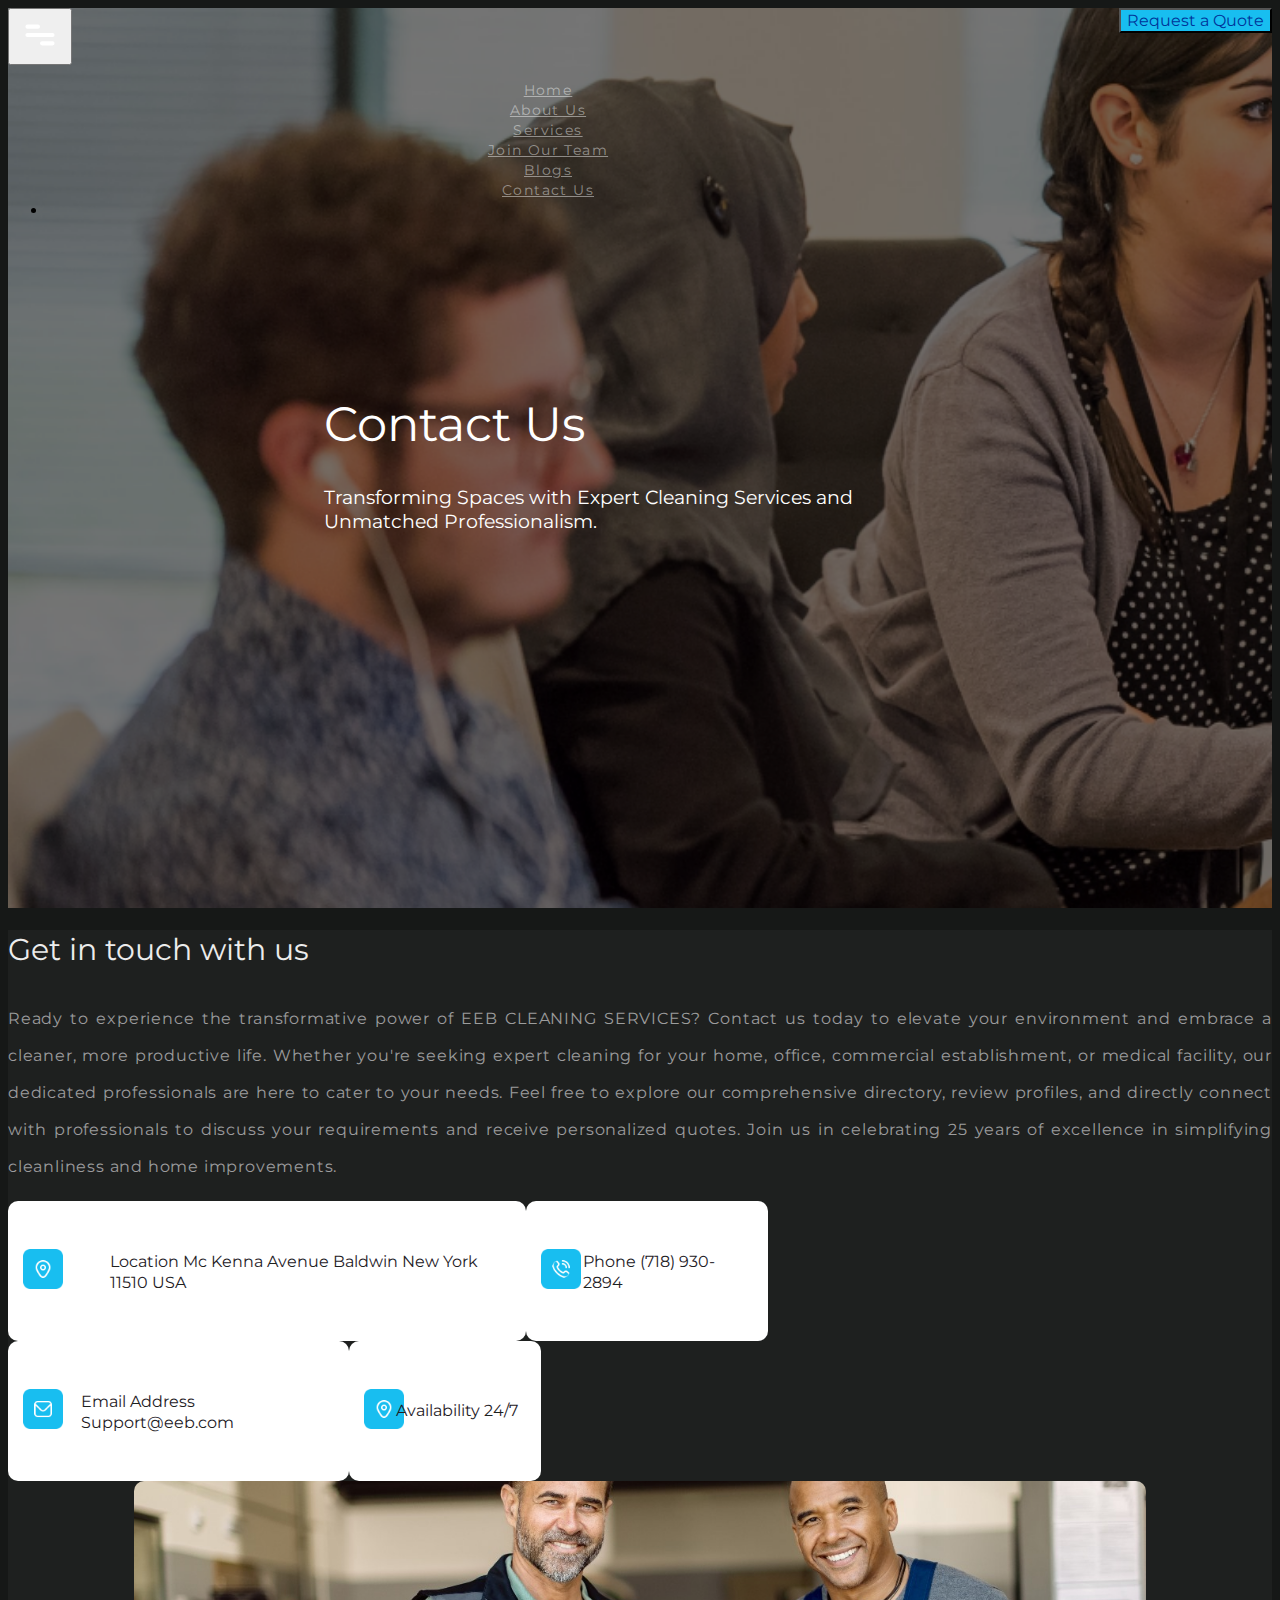
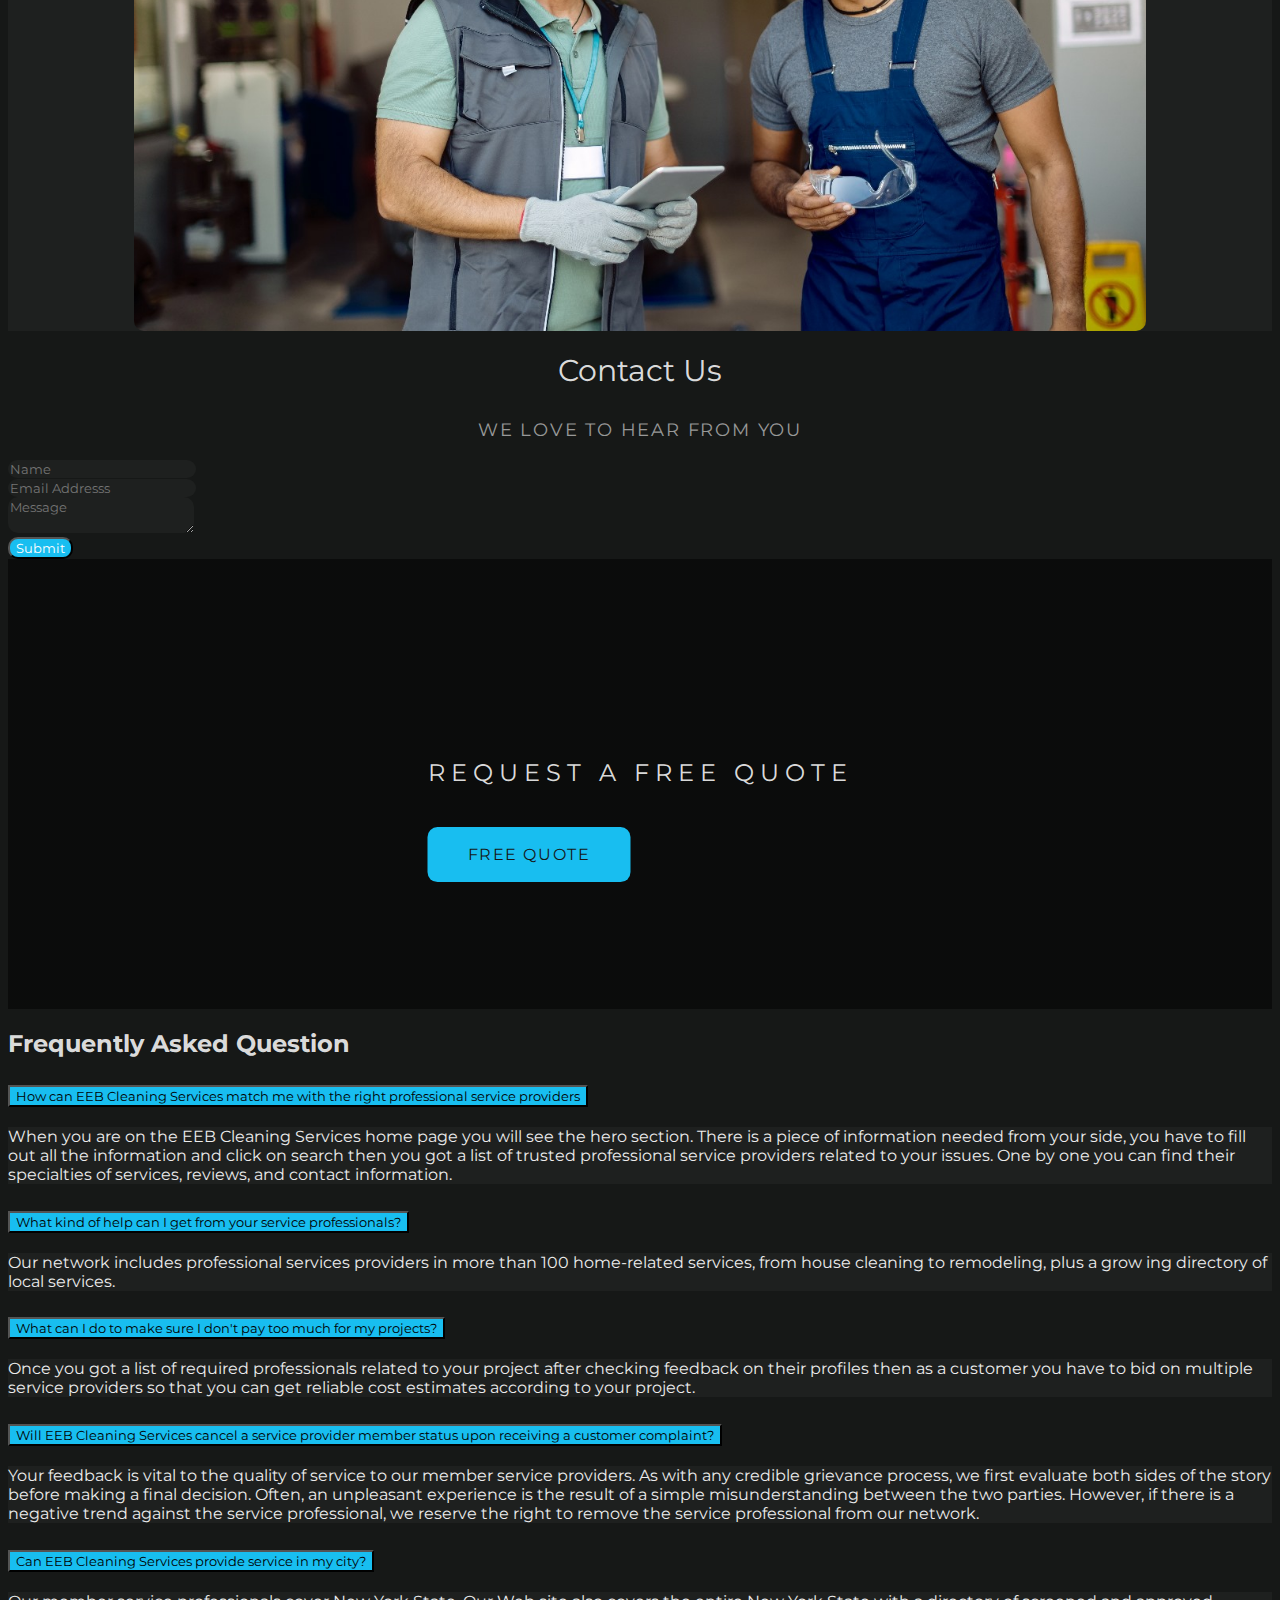
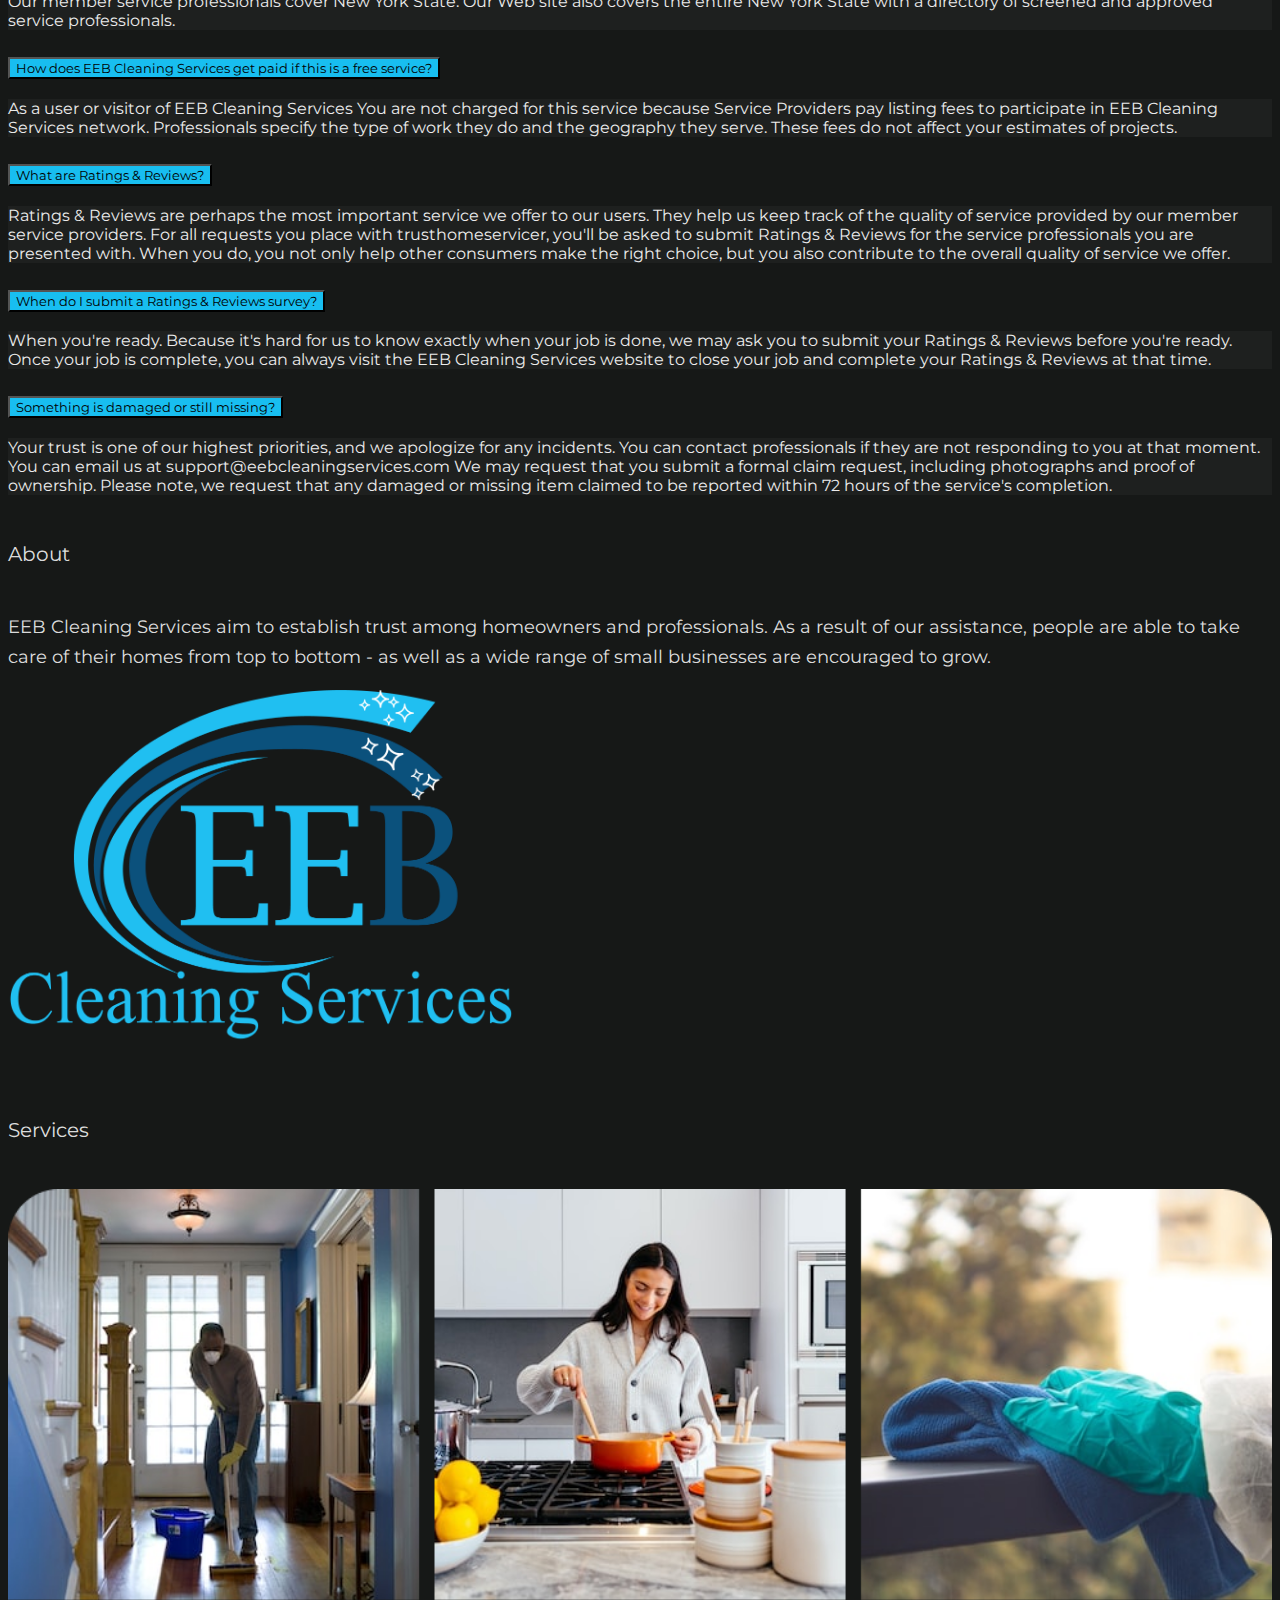
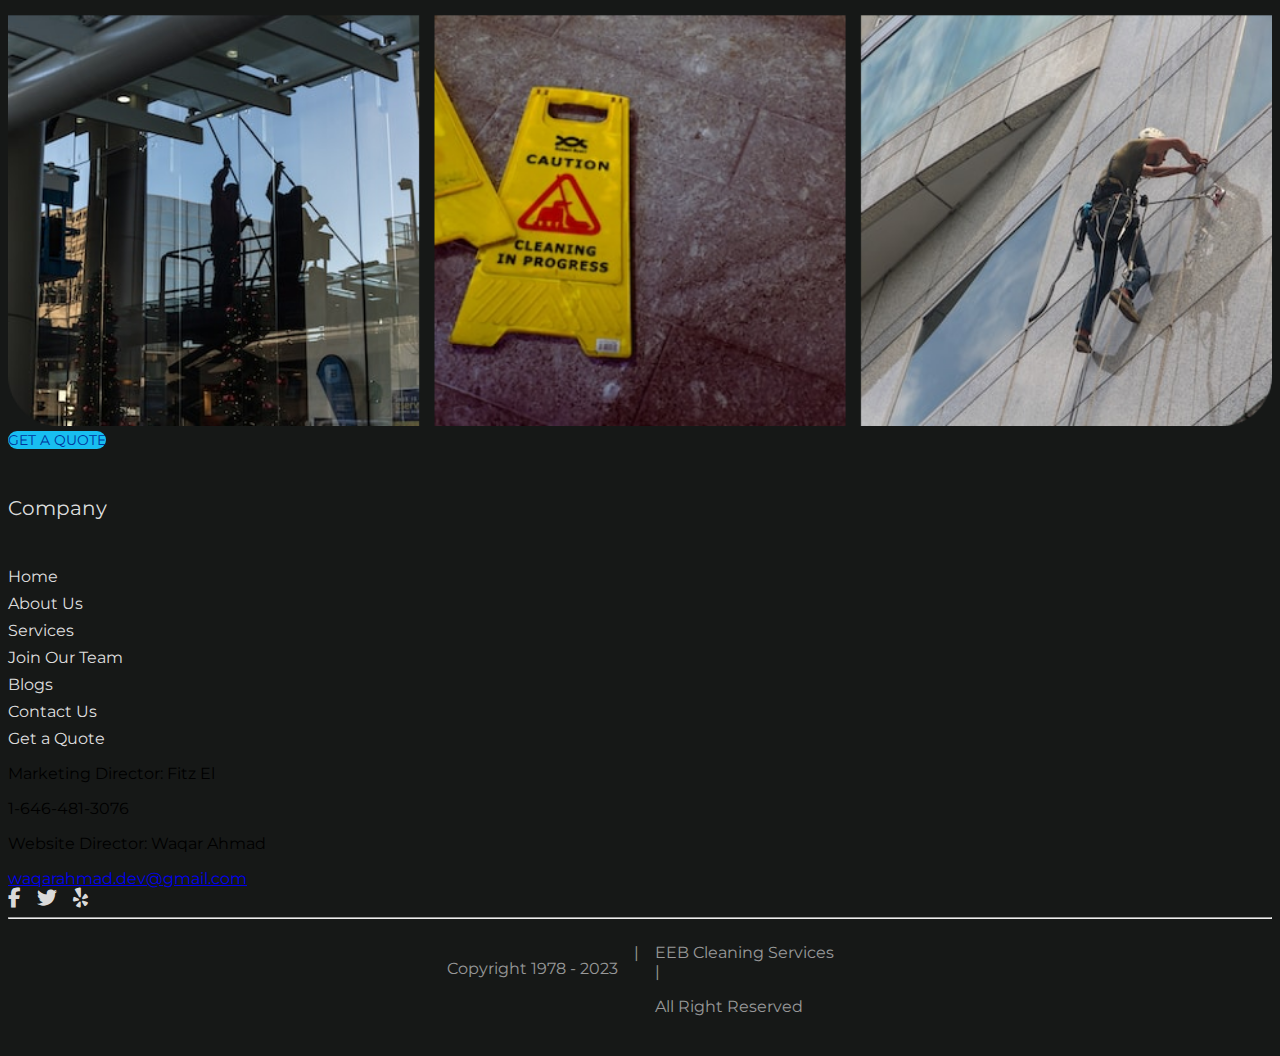
<file: contact.html>
<!doctype html>
<html lang="en">

<head>
    <!-- Required meta tags -->
    <meta charset="utf-8">
    <meta name="viewport" content="width=device-width, initial-scale=1">

    <!-- Favicon Links -->
    <link rel="apple-touch-icon" sizes="180x180" href="images/favicon/android-chrome-192x192.png">
    <link rel="icon" type="image/png" sizes="32x32" href="images/favicon/favicon-32x32.png">
    <link rel="icon" type="image/png" sizes="16x16" href="images/favicon/favicon-16x16.png">
    <link rel="manifest" href="/site.webmanifest">
    <link rel="mask-icon" href="images/favicon/safari-pinned-tab.svg" color="#5bbad5">
    <meta name="msapplication-TileColor" content="#da532c">
    <meta name="theme-color" content="#ffffff">


    <!-- Bootstrap CSS -->
    <link href="https://cdn.jsdelivr.net/npm/bootstrap@5.0.2/dist/css/bootstrap.min.css" rel="stylesheet"
        integrity="sha384-EVSTQN3/azprG1Anm3QDgpJLIm9Nao0Yz1ztcQTwFspd3yD65VohhpuuCOmLASjC" crossorigin="anonymous">

    <!-- Font Awesome Link -->
    <link rel="stylesheet" href="https://cdnjs.cloudflare.com/ajax/libs/font-awesome/6.4.0/css/all.min.css">

    <!-- Owl Carousel Link -->
    <link rel="stylesheet" href="https://cdnjs.cloudflare.com/ajax/libs/OwlCarousel2/2.3.4/assets/owl.carousel.min.css">

    <!-- Customized CSS -->
    <link rel="stylesheet" href="css/style.css">
    <link rel="stylesheet" href="css/responsive.css">

    <!-- Website Title -->
    <title>Contact Us</title>
</head>

<body>
    <!-- -------------------------- HEADER -------------------------- -->
    <div class="container-fluid bg-image-mn-2  mb-5 p-0">
        <!-- Navbar -->
        <nav class="navbar navbar-expand-lg bg-body-tertiary nav__bar">
            <div class="container-fluid">
                <!-- Toggle Button -->
                <button class="navbar-toggler navbar__toggler border border-2" type="button" data-bs-toggle="collapse"
                    data-bs-target="#navbarSupportedContent" aria-controls="navbarSupportedContent"
                    aria-expanded="false" aria-label="Toggle navigation">
                    <span class="">
                        <!-- <svg class="navbar__toggler__svg" xmlns="http://www.w3.org/2000/svg" width="16" height="16"
                                        fill="currentColor" class="bi bi-list" viewBox="0 0 16 16">
                                        <path fill-rule="evenodd"
                                            d="M2.5 12a.5.5 0 0 1 .5-.5h10a.5.5 0 0 1 0 1H3a.5.5 0 0 1-.5-.5zm0-4a.5.5 0 0 1 .5-.5h10a.5.5 0 0 1 0 1H3a.5.5 0 0 1-.5-.5zm0-4a.5.5 0 0 1 .5-.5h10a.5.5 0 0 1 0 1H3a.5.5 0 0 1-.5-.5z" />
                                    </svg> -->
                        <svg xmlns="http://www.w3.org/2000/svg" width="50" height="50" viewBox="-5 -7 24 24">
                            <path fill="white"
                                d="M1 0h5a1 1 0 1 1 0 2H1a1 1 0 1 1 0-2zm7 8h5a1 1 0 0 1 0 2H8a1 1 0 1 1 0-2zM1 4h12a1 1 0 0 1 0 2H1a1 1 0 1 1 0-2z" />
                        </svg>
                    </span>
                </button>
                <!-- Nav Items -->
                <div class="collapse navbar-collapse pe-6" id="navbarSupportedContent">
                    <ul class="navbar-nav ms-auto me-5 pt-0 pb-4 pe-6 mb-2 mb-lg-0 blog-list">
                        <li class="nav-item mx-2 nav__item nav__item__border">
                            <a class="nav-link nav__link text-uppercase fromcenter active" aria-current="page"
                                href="index.html">Home</a>
                        </li>
                        <li class="nav-item mx-2 nav__item nav__item__border">
                            <a class="nav-link nav__link text-uppercase fromcenter" href="about.html">About Us</a>
                        </li>
                        <li class="nav-item mx-2 nav__item nav__item__border">
                            <a class="nav-link nav__link text-uppercase fromcenter" href="services.html">Services</a>
                        </li>
                        <!-- <li class="nav-item mx-2 nav__item dropdown">
                                                <a class="nav-link dropdown-toggle text-uppercase" href="#" role="button"
                                                    data-bs-toggle="dropdown" aria-expanded="false">
                                                    Services
                                                </a>
                                                <ul class="dropdown-menu dropdown_bg_clr">
                                                    <li><a class="dropdown-item text-uppercase" href="services.html">Action</a></li>
                                                    <li><a class="dropdown-item text-uppercase" href="#">Another action</a></li>
                                                    <li>
                                                        <hr class="dropdown-divider" />
                                                    </li>
                                                    <li>
                                                        <a class="dropdown-item text-uppercase" href="#">Something else here</a>
                                                    </li>
                                                </ul>
                                            </li> -->
                        <li class="nav-item mx-2 nav__item nav__item__border">
                            <a class="nav-link nav__link text-uppercase fromcenter" href="joinTeam.html">Join Our
                                Team</a>
                        </li>
                        <li class="nav-item mx-2 nav__item nav__item__border">
                            <a class="nav-link nav__link text-uppercase fromcenter" href="blog.html">Blogs</a>
                        </li>
                        <li class="nav-item mx-2 nav__item nav__item__border">
                            <a class="nav-link nav__link text-uppercase fromcenter" href="contact.html">Contact Us</a>
                        </li>

                        <!-- Request A Quote Button -->
                        <li class="nav-item mx-2 nav__item">
                            <a href="get-a-qoute.html"><button class="btn header__button py-3 text-uppercase">Request a
                                    Quote</button></a>
                        </li>
                    </ul>
                </div>
                <script>
                    // Get references to the necessary elements
                    const togglerButton = document.querySelector(".navbar-toggler");
                    const navbar = document.querySelector(".nav__bar");
                    const navItems = document.querySelector(".navbar-nav");

                    // Add event listener to the toggler button
                    togglerButton.addEventListener("click", () => {
                        // Toggle background color of the navbar
                        navbar.classList.toggle("navbar-bg-black");

                        // Toggle the fade-in effect for the nav items
                        navItems.classList.toggle("fade-up");
                    });
                </script>
            </div>
        </nav>

        <!-- background image -->
        <div class="img-overlay">
            <div class="bg-image-text text-center">
                <h1 class="">Contact Us</h1>
                <p>Transforming Spaces with Expert Cleaning Services and Unmatched Professionalism.</p>
            </div>
        </div>
    </div>

    <!-- main container -->
    <div class="container-fluid bg1 px-2  px-md-5">
        <div class="row  my-2 p-0">
            <div class="col-lg-8 col-12 py-5 m-0 align-self-center">
                <div class="get_in_touch mt-sm-5 m-0 px-3 px-md-0">
                    <p class="get_in_title">Get in touch with us</p>
                    <p class="get_in_text pb-3">
                        Ready to experience the transformative power of EEB CLEANING SERVICES? Contact us today to
                        elevate your environment and
                        embrace a cleaner, more productive life. Whether you're seeking expert cleaning for your home,
                        office, commercial
                        establishment, or medical facility, our dedicated professionals are here to cater to your needs.
                        Feel free to explore
                        our comprehensive directory, review profiles, and directly connect with professionals to discuss
                        your requirements and
                        receive personalized quotes. Join us in celebrating 25 years of excellence in simplifying
                        cleanliness and home
                        improvements.
                    </p>
                </div>

                <div class="">
                    <div class="row  card___inner  ">

                        <div class="col-md-6 col-12 px-3 px-md-2">
                            <a href="#" class="card___card  mb-3  ">
                                <div class="icon_styling">
                                    <img src="./images/contactus/locationi.png" class="" alt="">
                                </div>
                                <div class="d-flex flex-column  ms-4 ms-md-2 ps-md-3 ">
                                    <span class="contact_card_title">Location</span>
                                    <span class="contact_card_text ">Mc Kenna Avenue Baldwin
                                        New York 11510
                                        USA</span>
                                </div>
                            </a>
                        </div>
                        <div class="col-md-6 col-12  px-3 px-md-2">
                            <a href="#" class="card___card  mb-3">
                                <div class="icon_styling">
                                    <img src="./images/contactus/phonei.png" class="" alt="">
                                </div>
                                <div class="d-flex flex-column ms-2">
                                    <span class="contact_card_title">Phone</span>
                                    <span class="contact_card_text">(718) 930-2894</span>
                                </div>
                            </a>
                        </div>

                    </div>
                </div>

                <div class="">
                    <div class="row  card___inner">

                        <div class="col-md-6 col-12 px-3 px-md-2 ">
                            <a href="#" class="card___card   mb-3">
                                <div class="icon_styling">
                                    <img src="./images/contactus/messagei.png" class="" alt="">
                                </div>
                                <div class="d-flex flex-column ms-2">
                                    <span class="contact_card_title">Email Address</span>
                                    <span class="contact_card_text">Support@eeb.com</span>
                                </div>
                            </a>
                        </div>

                        <div class="col-md-6 col-12 px-3 px-md-2">
                            <a href="#" class="card___card  mb-3">
                                <div class="icon_styling">
                                    <img src="./images/contactus/locationi.png" class="" alt="">
                                </div>
                                <div class="d-flex flex-column ms-2">
                                    <span class="contact_card_title">Availability</span>
                                    <span class="contact_card_text">24/7</span>
                                </div>
                            </a>
                        </div>

                    </div>
                </div>

            </div>
            <div class="col-lg-4 col-12 my-5 pt-2">
                <div class="aImg ">
                    <img src="./images/contactus/cuimg.jpeg" alt="" class="w-100" />
                </div>
            </div>
        </div>
    </div>
    <!-- contact container -->
    <div class="container-flui bg2 px-2 px-md-5">
        <div class="container py-5 my-5 px-md-5">
            <div class="my-3">
                <p class="fos11">Contact Us</p>
                <p class="my-2 fos3 text-center">WE LOVE TO HEAR FROM YOU</p>
            </div>
            <div class="row  my-2">
                <div class="col-md-6 my-2">
                    <div class="form-group">
                        <input type="text" class="form-control cInput py-3" placeholder="Name" />
                    </div>
                </div>
                <div class="col-md-6 my-2">
                    <div class="form-group">
                        <input type="email" class="form-control cInput py-3" placeholder="Email Addresss" />
                    </div>
                </div>
                <div class="col-md-12 my-2">
                    <div class="form-group">
                        <textarea class="form-control cInput" id="exampleFormControlTextarea3" row s="7"
                            placeholder="Message"></textarea>
                    </div>
                </div>
                <div class="my-2 d-flex justify-content-end">
                    <button class="btn px-4 btn-lg subBtn">Submit</button>
                </div>
            </div>
        </div>
    </div>
    <!-- why contact container end -->

    <!-- Parallex on Background image -->
    <div class="parallax-1 py-5 ">
        <div class="parallax-inner">
            <div class="container-fluid">
                <div class="row ">
                    <div class="col d-flex flex-column align-items-center">

                        <!-- Parallex Content -->
                        <div class="text-center request__content">
                            <h5 class="request_free_text">REQUEST A FREE QUOTE</h5>
                            <a href="./get-a-qoute.html"><button class="free_quote_btn mt-3 all_btn">FREE
                                    QUOTE</button></a>
                        </div>
                    </div>
                </div>
            </div>
        </div>
    </div>



    <!-- ----Frequently Asked Questions----- -->

    <div class="site-section my-5 py-5">
        <div class="container pb-5">
            <div class="row  justify-content-center mb-5 faq-container mb-5">
                <div class="col-md-7 border-primary text-center faq">
                    <h2 class="font-weight-light freq-txt-A">Frequently Asked Question</h2>
                    <p class="color-black-opacity-5"></p>
                </div>
            </div>

            <div class="row  justify-content-center">
                <div class="col-md-10">

                    <div class="accordion" id="accordionExample">
                        <div class="accordion-item mb-2">
                            <h2 class="accordion-header" id="headingOne">
                                <button class="accordion-button collapsed" type="button" data-bs-toggle="collapse"
                                    data-bs-target="#collapseOne" aria-expanded="true" aria-controls="collapseOne">
                                    How can EEB Cleaning
                                    Services match me with the right professional service providers
                                </button>
                            </h2>
                            <div id="collapseOne" class="accordion-collapse collapse" aria-labelledby="headingOne"
                                data-bs-parent="#accordionExample">
                                <div class="accordion-body">
                                    <p class="mb-0">When you are on the EEB Cleaning Services home page you will see
                                        the
                                        hero section. There is a piece of information needed from your side, you
                                        have to
                                        fill out all the information and click on search then you got a list of
                                        trusted
                                        professional service providers related to your issues. One by one you can
                                        find
                                        their
                                        specialties of services, reviews, and contact information.</p>
                                </div>
                            </div>
                        </div>
                        <div class="accordion-item mb-2">
                            <h2 class="accordion-header" id="headingTwo">
                                <button class="accordion-button collapsed" type="button" data-bs-toggle="collapse"
                                    data-bs-target="#collapseTwo" aria-expanded="false" aria-controls="collapseTwo">
                                    What kind of help can I
                                    get from your service professionals?
                                </button>
                            </h2>
                            <div id="collapseTwo" class="accordion-collapse collapse" aria-labelledby="headingTwo"
                                data-bs-parent="#accordionExample">
                                <div class="accordion-body">
                                    <p class="mb-0">Our network includes professional services providers in more
                                        than
                                        100
                                        home-related services, from house cleaning to remodeling, plus a grow ing
                                        directory
                                        of local services.</p>
                                </div>
                            </div>
                        </div>
                        <div class="accordion-item mb-2">
                            <h2 class="accordion-header" id="headingThree">
                                <button class="accordion-button collapsed" type="button" data-bs-toggle="collapse"
                                    data-bs-target="#collapseThree" aria-expanded="false" aria-controls="collapseThree">
                                    What can I do to make
                                    sure I don't pay too much for my projects?
                                </button>
                            </h2>
                            <div id="collapseThree" class="accordion-collapse collapse" aria-labelledby="headingThree"
                                data-bs-parent="#accordionExample">
                                <div class="accordion-body">
                                    <p class="mb-0">Once you got a list of required professionals related to your
                                        project
                                        after checking feedback on their profiles then as a customer you have to bid
                                        on
                                        multiple service providers so that you can get reliable cost estimates
                                        according
                                        to
                                        your project.</p>
                                </div>
                            </div>
                        </div>


                        <div class="accordion-item mb-2">
                            <h2 class="accordion-header" id="headingFour">
                                <button class="accordion-button collapsed" type="button" data-bs-toggle="collapse"
                                    data-bs-target="#collapseFour" aria-expanded="false" aria-controls="collapseFour">
                                    Will EEB Cleaning Services
                                    cancel a service provider member status upon receiving a customer complaint?
                                </button>
                            </h2>
                            <div id="collapseFour" class="accordion-collapse collapse" aria-labelledby="headingFour"
                                data-bs-parent="#accordionExample">
                                <div class="accordion-body">
                                    <p class="mb-0">Your feedback is vital to the quality of service to our member
                                        service
                                        providers. As with any credible grievance process, we first evaluate both sides
                                        of
                                        the story before making a final decision. Often, an unpleasant experience is the
                                        result of a simple misunderstanding between the two parties. However, if there
                                        is a
                                        negative trend against the service professional, we reserve the right to remove
                                        the
                                        service professional from our network.</p>
                                </div>
                            </div>
                        </div>


                        <div class="accordion-item mb-2">
                            <h2 class="accordion-header" id="headingFive">
                                <button class="accordion-button collapsed" type="button" data-bs-toggle="collapse"
                                    data-bs-target="#collapseFive" aria-expanded="false" aria-controls="collapseFive">
                                    Can EEB Cleaning Services
                                    provide service in my city?
                                </button>
                            </h2>
                            <div id="collapseFive" class="accordion-collapse collapse" aria-labelledby="headingFive"
                                data-bs-parent="#accordionExample">
                                <div class="accordion-body">
                                    <p class="mb-0">Our member service professionals cover New York State. Our Web site
                                        also
                                        covers the entire New York State with a directory of screened and approved
                                        service
                                        professionals.</p>
                                </div>
                            </div>
                        </div>


                        <div class="accordion-item mb-2">
                            <h2 class="accordion-header" id="headingSix">
                                <button class="accordion-button collapsed" type="button" data-bs-toggle="collapse"
                                    data-bs-target="#collapseSix" aria-expanded="false" aria-controls="collapseSix">
                                    How does EEB Cleaning
                                    Services get paid if this is a free service?
                                </button>
                            </h2>
                            <div id="collapseSix" class="accordion-collapse collapse" aria-labelledby="headingSix"
                                data-bs-parent="#accordionExample">
                                <div class="accordion-body">
                                    <p class="mb-0">As a user or visitor of EEB Cleaning Services You are not charged
                                        for
                                        this service because Service Providers pay listing fees to participate in EEB
                                        Cleaning Services network. Professionals specify the type of work they do and
                                        the
                                        geography they serve. These fees do not affect your estimates of projects.</p>
                                </div>
                            </div>
                        </div>

                        <div class="accordion-item mb-2">
                            <h2 class="accordion-header" id="headingSeven">
                                <button class="accordion-button collapsed" type="button" data-bs-toggle="collapse"
                                    data-bs-target="#collapseSeven" aria-expanded="false" aria-controls="collapseSeven">
                                    What are Ratings &amp;
                                    Reviews?
                                </button>
                            </h2>
                            <div id="collapseSeven" class="accordion-collapse collapse" aria-labelledby="headingSeven"
                                data-bs-parent="#accordionExample">
                                <div class="accordion-body">
                                    <p class="mb-0">Ratings & Reviews are perhaps the most important service we offer to our users. They help us keep track of the quality
                                    of service provided by our member service providers. For all requests you place with trusthomeservicer, you'll be asked
                                    to submit Ratings & Reviews for the service professionals you are presented with. When you do, you not only help other
                                    consumers make the right choice, but you also contribute to the overall quality of service we offer.</p>
                                </div>
                            </div>
                        </div>

                                <div class="accordion-item mb-2">
                                    <h2 class="accordion-header" id="headingSeven">
                                        <button class="accordion-button collapsed" type="button" data-bs-toggle="collapse"
                                            data-bs-target="#collapseSeven" aria-expanded="false" aria-controls="collapseSeven">
                                        When do I submit a Ratings & Reviews survey?
                                        </button>
                                    </h2>
                                    <div id="collapseSeven" class="accordion-collapse collapse" aria-labelledby="headingSeven"
                                        data-bs-parent="#accordionExample">
                                        <div class="accordion-body">
                                            <p class="mb-0">
                                                When you're ready. Because it's hard for us to know exactly when your job is done, we may ask you to submit your Ratings
                                                & Reviews before you're ready. Once your job is complete, you can always visit the EEB Cleaning Services website to
                                                close your job and complete your Ratings & Reviews at that time.
                                            </p>
                                        </div>
                                    </div>
                                </div>



                        <div class="accordion-item mb-2">
                            <h2 class="accordion-header" id="headingEight">
                                <button class="accordion-button collapsed" type="button" data-bs-toggle="collapse"
                                    data-bs-target="#collapseEight" aria-expanded="false" aria-controls="collapseEight">
                                    Something is damaged or
                                    still missing?
                                </button>
                            </h2>
                            <div id="collapseEight" class="accordion-collapse collapse" aria-labelledby="headingEight"
                                data-bs-parent="#accordionExample">
                                <div class="accordion-body">
                                    <p class="mb-0">Your trust is one of our highest priorities, and we apologize for
                                        any
                                        incidents. You can contact professionals if they are not responding to you at
                                        that
                                        moment. You can email us at support@eebcleaningservices.com We may request that
                                        you
                                        submit a formal claim request, including photographs and proof of ownership.
                                        Please
                                        note, we request that any damaged or missing item claimed to be reported within
                                        72
                                        hours of the service's completion.</p>
                                </div>
                            </div>
                        </div>
<!-- 
                        <div class="accordion-item mb-2">
                            <h2 class="accordion-header" id="headingNine">
                                <button class="accordion-button collapsed " type="button" data-bs-toggle="collapse"
                                    data-bs-target="#collapseNine" aria-expanded="false" aria-controls="collapseNine">
                                    What do I get when I
                                    purchase package as an services provider?
                                </button>
                            </h2>
                            <div id="collapseNine" class="accordion-collapse collapse" aria-labelledby="headingNine"
                                data-bs-parent="#accordionExample">
                                <div class="accordion-body">
                                    <p class="mb-0">The prices vary from package to package. In general, you will appear
                                        in
                                        the Trusthomeservice Professionals directory among other social media platforms
                                        and
                                        will have access to many other features listed on the website's pricing page.
                                        Additionally, we'll match you with qualified leads, which you can manage online.
                                    </p>
                                </div>
                            </div>
                        </div>

                        <div class="accordion-item mb-2">
                            <h2 class="accordion-header" id="headingTen">
                                <button class="accordion-button collapsed" type="button" data-bs-toggle="collapse"
                                    data-bs-target="#collapseTen" aria-expanded="false" aria-controls="collapseTen">
                                    How is Leads related to
                                    Trusthomeservice?
                                </button>
                            </h2>
                            <div id="collapseTen" class="accordion-collapse collapse" aria-labelledby="headingTen"
                                data-bs-parent="#accordionExample">
                                <div class="accordion-body">
                                    <p class="mb-0">Trusthomeservice enables professional service providers to expand
                                        their
                                        reach, making it easier to connect with prospective customers. Join
                                        Trusthomeservice
                                        and you will be connected with customers across all Trusthomeservice platforms.
                                    </p>
                                </div>
                            </div>


                        </div> -->
                    </div>

                </div>

            </div>
        </div>
    </div>


    <!-- -------------------------- FOOTER -------------------------- -->

    <div class="footer__bg px-2">
        <div class="container">
            <div class="row pt-5">
                <!-- col -->
                <div class="col-lg-4 col-md-12 col-sm-12 mb-lg-4 mb-sm-5 mb-5">
                    <div class="footer__col">
                        <h6 class="mb-3">About</h6>
                        <p class="mb-xl-5 mb-3 text-justify">
                            EEB Cleaning Services aim to establish trust among homeowners
                            and professionals. As a result of our assistance, people are
                            able to take care of their homes from top to bottom - as well as
                            a wide range of small businesses are encouraged to grow.
                        </p>
                        <a class="website__logo" href="#"><img src="images/index-bn-1/Logo Transparency.png"
                                alt="" /></a>
                    </div>
                </div>
                <!-- col -->
                <div class="col-lg-1"></div>
                <!-- col -->
                <div class="col-lg-3 col-md-6 col-sm-12 mb-5">
                    <div class="footer__col">
                        <h6 class="mb-3">Services</h6>
                        <div class="footer__col__img mb-5">
                            <img src="images/footer/Group 69.png" alt="" />
                        </div>
                        <a class="footer__button py-3 px-3" href="get-a-qoute.html">GET A QUOTE</a>
                    </div>
                </div>
                <!-- col -->
                <div class="col-lg-1"></div>
                <!-- col -->
                <div class="col-lg-3 col-md-6 col-sm-12 mb-5">
                    <div class="footer__col3">
                        <h6 class="mb-3">Company</h6>
                        <ul class="mb-4">
                            <li><a class="footer__col__a" href="index.html">Home</a></li>
                            <li><a href="about.html">About Us</a></li>
                            <li><a href="services.html">Services</a></li>
                            <li><a href="jointeam.html">Join Our Team</a></li>
                            <li><a href="blog.html">Blogs</a></li>
                            <li><a href="contact.html">Contact Us</a></li>
                            <li><a href="get-a-qoute.html">Get a Quote</a></li>
                        </ul>

                        <div class="pb-3 text-white">
                            <p class="p-0 m-0">Marketing Director: Fitz El</p>
                            <p class="p-0 m-0">1-646-481-3076</p>
                            <p class="p-0 m-0">Website Director: Waqar Ahmad</p>
                            <a href="mailto:waqarahmad.dev@gmail.com"
                                class="text-decoration-none ">waqarahmad.dev@gmail.com</a>
                        </div>
                        <div class="footer__social">
                            <a href="https://www.facebook.com/thatshines2018/"><i
                                    class="fa-brands fa-facebook-f"></i></a>
                            <a href="https://www.instagram.com/eebcleaningservices/?hl=en"><i
                                    class="fa-brands fa-twitter"></i></a>
                            <a href="https://www.yelp.com/biz/eeb-cleaning-services-baldwin"><i
                                    class="fa-brands fa-yelp"></i></a>



                        </div>

                    </div>
                </div>
            </div>
            <hr />
            <!-- row 2 -->
            <div class="row d-flex justify-content-center">
                <div class="col-lg-8 col-12">
                    <div class="footer__row__2 text-center text-sm-start">
                        <ul>
                            <li>
                                <p class="p-0 m-0">Copyright 1978 - 2023</p>
                            </li>
                            <div class="d-none d-sm-block">|</div>
                            <li class="d-flex justify-content-between">


                                <a href="index.html">EEB Cleaning Services</a>

                                <div class="px-2">|</div>

                                <p>All Right Reserved</p>
                            </li>

                        </ul>
                    </div>
                </div>
            </div>
        </div>
    </div>
    <!-- -------------------------- SCRIPTS -------------------------- -->
    <!-- Custom JS  -->
    <script src="js/script.js"></script>
    <!-- Bootstrap Bundle with Popper -->
    <script src="https://cdn.jsdelivr.net/npm/bootstrap@5.0.2/dist/js/bootstrap.bundle.min.js"
        integrity="sha384-MrcW6ZMFYlzcLA8Nl+NtUVF0sA7MsXsP1UyJoMp4YLEuNSfAP+JcXn/tWtIaxVXM"
        crossorigin="anonymous"></script>

</body>

</html>
</file>
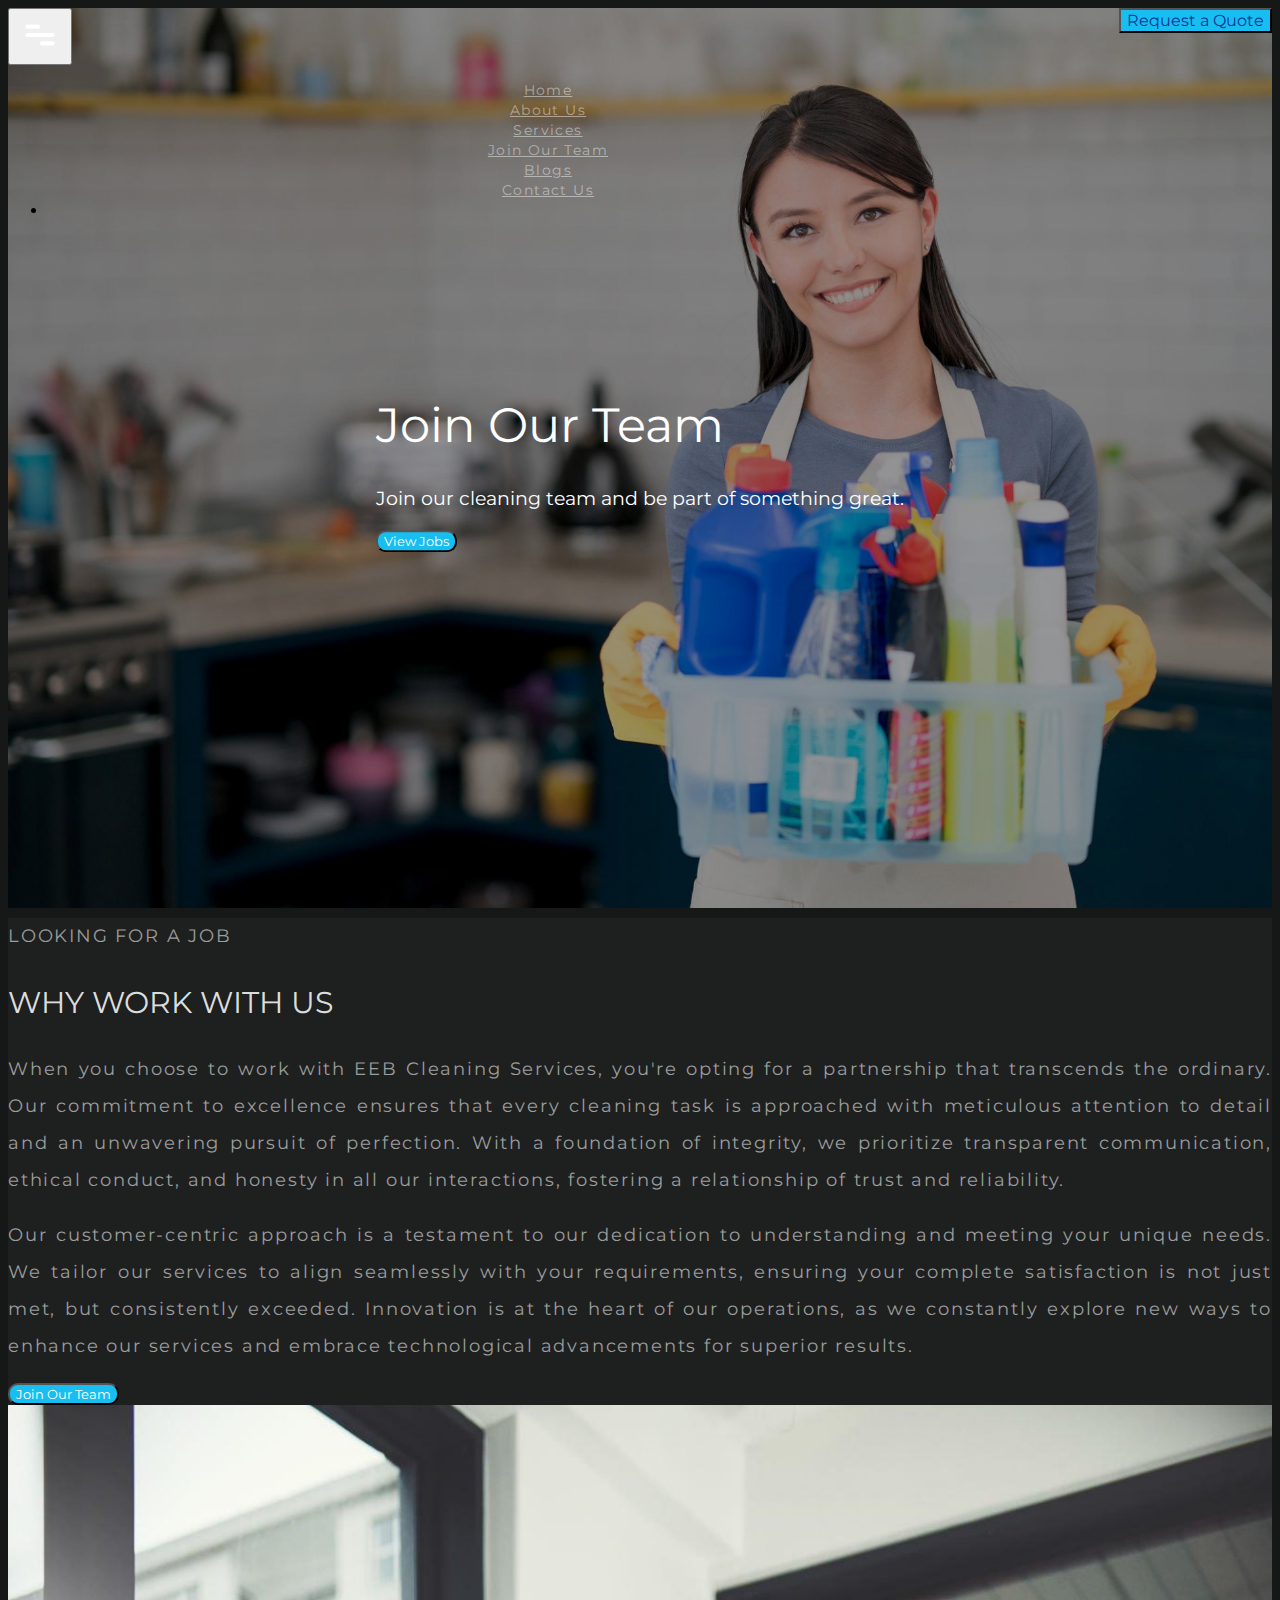
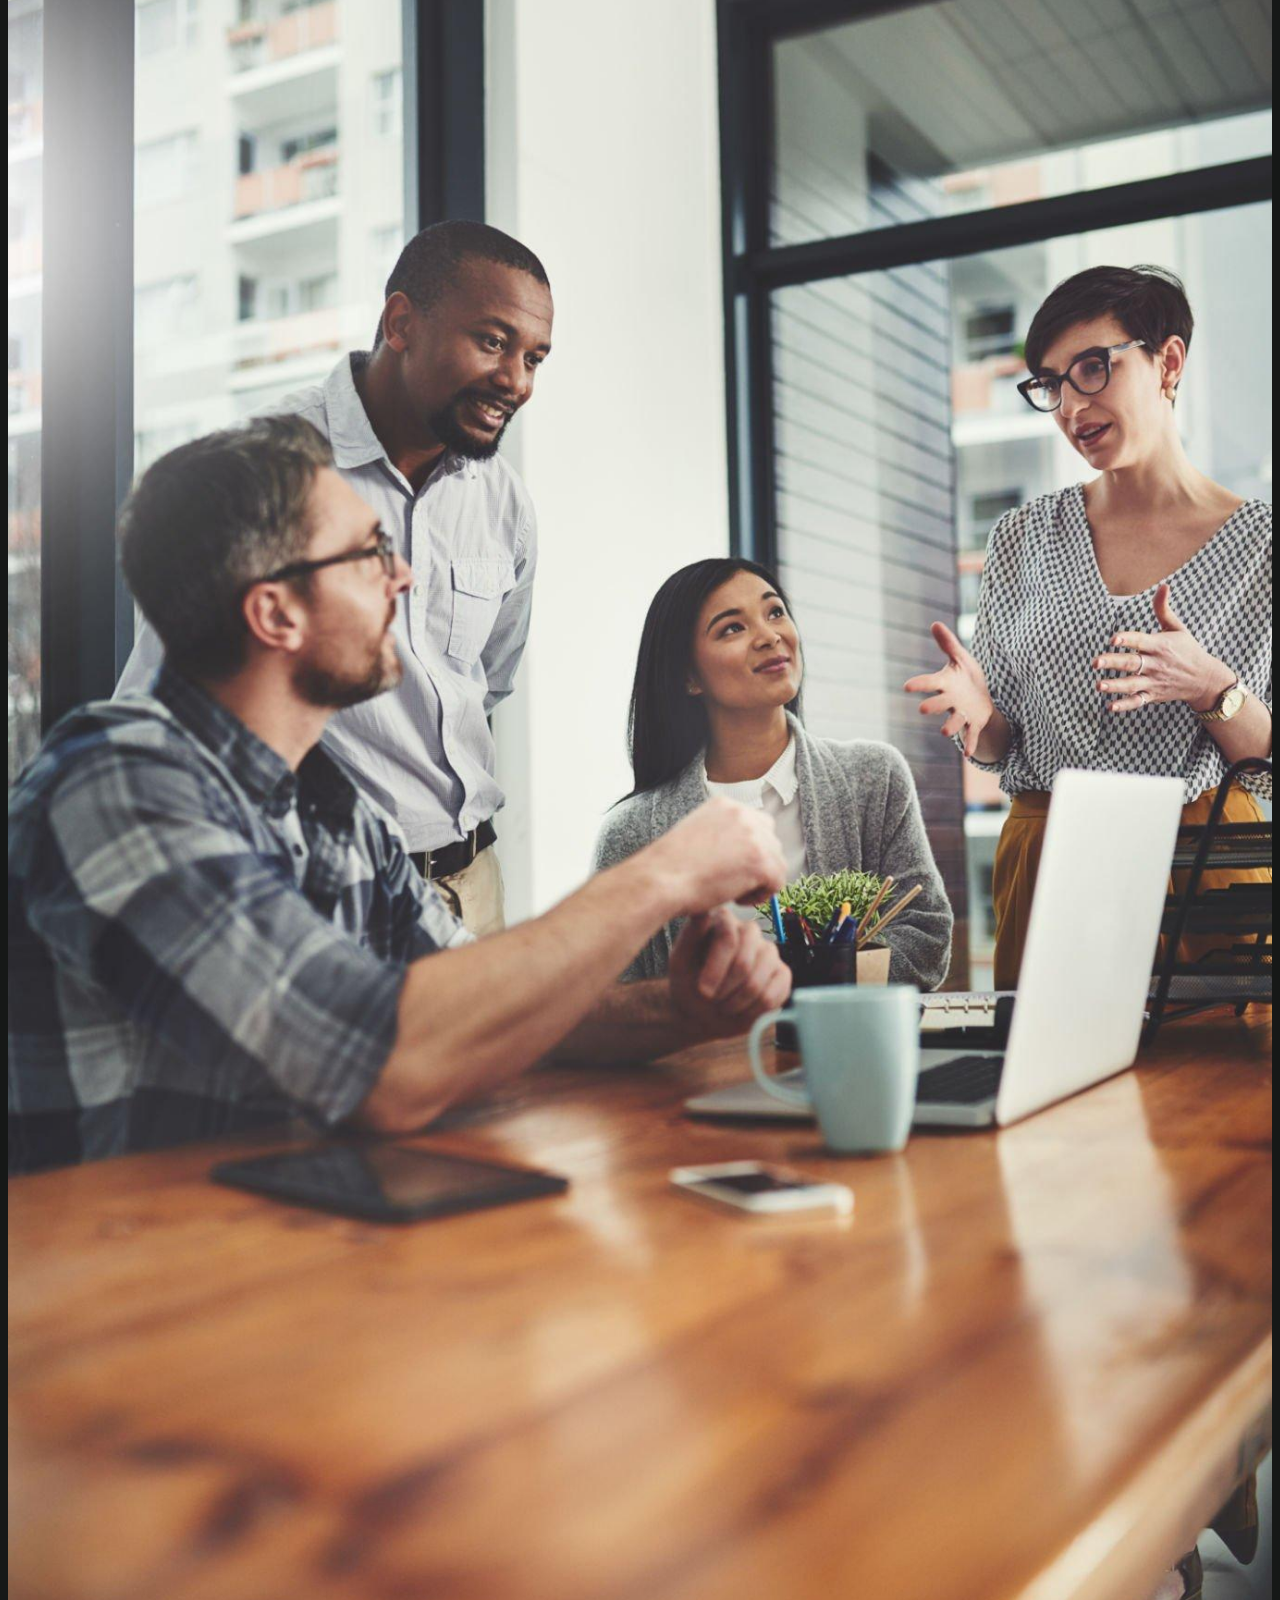
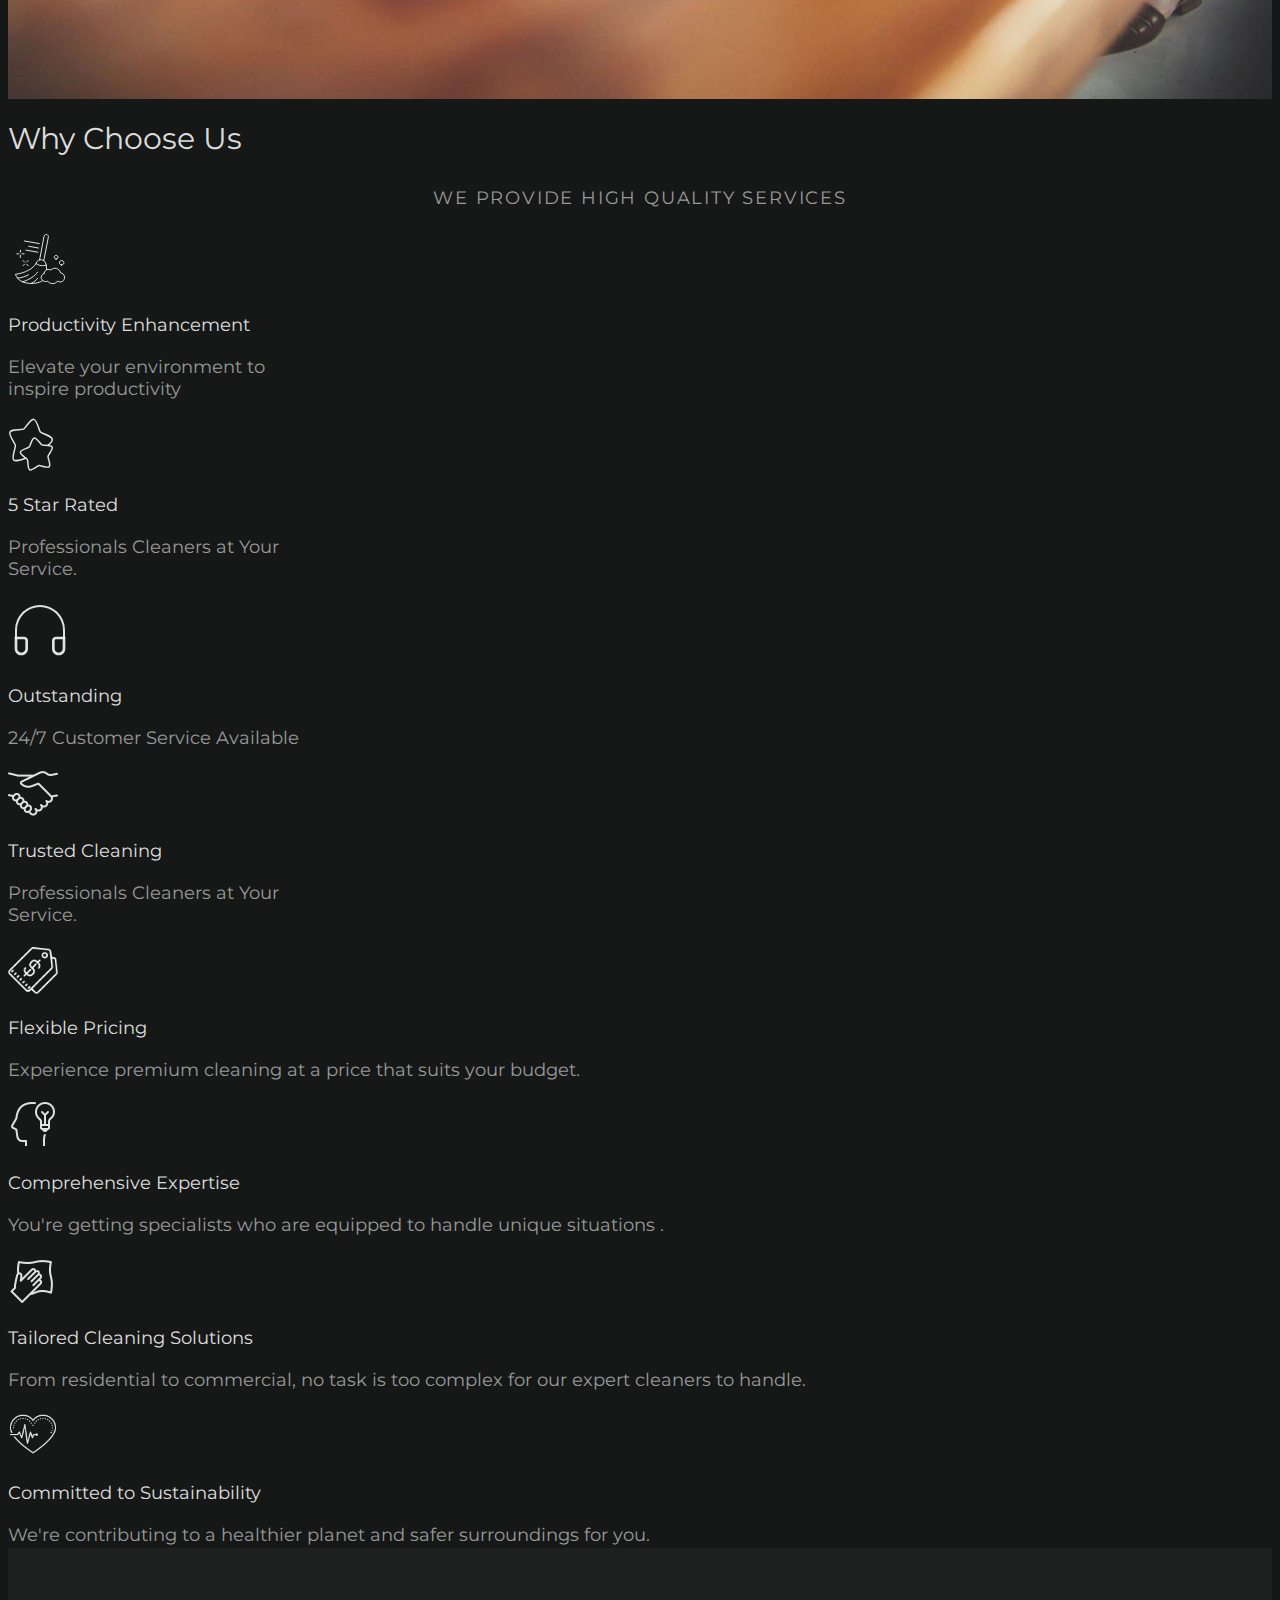
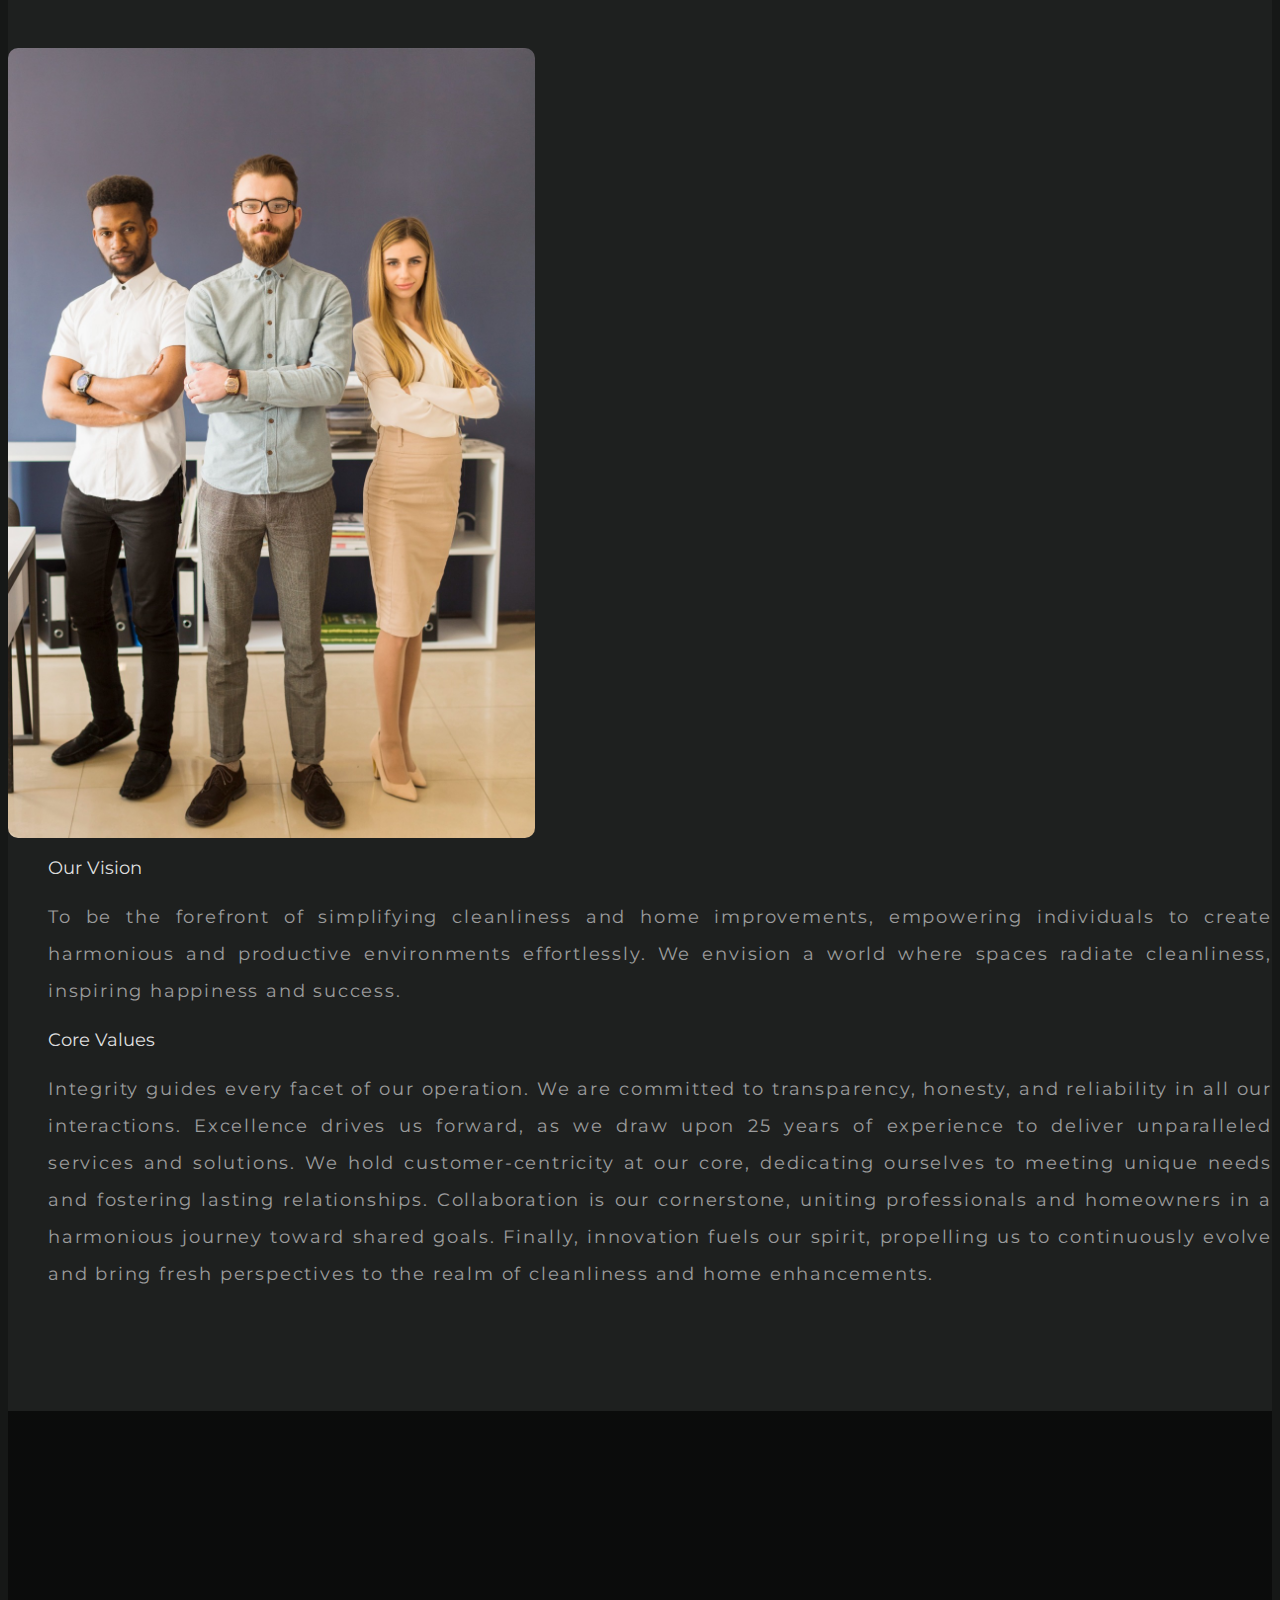
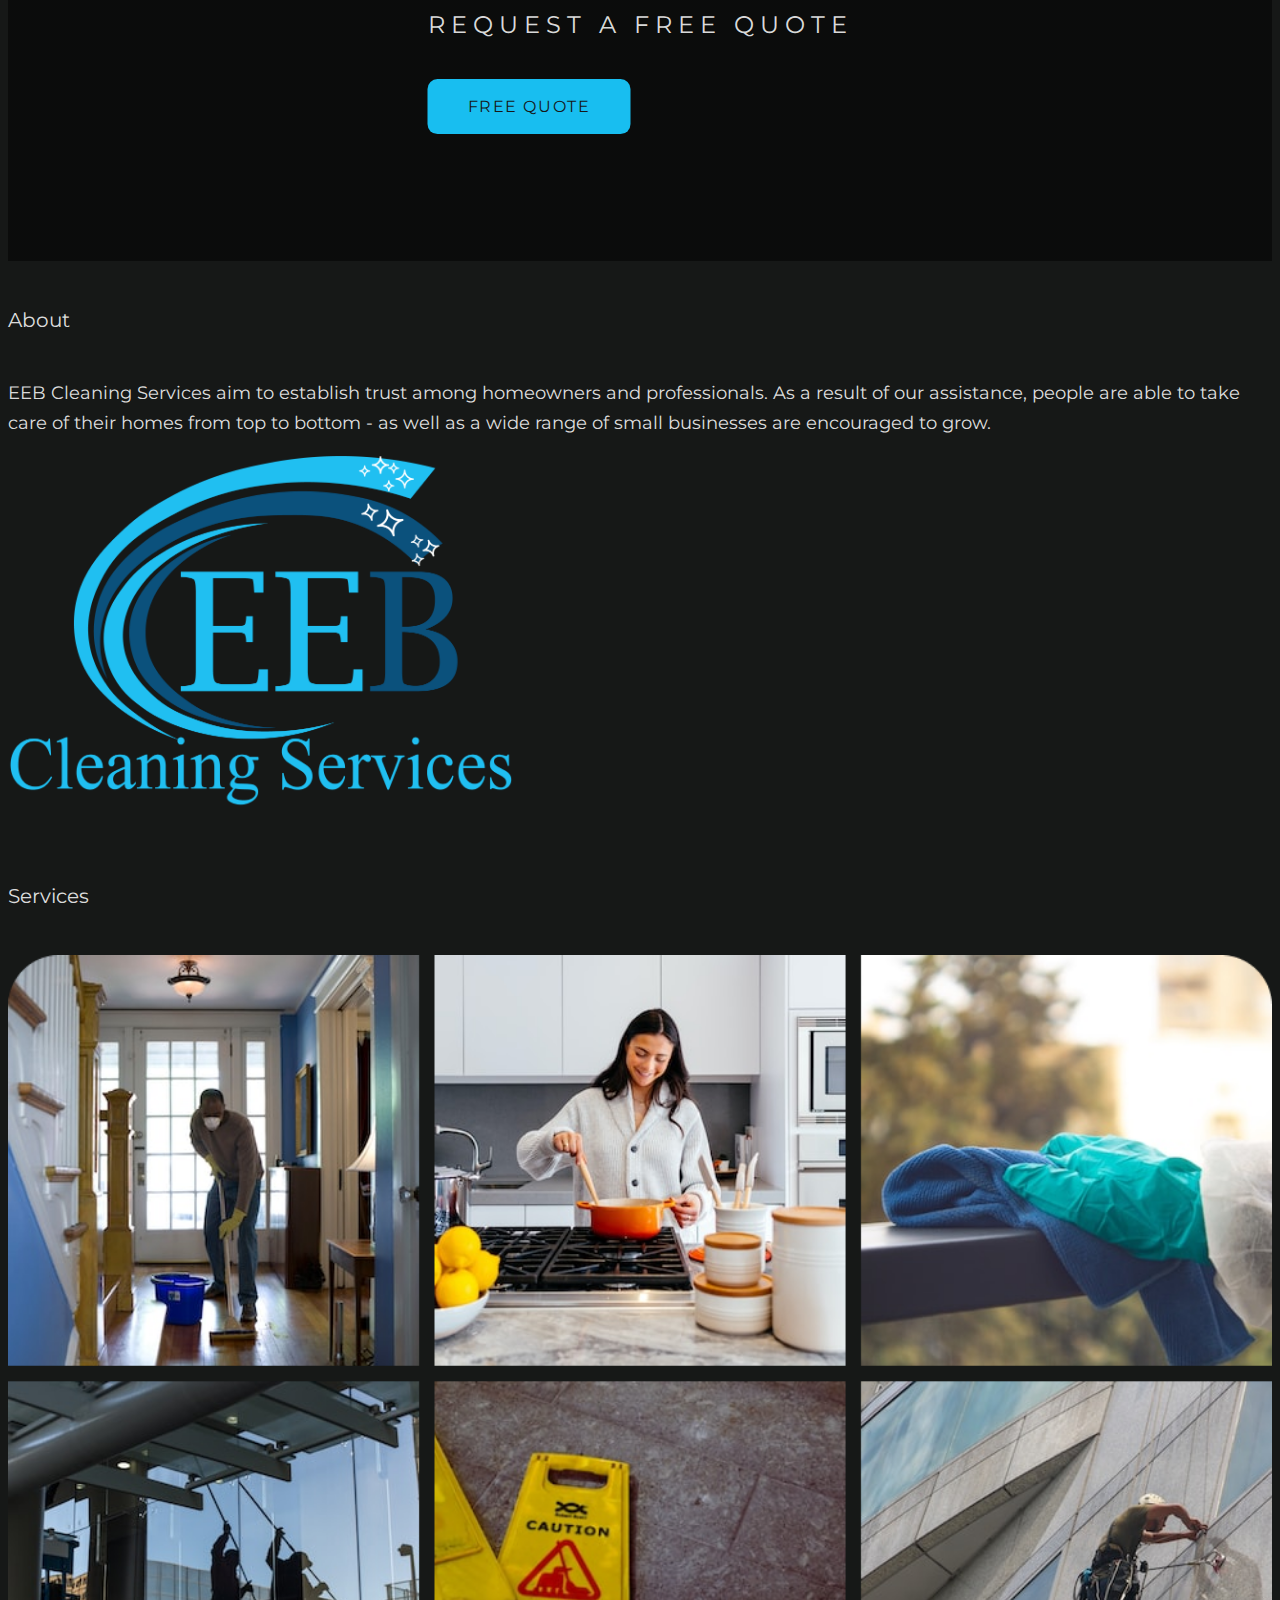
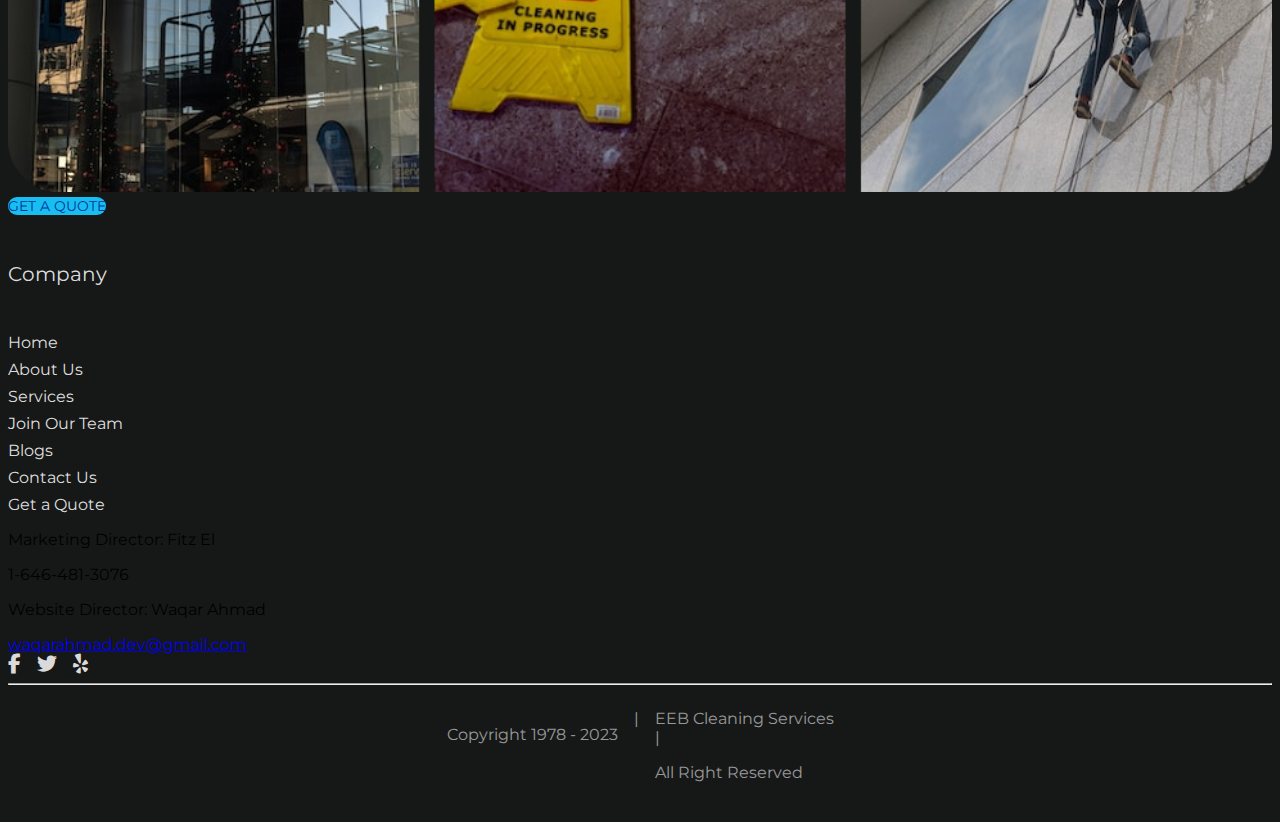
<file: joinTeam.html>
<!DOCTYPE html>
<html lang="en">
  <head>
    <!-- Required meta tags -->
    <meta charset="utf-8" />
    <meta name="viewport" content="width=device-width, initial-scale=1" />

    <!-- Favicon Links -->
    <link
      rel="apple-touch-icon"
      sizes="180x180"
      href="images/favicon/android-chrome-192x192.png"
    />
    <link
      rel="icon"
      type="image/png"
      sizes="32x32"
      href="images/favicon/favicon-32x32.png"
    />
    <link
      rel="icon"
      type="image/png"
      sizes="16x16"
      href="images/favicon/favicon-16x16.png"
    />
    <link rel="manifest" href="/site.webmanifest" />
    <link
      rel="mask-icon"
      href="images/favicon/safari-pinned-tab.svg"
      color="#5bbad5"
    />
    <meta name="msapplication-TileColor" content="#da532c" />
    <meta name="theme-color" content="#ffffff" />

    <!-- Bootstrap CSS -->
    <link
      href="https://cdn.jsdelivr.net/npm/bootstrap@5.0.2/dist/css/bootstrap.min.css"
      rel="stylesheet"
      integrity="sha384-EVSTQN3/azprG1Anm3QDgpJLIm9Nao0Yz1ztcQTwFspd3yD65VohhpuuCOmLASjC"
      crossorigin="anonymous"
    />

    <!-- Font Awesome Link -->
    <link
      rel="stylesheet"
      href="https://cdnjs.cloudflare.com/ajax/libs/font-awesome/6.4.0/css/all.min.css"
    />

    <!-- Owl Carousel Link -->
    <link
      rel="stylesheet"
      href="https://cdnjs.cloudflare.com/ajax/libs/OwlCarousel2/2.3.4/assets/owl.carousel.min.css"
    />

    <!-- Customized CSS -->
    <link rel="stylesheet" href="css/style.css" />
    <!-- <link rel="stylesheet" href="css/style.css"> -->
    <link rel="stylesheet" href="./css/responsive.css" />

    <!-- Website Title -->
    <title>Join Our Team</title>
  </head>

  <body>
    <!-- -------------------------- HEADER -------------------------- -->
    <div class="container-fluid bg-image-mn-4 mb-5 p-0">
      <!-- Navbar -->
      <nav class="navbar navbar-expand-lg bg-body-tertiary nav__bar">
        <div class="container-fluid">
          <!-- Toggle Button -->
          <button
            class="navbar-toggler navbar__toggler border border-2"
            type="button"
            data-bs-toggle="collapse"
            data-bs-target="#navbarSupportedContent"
            aria-controls="navbarSupportedContent"
            aria-expanded="false"
            aria-label="Toggle navigation"
          >
            <span class="">
              <svg
                xmlns="http://www.w3.org/2000/svg"
                width="50"
                height="50"
                viewBox="-5 -7 24 24"
              >
                <path
                  fill="white"
                  d="M1 0h5a1 1 0 1 1 0 2H1a1 1 0 1 1 0-2zm7 8h5a1 1 0 0 1 0 2H8a1 1 0 1 1 0-2zM1 4h12a1 1 0 0 1 0 2H1a1 1 0 1 1 0-2z"
                />
              </svg>
            </span>
          </button>
          <!-- Nav Items -->
          <div
            class="collapse navbar-collapse pe-6"
            id="navbarSupportedContent"
          >
            <ul
              class="navbar-nav ms-auto me-5 pt-0 pb-4 pe-6 mb-2 mb-lg-0 blog-list"
            >
              <li class="nav-item mx-2 nav__item nav__item__border">
                <a
                  class="nav-link nav__link text-uppercase fromcenter active"
                  aria-current="page"
                  href="index.html"
                  >Home</a
                >
              </li>
              <li class="nav-item mx-2 nav__item nav__item__border">
                <a
                  class="nav-link nav__link text-uppercase fromcenter"
                  href="about.html"
                  >About Us</a
                >
              </li>
              <li class="nav-item mx-2 nav__item nav__item__border">
                <a
                  class="nav-link nav__link text-uppercase fromcenter"
                  href="services.html"
                  >Services</a
                >
              </li>

              <li class="nav-item mx-2 nav__item nav__item__border">
                <a
                  class="nav-link nav__link text-uppercase fromcenter"
                  href="joinTeam.html"
                  >Join Our Team</a
                >
              </li>
              <li class="nav-item mx-2 nav__item nav__item__border">
                <a
                  class="nav-link nav__link text-uppercase fromcenter"
                  href="blog.html"
                  >Blogs</a
                >
              </li>
              <li class="nav-item mx-2 nav__item nav__item__border">
                <a
                  class="nav-link nav__link text-uppercase fromcenter"
                  href="contact.html"
                  >Contact Us</a
                >
              </li>

              <!-- Request A Quote Button -->
              <li class="nav-item mx-2 nav__item">
                <a href="get-a-qoute.html"
                  ><button class="btn header__button py-3 text-uppercase">
                    Request a Quote
                  </button></a
                >
              </li>
            </ul>
          </div>
          <script>
            // Get references to the necessary elements
            const togglerButton = document.querySelector(".navbar-toggler");
            const navbar = document.querySelector(".nav__bar");
            const navItems = document.querySelector(".navbar-nav");

            // Add event listener to the toggler button
            togglerButton.addEventListener("click", () => {
              // Toggle background color of the navbar
              navbar.classList.toggle("navbar-bg-black");

              // Toggle the fade-in effect for the nav items
              navItems.classList.toggle("fade-up");
            });
          </script>
        </div>
      </nav>

      <!-- background image -->
      <div class="img-overlay align-self-center">
        <div class="bg-image-text text-center verticalltset">
          <h1 class="">Join Our Team</h1>
          <p>Join our cleaning team and be part of something great.</p>
          <a href="services.html"
            ><button class="btn btn-lg viewJob px-4 mb-5">View Jobs</button></a
          >
        </div>
      </div>
    </div>
    <!-- -------------------------- MAIN -------------------------- -->

    <!-- main container -->
    <!-- <div class="container-fluid bg1 p-sm-5 p-0 p-md-1">
      <div class="row my-2">
       
      </div>
    </div> -->

    <div class="container-fluid  bg1 p-sm-5 p-1 ">
      <div class="row p-0 m-0 ">
        <!-- pb-4 px-4 -->
        <div class="col-12 col-lg-7 px-3 px-md-4 my-3  pt-2 Lookingforjob  aligin-self-center">
          <p class="fos1">LOOKING FOR A JOB</p>
          <p class="mb-4 fos2">WHY WORK WITH US</p>
          <p class="fos1 mt-3 pe-md-4" >
            When you choose to work with EEB Cleaning Services, you're opting
            for a partnership that transcends the ordinary. Our commitment to
            excellence ensures that every cleaning task is approached with
            meticulous attention to detail and an unwavering pursuit of
            perfection. With a foundation of integrity, we prioritize
            transparent communication, ethical conduct, and honesty in all our
            interactions, fostering a relationship of trust and reliability.
          </p>
          <p class="fos1  pe-md-4">
            Our customer-centric approach is a testament to our dedication to
            understanding and meeting your unique needs. We tailor our services
            to align seamlessly with your requirements, ensuring your complete
            satisfaction is not just met, but consistently exceeded. Innovation
            is at the heart of our operations, as we constantly explore new ways
            to enhance our services and embrace technological advancements for
            superior results.
          </p>
          <div class="mt-4">
            <a href="joinTeam.html"
              ><button class="btn btn-lg viewJob px-5 py-3 masterjoin">Join Our Team</button></a
            >
          </div>
        </div>
        <div class="col-lg-5 col-12  pb-5">
          <div class="p__imgg">
            <img src="./images/JoinOurTeam/meet.jpg" alt="" class="mt-5" />
          </div>
        </div>
      </div>
    </div>
    <!-- why choose us container -->
    <div class="container-fluid bg2 p-sm-5 p-1 mb-5 mb-md-0">
      <div class="">
        <div class="pt-5 pb-2">
          <p class="fos2 text-center">Why Choose Us</p>
          <p class="my-2 fos3 text-center">WE PROVIDE HIGH QUALITY SERVICES</p>
        </div>
      </div>
      <div class="row m-sm-3  m-0 text-center text-sm-start">
        <div class="col-md-3 col-sm-6 my-2">
          <div class="d-flex flex-column justify-content-start">
            <span class="Icons">
              <svg width="64" height="64" viewBox="0 0 64 64" fill="none" xmlns="http://www.w3.org/2000/svg">
                <path
                  d="M48.128 32.0623C49.1537 32.0623 49.9853 31.2308 49.9853 30.205C49.9853 29.1792 49.1537 28.3477 48.128 28.3477C47.1022 28.3477 46.2706 29.1792 46.2706 30.205C46.2706 31.2308 47.1022 32.0623 48.128 32.0623Z"
                  stroke="white" stroke-opacity="0.87" stroke-linecap="round" stroke-linejoin="round" />
                <path
                  d="M53.6294 37.9811C54.8606 37.9811 55.8587 36.983 55.8587 35.7518C55.8587 34.5206 54.8606 33.5225 53.6294 33.5225C52.3981 33.5225 51.4 34.5206 51.4 35.7518C51.4 36.983 52.3981 37.9811 53.6294 37.9811Z"
                  stroke="white" stroke-opacity="0.87" stroke-linecap="round" stroke-linejoin="round" />
                <path
                  d="M16.284 13.9531L31.356 16.5931M20.7293 19.3011L30.5227 21.0371M17.8827 23.1198L29.828 25.2038M38.6 42.6611L38.2307 38.1225C37.3053 31.9825 30.2147 30.4918 28.0213 36.4211C25.5933 41.4398 16.9373 46.1291 7.46399 47.2891C11.2813 59.6171 31.6907 57.1905 34.4813 53.6091"
                  stroke="white" stroke-opacity="0.87" stroke-linecap="round" stroke-linejoin="round" />
                <path
                  d="M12.3947 23.2089V25.2222M12.3947 28.3596V30.3729M14.0334 26.7916L16.0467 26.8609M8.88269 26.8609H10.896M18.7614 37.2556L20.136 38.7289M20.136 33.5649L18.712 34.9889M15.0707 33.6622L16.4947 35.0862M16.4947 37.2062L15.0707 38.6302M28.0214 36.4209C31.1254 39.0076 34.6067 39.0542 38.2307 38.1222M14.6374 54.8462C22.2294 52.2729 26.9294 48.9756 29.5494 45.1369M29.48 51.3182C27.992 53.3769 26.1854 55.0849 23.1254 56.4889M9.46802 51.0796C13.7907 50.9596 17.1707 49.4582 20.452 47.7756M31.616 32.8209L35.904 9.9249C36.5014 5.96224 41.168 7.09957 40.2627 10.6889L35.7774 33.7196M35.9387 46.3862C29.2974 50.1569 35.612 56.4782 39.412 54.0262C42.1734 57.7276 48.0374 57.0262 49.412 54.2342C57.26 57.7356 59.0627 46.8036 52.608 45.8316C51.1734 40.8169 45.984 39.9476 42.884 42.9836C40.2347 42.3302 37.512 41.2956 35.9387 46.3862Z"
                  stroke="white" stroke-opacity="0.87" stroke-linecap="round" stroke-linejoin="round" />
              </svg>
            </span>
            <p class="my-2 fos4 text-align-start">Productivity Enhancement</p>
            <p class="fos5 my-3 text-align-start">
              Elevate your environment to <br /> inspire productivity
    
            </p>
          </div>
        </div>
        <div class="col-md-3 col-sm-6 my-2">
          <div class="d-flex flex-column justify-content-start">
            <span class="Icons">
              <svg width="46" height="53" viewBox="0 0 46 53" fill="none" xmlns="http://www.w3.org/2000/svg">
                <path
                  d="M17.6399 40.0003L15.0399 41.2643C9.75994 42.7256 7.11727 43.4563 5.69327 41.9176C4.26927 40.3816 5.00527 37.5976 6.47993 32.0243L6.8586 30.5843C7.27727 28.9976 7.48794 28.2083 7.38394 27.4216C7.27727 26.6376 6.86927 25.947 6.05327 24.5683L5.31194 23.315C2.43994 18.459 1.00527 16.0323 1.95994 14.099C2.91994 12.1683 5.63727 12.011 11.0746 11.699L12.4799 11.619C14.0266 11.5283 14.7973 11.4856 15.4719 11.1256C16.1439 10.7656 16.6426 10.1336 17.6399 8.86431L18.5466 7.71231C22.0559 3.25098 23.8106 1.02165 25.8266 1.36565C27.8426 1.70965 28.7866 4.39765 30.6719 9.77631L31.1599 11.1683C31.6959 12.6963 31.9653 13.4616 32.4853 14.0216C33.0079 14.587 33.7226 14.8856 35.1546 15.4803L36.4586 16.0243C41.4986 18.1203 44.0186 19.171 44.3039 21.3123C44.5493 23.1416 43.0319 24.7336 39.9306 27.419"
                  stroke="white" stroke-opacity="0.87" stroke-width="1.5" />
                <path
                  d="M31.6719 24.5039C29.0399 21.3572 27.7252 19.7839 26.2105 20.0239C24.6985 20.2666 23.9919 22.1652 22.5785 25.9626L22.2105 26.9439C21.8105 28.0239 21.6079 28.5626 21.2159 28.9599C20.8265 29.3572 20.2879 29.5679 19.2159 29.9892L18.2372 30.3706C14.4585 31.8506 12.5679 32.5919 12.3519 34.1039C12.1385 35.6159 13.7385 36.9012 16.9412 39.4666L17.7679 40.1332C18.6799 40.8612 19.1359 41.2266 19.3972 41.7252C19.6639 42.2239 19.7039 42.8026 19.7865 43.9572L19.8639 45.0079C20.1572 49.0692 20.3065 51.1012 21.6852 51.7946C23.0639 52.4879 24.7625 51.3812 28.1572 49.1732L29.0345 48.5999C29.9999 47.9732 30.4825 47.6586 31.0345 47.5679C31.5892 47.4799 32.1545 47.6266 33.2772 47.9199L34.3039 48.1866C38.2639 49.2159 40.2452 49.7332 41.3145 48.6479C42.3812 47.5626 41.8292 45.5972 40.7252 41.6612L40.4372 40.6479C40.1252 39.5279 39.9679 38.9679 40.0452 38.4159C40.1252 37.8612 40.4319 37.3759 41.0425 36.3999L41.6025 35.5146C43.7545 32.0879 44.8292 30.3759 44.1092 29.0132C43.3919 27.6506 41.3545 27.5386 37.2772 27.3199L36.2212 27.2612C35.0639 27.1999 34.4825 27.1679 33.9785 26.9146C33.4719 26.6612 33.0985 26.2132 32.3519 25.3172L31.6719 24.5039Z"
                  stroke="white" stroke-opacity="0.87" stroke-width="1.5" />
              </svg>
            </span>
            <p class="my-2 fos4 text-align-start">5 Star Rated</p>
            <p class="fos5 my-3 text-align-start">
              Professionals Cleaners at Your <br />
              Service.
            </p>
          </div>
        </div>
        <div class="col-md-3 col-sm-6 my-2">
          <div class="d-flex flex-column justify-content-start">
            <span class="Icons">
              <svg width="64" height="64" viewBox="0 0 64 64" fill="none" xmlns="http://www.w3.org/2000/svg">
                <path
                  d="M56 40V32C56 28.8483 55.3792 25.7274 54.1731 22.8156C52.967 19.9038 51.1992 17.258 48.9706 15.0294C46.742 12.8008 44.0962 11.033 41.1844 9.82689C38.2726 8.62078 35.1517 8 32 8C28.8483 8 25.7274 8.62078 22.8156 9.82689C19.9038 11.033 17.258 12.8008 15.0294 15.0294C12.8008 17.258 11.033 19.9038 9.82689 22.8156C8.62078 25.7274 8 28.8483 8 32V40"
                  stroke="white" stroke-opacity="0.87" stroke-width="2" stroke-linecap="round" />
                <path
                  d="M8.00008 40.0003V38.667H6.66675V40.0003H8.00008ZM8.00008 41.3337H16.0001V38.667H8.00008V41.3337ZM17.3334 42.667V50.667H20.0001V42.667H17.3334ZM9.33341 50.667V40.0003H6.66675V50.667H9.33341ZM13.3334 54.667C12.2725 54.667 11.2551 54.2456 10.505 53.4954C9.75484 52.7453 9.33341 51.7279 9.33341 50.667H6.66675C6.66675 52.4351 7.36913 54.1308 8.61937 55.381C9.86961 56.6313 11.5653 57.3337 13.3334 57.3337V54.667ZM17.3334 50.667C17.3334 51.7279 16.912 52.7453 16.1618 53.4954C15.4117 54.2456 14.3943 54.667 13.3334 54.667V57.3337C15.1015 57.3337 16.7972 56.6313 18.0475 55.381C19.2977 54.1308 20.0001 52.4351 20.0001 50.667H17.3334ZM16.0001 41.3337C16.3537 41.3337 16.6928 41.4741 16.9429 41.7242C17.1929 41.9742 17.3334 42.3134 17.3334 42.667H20.0001C20.0001 41.6061 19.5787 40.5887 18.8285 39.8386C18.0784 39.0884 17.0609 38.667 16.0001 38.667V41.3337ZM56.0001 40.0003H57.3334V38.667H56.0001V40.0003ZM48.0001 41.3337H56.0001V38.667H48.0001V41.3337ZM54.6667 40.0003V50.667H57.3334V40.0003H54.6667ZM46.6667 50.667V42.667H44.0001V50.667H46.6667ZM50.6667 54.667C49.6059 54.667 48.5885 54.2456 47.8383 53.4954C47.0882 52.7453 46.6667 51.7279 46.6667 50.667H44.0001C44.0001 52.4351 44.7025 54.1308 45.9527 55.381C47.2029 56.6313 48.8986 57.3337 50.6667 57.3337V54.667ZM54.6667 50.667C54.6667 51.7279 54.2453 52.7453 53.4952 53.4954C52.745 54.2456 51.7276 54.667 50.6667 54.667V57.3337C52.4349 57.3337 54.1306 56.6313 55.3808 55.381C56.631 54.1308 57.3334 52.4351 57.3334 50.667H54.6667ZM48.0001 38.667C46.9392 38.667 45.9218 39.0884 45.1717 39.8386C44.4215 40.5887 44.0001 41.6061 44.0001 42.667H46.6667C46.6667 42.3134 46.8072 41.9742 47.0573 41.7242C47.3073 41.4741 47.6465 41.3337 48.0001 41.3337V38.667Z"
                  fill="white" fill-opacity="0.87" />
              </svg>
            </span>
            <p class="my-2 fos4 text-align-start">Outstanding</p>
            <p class="fos5 my-3 text-align-start">
              24/7 Customer Service Available
            </p>
          </div>
        </div>
        <div class="col-md-3 col-sm-6  my-2">
          <div class="d-flex flex-column justify-content-start">
            <span class="Icons">
              <img src="./images/aboutus/trust.png" alt="">
            </span>
            <p class="my-2 fos4 text-align-start">Trusted Cleaning</p>
            <p class="fos5 my-3 text-align-start">
              Professionals Cleaners at Your <br />
              Service.
            </p>
          </div>
        </div>
      </div>
      <div class="row m-sm-3 m-0 text-center text-sm-start">
        <div class="col-md-3 col-sm-6 my-2">
          <div class="d-flex flex-column justify-content-start">
            <span class="Icons">
              <img src="./images/aboutus/priceing.png" alt="">
    
            </span>
            <p class="my-2 fos4 text-align-start">Flexible Pricing</p>
            <p class="fos5 my-3 text-align-start">
              Experience premium cleaning at a price that suits your budget.
            </p>
          </div>
        </div>
        <div class="col-md-3 col-sm-6 my-2">
          <div class="d-flex flex-column justify-content-start">
            <span class="Icons">
              <img src="./images/aboutus/expert.png" alt="">
            </span>
            <p class="my-2 fos4 text-align-start">Comprehensive Expertise</p>
            <p class="fos5 my-3 text-align-start">
              You're getting specialists who are equipped to handle unique situations .
            </p>
          </div>
        </div>
        <div class="col-md-3 col-sm-6 my-2">
          <div class="d-flex flex-column justify-content-start">
            <span class="Icons">
              <img src="./images/aboutus/clean.png" alt="">
            </span>
            <p class="my-2 fos4 text-align-start">Tailored Cleaning Solutions</p>
            <p class="fos5 my-3 text-align-start">
              From residential to commercial, no task is too complex for our expert cleaners to handle.
            </p>
          </div>
        </div>
        <div class="col-md-3 col-sm-6 my-2">
          <div class="d-flex flex-column justify-content-start">
            <span class="Icons">
              <img src="./images/aboutus/health.png" alt="">
            </span>
            <p class="my-2 fos4 text-align-start">Committed to Sustainability</p>
            <p class="fos5 my-3 text-align-start">
              We're contributing to a healthier planet and safer surroundings for you.
            </p>
          </div>
        </div>
      </div>
    </div>
    <!-- why choose us container end -->
    <!-- vision section -->
    <div class="container-fluid bg3 p-sm-5 p-1  ourvissionsetting">
      <div class="row mx-3 my-2">
        <div class="col-xl-5 col-12 my-3 pt-2 ">
          <!-- <img src="./images/aboutus/p2.png" alt="" class="aImg Img-fluid" /> -->
          <img src="./images/aboutus/vision-vission.jpeg" alt="" class="aImg Img-fluid" />
        </div>
        <div class="col-xl-7 col-12 my-3 pt-2  align-self-center aboutcontent">
          <p class="mb-4 fos4">Our Vision</p>
          <p class="fos1 mb-5">
            To be the forefront of simplifying cleanliness and home improvements, empowering individuals to create
            harmonious and
            productive environments effortlessly. We envision a world where spaces radiate cleanliness, inspiring happiness
            and
            success.
          </p>
          <p class="mb-4 fos4">Core Values</p>
          <p class="fos1 mb-5">
            Integrity guides every facet of our operation. We are committed to transparency, honesty, and reliability in all
            our
            interactions. Excellence drives us forward, as we draw upon 25 years of experience to deliver unparalleled
            services and
            solutions. We hold customer-centricity at our core, dedicating ourselves to meeting unique needs and fostering
            lasting
            relationships. Collaboration is our cornerstone, uniting professionals and homeowners in a harmonious journey
            toward
            shared goals. Finally, innovation fuels our spirit, propelling us to continuously evolve and bring fresh
            perspectives to
            the realm of cleanliness and home enhancements.
          </p>
        </div>
      </div>
    </div>
    <!-- vision section end -->
      
      <!-- free quote seection -->
      <!-- Parallex on Background image -->
      <div class="parallax-1 py-5 ">
        <div class="parallax-inner">
          <div class="container-fluid">
            <div class="row">
              <div class="col d-flex flex-column align-items-center">
      
                <!-- Parallex Content -->
                <div class="text-center request__content">
                  <h5 class="request_free_text">REQUEST A FREE QUOTE</h5>
                  <a href="./get-a-qoute.html"><button class="free_quote_btn mt-3 all_btn">FREE
                      QUOTE</button></a>
                </div>
              </div>
            </div>
          </div>
        </div>
      </div>

      

 
      <!-- -------------------------- FOOTER -------------------------- -->
      
      <div class="footer__bg px-2">
        <div class="container">
          <div class="row pt-5 w-100">
            <!-- col -->
            <div class="col-lg-4 col-md-12 col-sm-12 mb-lg-4 mb-sm-5 mb-5">
              <div class="footer__col">
                <h6 class="mb-3">About</h6>
                <p class="mb-xl-5 mb-3 text-justify">
                  EEB Cleaning Services aim to establish trust among homeowners
                  and professionals. As a result of our assistance, people are
                  able to take care of their homes from top to bottom - as well as
                  a wide range of small businesses are encouraged to grow.
                </p>
                <a class="website__logo" href="#"><img src="images/index-bn-1/Logo Transparency.png" alt="" /></a>
              </div>
            </div>
            <!-- col -->
            <div class="col-lg-1"></div>
            <!-- col -->
            <div class="col-lg-3 col-md-6 col-sm-12 mb-5">
              <div class="footer__col">
                <h6 class="mb-3">Services</h6>
                <div class="footer__col__img mb-5">
                  <img src="images/footer/Group 69.png" alt="" />
                </div>
                <a class="footer__button py-3 px-3" href="get-a-qoute.html">GET A QUOTE</a>
              </div>
            </div>
            <!-- col -->
            <div class="col-lg-1"></div>
            <!-- col -->
            <div class="col-lg-3 col-md-6 col-sm-12 mb-5">
              <div class="footer__col3">
                <h6 class="mb-3">Company</h6>
                <ul class="mb-4">
                  <li><a class="footer__col__a" href="index.html">Home</a></li>
                  <li><a href="about.html">About Us</a></li>
                  <li><a href="services.html">Services</a></li>
                  <li><a href="jointeam.html">Join Our Team</a></li>
                  <li><a href="blog.html">Blogs</a></li>
                  <li><a href="contact.html">Contact Us</a></li>
                  <li><a href="get-a-qoute.html">Get a Quote</a></li>
                </ul>
      
                <div class="pb-3 text-white">
                  <p class="p-0 m-0">Marketing Director: Fitz El</p>
                  <p class="p-0 m-0">1-646-481-3076</p>
                  <p class="p-0 m-0">Website Director: Waqar Ahmad</p>
                  <a href="mailto:waqarahmad.dev@gmail.com" class="text-decoration-none ">waqarahmad.dev@gmail.com</a>
                </div>
                <div class="footer__social">
                  <a href="https://www.facebook.com/thatshines2018/"><i class="fa-brands fa-facebook-f"></i></a>
                  <a href="https://www.instagram.com/eebcleaningservices/?hl=en"><i class="fa-brands fa-twitter"></i></a>
                  <a href="https://www.yelp.com/biz/eeb-cleaning-services-baldwin"><i class="fa-brands fa-yelp"></i></a>
      
      
      
                </div>
      
              </div>
            </div>
          </div>
          <hr />
          <!-- row 2 -->
          <div class="row d-flex justify-content-center">
            <div class="col-lg-8 col-12">
              <div class="footer__row__2 text-center text-sm-start">
                <ul>
                  <li>
                    <p class="p-0 m-0">Copyright 1978 - 2023</p>
                  </li>
                  <div class="d-none d-sm-block">|</div>
                  <li class="d-flex justify-content-between">
      
      
                    <a href="index.html">EEB Cleaning Services</a>
      
                    <div class="px-2">|</div>
      
                    <p>All Right Reserved</p>
                  </li>
      
                </ul>
              </div>
            </div>
          </div>
        </div>
      </div>
    <!-- -------------------------- SCRIPTS -------------------------- -->

    <!-- Bootstrap Bundle with Popper -->
    <script
      src="https://cdn.jsdelivr.net/npm/bootstrap@5.0.2/dist/js/bootstrap.bundle.min.js"
      integrity="sha384-MrcW6ZMFYlzcLA8Nl+NtUVF0sA7MsXsP1UyJoMp4YLEuNSfAP+JcXn/tWtIaxVXM"
      crossorigin="anonymous"
    ></script>
  </body>
</html>
</file>
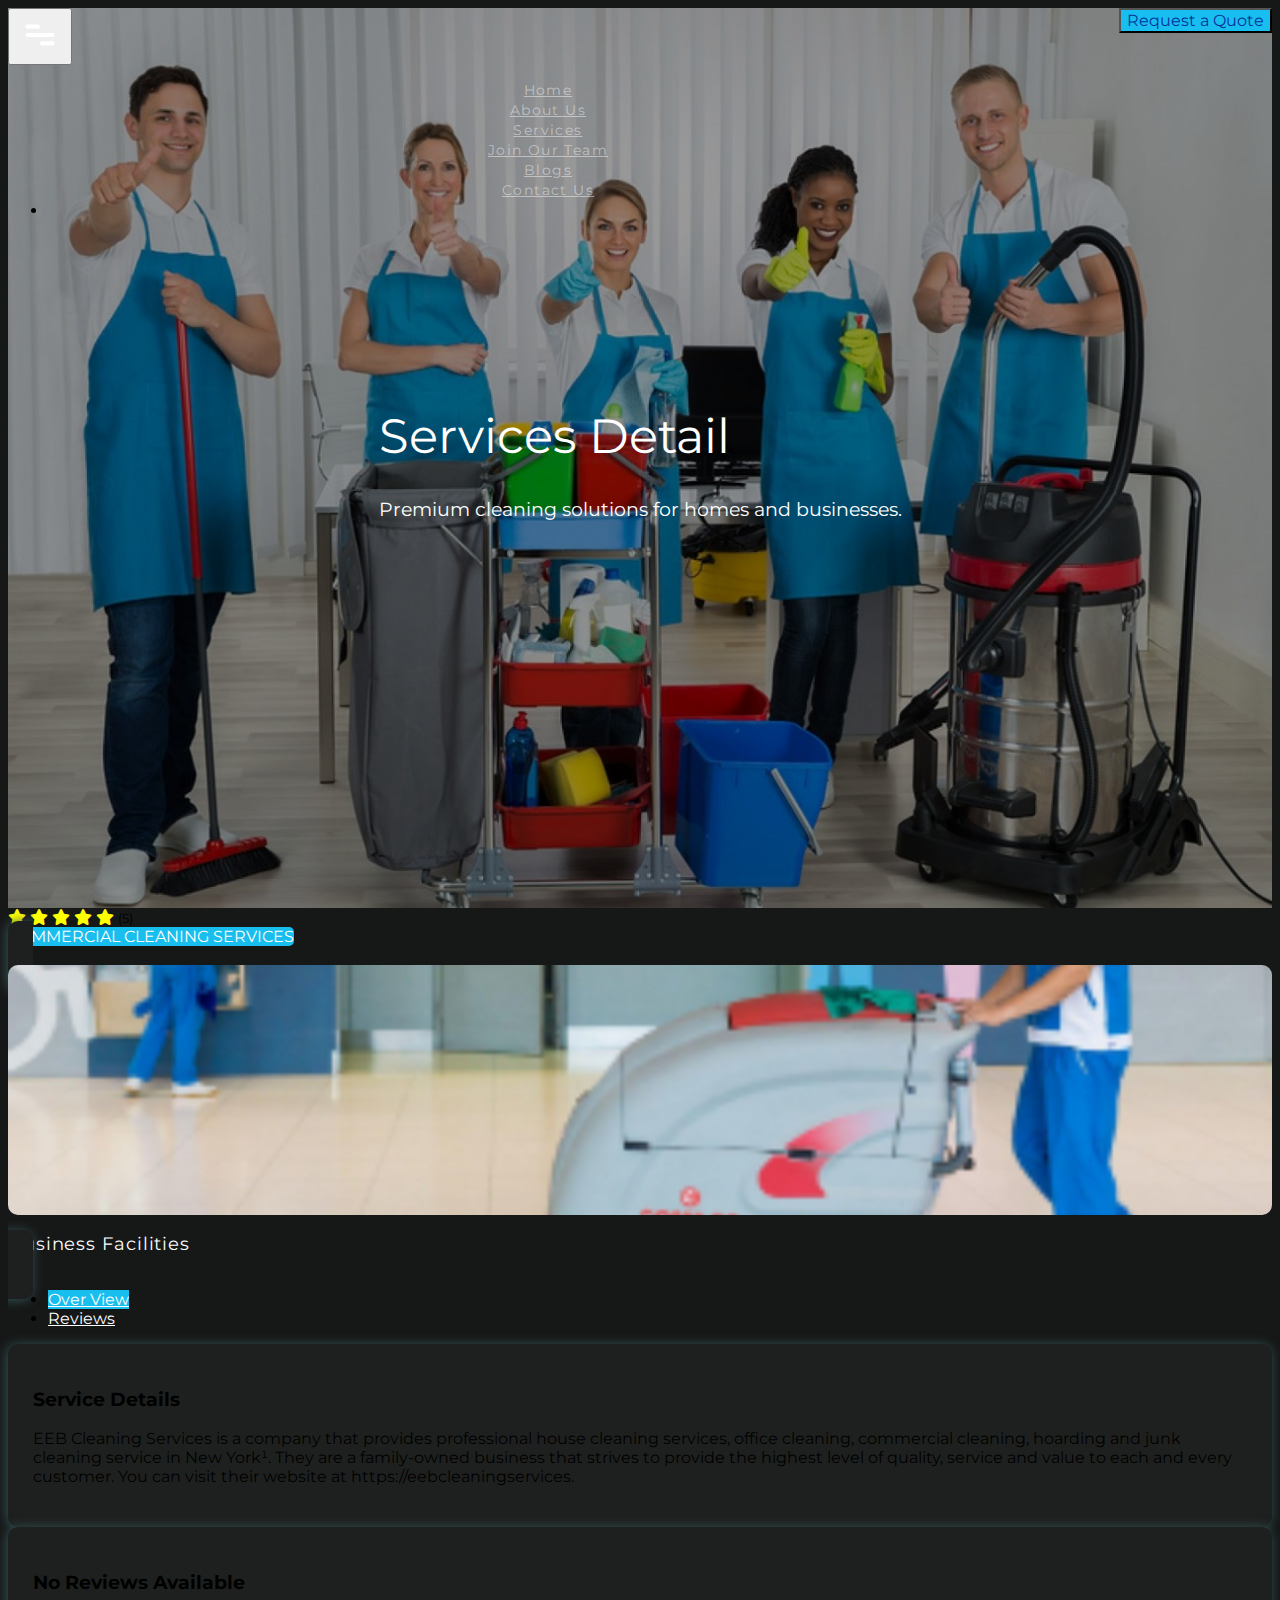
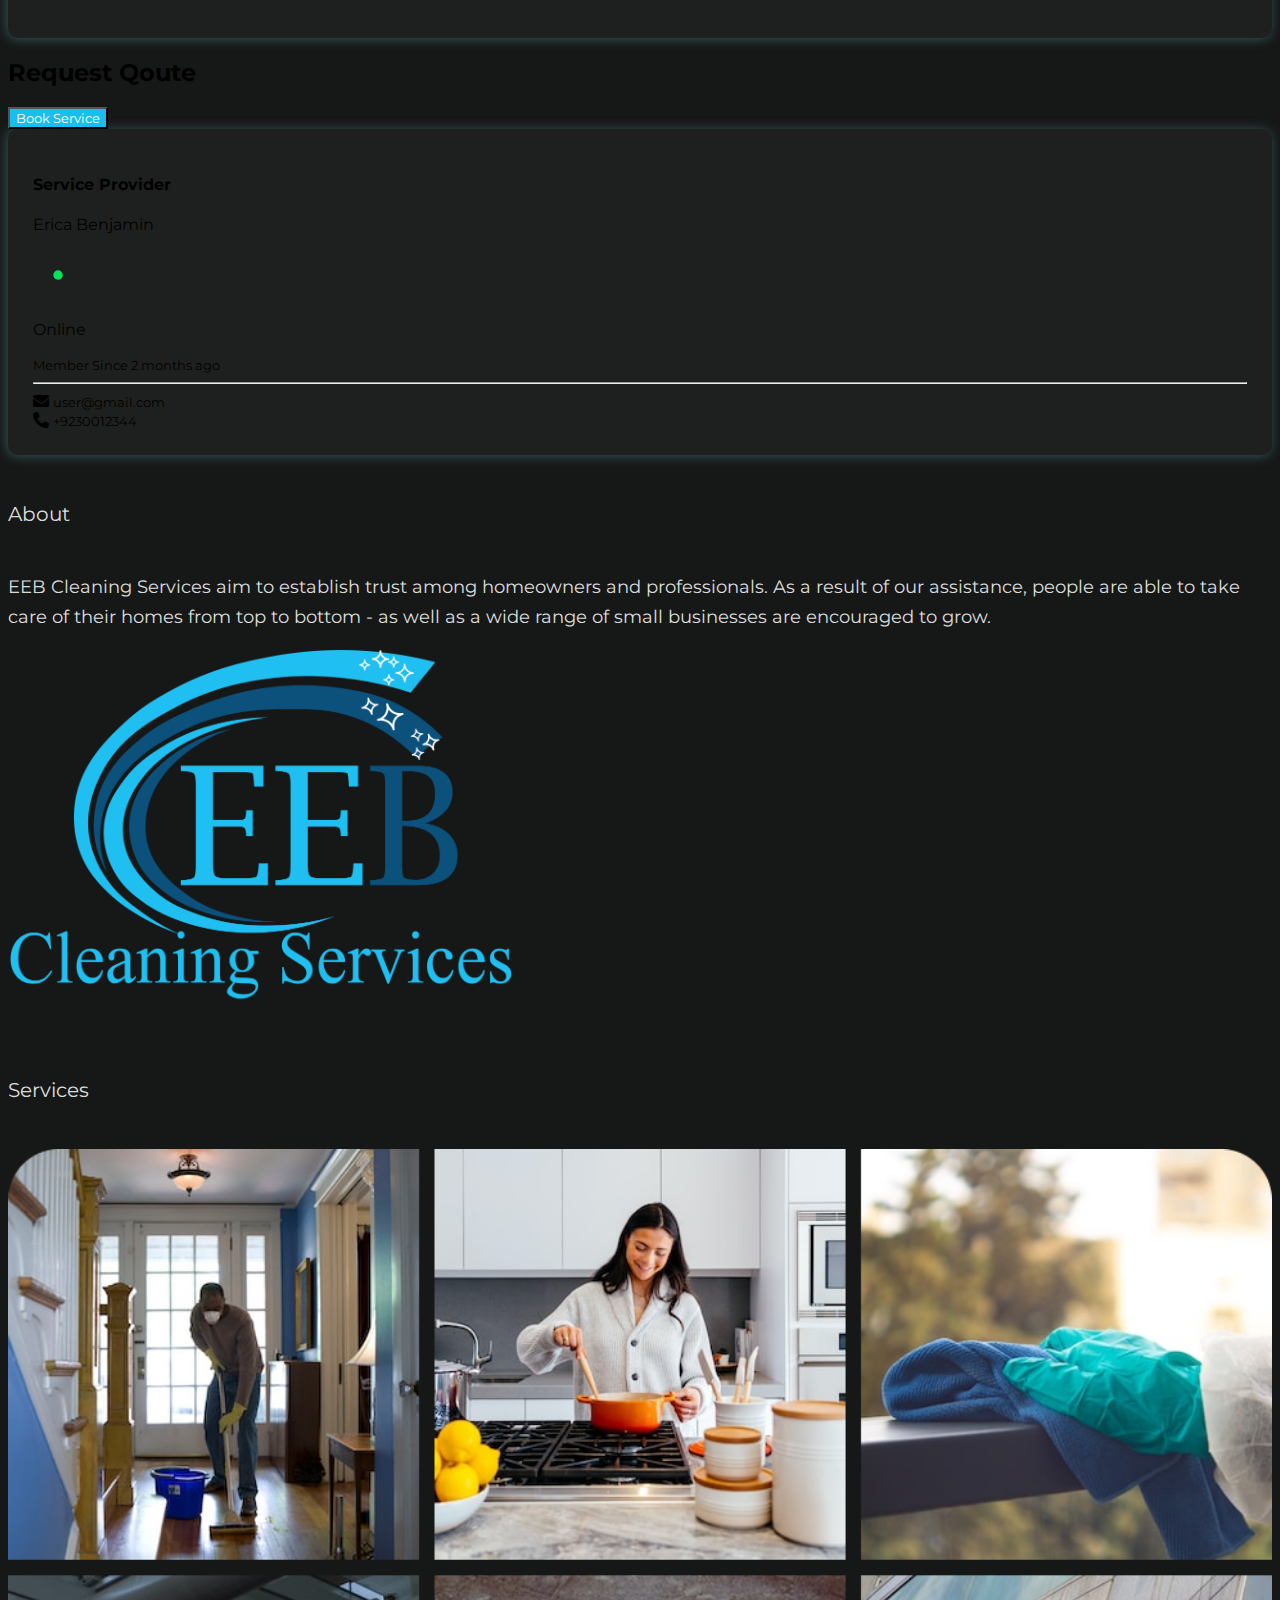
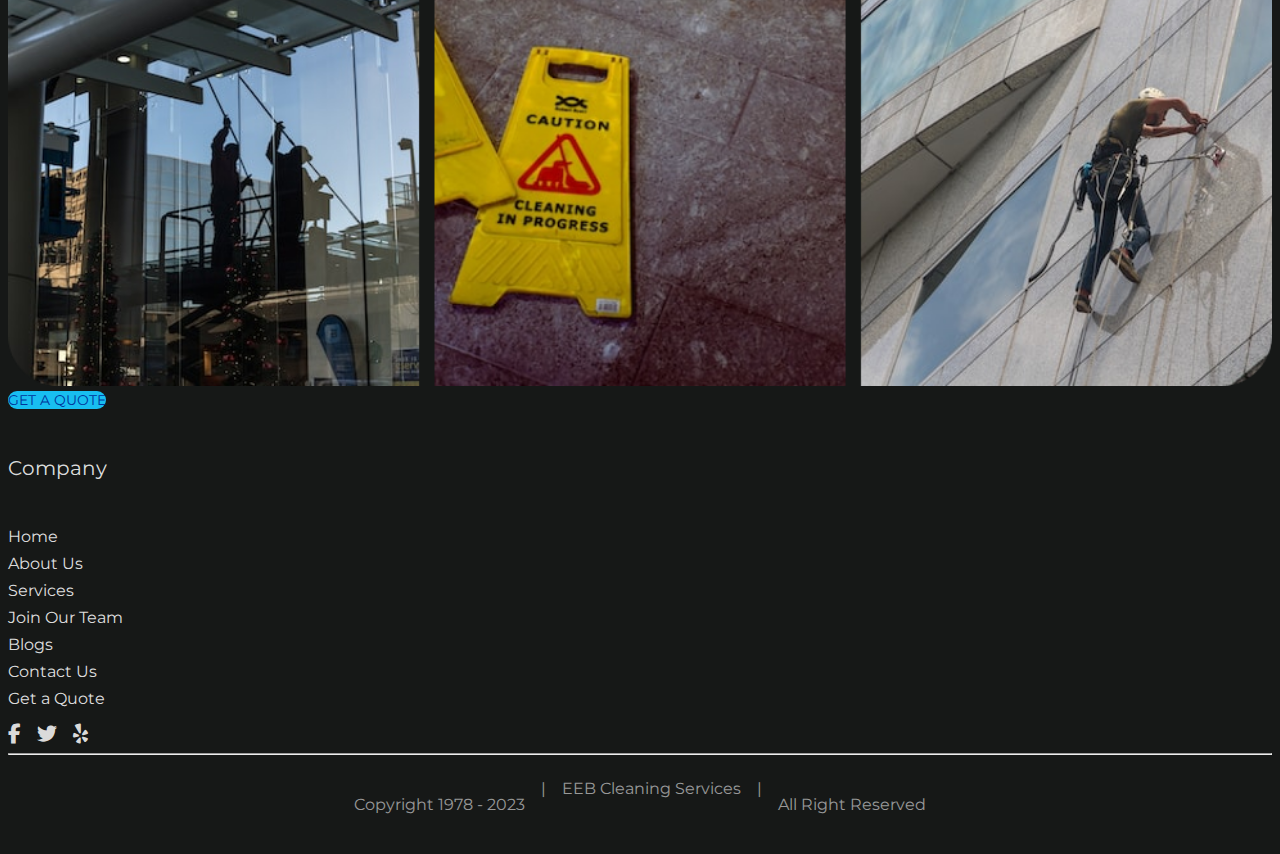
<file: servicedetail.html>
<!doctype html>
<html lang="en">

<head>
    <!-- Required meta tags -->
    <meta charset="utf-8">
    <meta name="viewport" content="width=device-width, initial-scale=1">

    <!-- Favicon Links -->
    <link rel="apple-touch-icon" sizes="180x180" href="images/favicon/android-chrome-192x192.png">
    <link rel="icon" type="image/png" sizes="32x32" href="images/favicon/favicon-32x32.png">
    <link rel="icon" type="image/png" sizes="16x16" href="images/favicon/favicon-16x16.png">
    <link rel="manifest" href="/site.webmanifest">
    <link rel="mask-icon" href="images/favicon/safari-pinned-tab.svg" color="#5bbad5">
    <meta name="msapplication-TileColor" content="#da532c">
    <meta name="theme-color" content="#ffffff">

    <!-- Bootstrap CSS -->
    <link href="https://cdn.jsdelivr.net/npm/bootstrap@5.0.2/dist/css/bootstrap.min.css" rel="stylesheet"
        integrity="sha384-EVSTQN3/azprG1Anm3QDgpJLIm9Nao0Yz1ztcQTwFspd3yD65VohhpuuCOmLASjC" crossorigin="anonymous">

    <!-- Font Awesome Link -->
    <link rel="stylesheet" href="https://cdnjs.cloudflare.com/ajax/libs/font-awesome/6.4.0/css/all.min.css">

    <!-- Owl Carousel Link -->
    <link rel="stylesheet" href="https://cdnjs.cloudflare.com/ajax/libs/OwlCarousel2/2.3.4/assets/owl.carousel.min.css">

    <!-- Customized CSS -->
    <link rel="stylesheet" href="css/style.css">
    <link rel="stylesheet" href="css/responsive.css">

    <!-- Website Title -->
    <title>Services</title>
</head>

<body>
    <!-- -------------------------- HEADER -------------------------- -->
    <div class="container-fluid bg-image-mn-3  mb-5 p-0">
        <!-- Navbar -->
        <nav class="navbar navbar-expand-lg bg-body-tertiary nav__bar">
            <div class="container-fluid">
                <!-- Toggle Button -->
                <button class="navbar-toggler navbar__toggler border border-2" type="button" data-bs-toggle="collapse"
                    data-bs-target="#navbarSupportedContent" aria-controls="navbarSupportedContent"
                    aria-expanded="false" aria-label="Toggle navigation">
                    <span class="">

                        <svg xmlns="http://www.w3.org/2000/svg" width="50" height="50" viewBox="-5 -7 24 24">
                            <path fill="white"
                                d="M1 0h5a1 1 0 1 1 0 2H1a1 1 0 1 1 0-2zm7 8h5a1 1 0 0 1 0 2H8a1 1 0 1 1 0-2zM1 4h12a1 1 0 0 1 0 2H1a1 1 0 1 1 0-2z" />
                        </svg>
                    </span>
                </button>
                <!-- Nav Items -->
                <div class="collapse navbar-collapse pe-6" id="navbarSupportedContent">
                    <ul class="navbar-nav ms-auto me-5 pt-0 pb-4 pe-6 mb-2 mb-lg-0 blog-list">
                        <li class="nav-item mx-2 nav__item nav__item__border">
                            <a class="nav-link nav__link text-uppercase fromcenter active" aria-current="page"
                                href="index.html">Home</a>
                        </li>
                        <li class="nav-item mx-2 nav__item nav__item__border">
                            <a class="nav-link nav__link text-uppercase fromcenter" href="about.html">About Us</a>
                        </li>
                        <li class="nav-item mx-2 nav__item nav__item__border">
                            <a class="nav-link nav__link text-uppercase fromcenter" href="services.html">Services</a>
                        </li>

                        <li class="nav-item mx-2 nav__item nav__item__border">
                            <a class="nav-link nav__link text-uppercase fromcenter" href="joinTeam.html">Join Our
                                Team</a>
                        </li>
                        <li class="nav-item mx-2 nav__item nav__item__border">
                            <a class="nav-link nav__link text-uppercase fromcenter" href="blog.html">Blogs</a>
                        </li>
                        <li class="nav-item mx-2 nav__item nav__item__border">
                            <a class="nav-link nav__link text-uppercase fromcenter" href="contact.html">Contact Us</a>
                        </li>

                        <!-- Request A Quote Button -->
                        <li class="nav-item mx-2 nav__item">
                            <a href="get-a-qoute.html"><button class="btn header__button py-3 text-uppercase">Request a
                                    Quote</button></a>
                        </li>
                    </ul>
                </div>
                <script>
                    // Get references to the necessary elements
                    const togglerButton = document.querySelector(".navbar-toggler");
                    const navbar = document.querySelector(".nav__bar");
                    const navItems = document.querySelector(".navbar-nav");

                    // Add event listener to the toggler button
                    togglerButton.addEventListener("click", () => {
                        // Toggle background color of the navbar
                        navbar.classList.toggle("navbar-bg-black");

                        // Toggle the fade-in effect for the nav items
                        navItems.classList.toggle("fade-up");
                    });
                </script>
            </div>
        </nav>

        <!-- background image -->
        <div class="img-overlay">
            <div class="bg-image-text text-center">
                <h1 class="">Services Detail</h1>
                <p>Premium cleaning solutions for homes and businesses.</p>

            </div>


        </div>
    </div>
    <!-- -------------------------- MAIN -------------------------- -->

    <!-- ---------- Background picture end ---------- -->


    <!-- ---------- Banner 3 Service Cards ---------- -->

    <div class="container my-2 ">
        <div class="row mb-2 pt-0 mt-0">
            <div class="stars">
                <i class="fas fa-star" style="color: yellow;"></i>
                <i class="fas fa-star" style="color: yellow;"></i>
                <i class="fas fa-star" style="color: yellow;"></i>
                <i class="fas fa-star" style="color: yellow;"></i>
                <i class="fas fa-star" style="color: yellow;"></i>
                <small class="text-white">(5)</small>
            </div>
            <div class="p-3 my-2 bgservice mx-2">
                COMMERCIAL CLEANING SERVICES
            </div>


        </div>
        <div class="row my-2">

            <div class="col-md-8">
                <div class="row">
                    <div class="col-md-12 col-lg-12 a_tag mb-4">
                        <a href="#" class="gallery_card1  d-flex flex-column justify-content-center align-items-center">
                            <div class="gallery_img">
                                <img src="images/categories/business_facilities_2023-07-17_64b524efa0b98.jpg"
                                    class="img-fluid" alt="">
                            </div>

                            <p class="pt-3 gallery_text">Business Facilities</p>
                        </a>
                    </div>
                </div>
                <ul class="nav nav-tabs" id="myTabs" role="tablist">
                    <li class="nav-item me-2" role="presentation">
                        <a class="nav-link active" id="home-tab" data-bs-toggle="tab" href="#home" role="tab"
                            aria-controls="home" aria-selected="true">Over View</a>
                    </li>
                    <li class="nav-item" role="presentation">
                        <a class="nav-link" id="profile-tab" data-bs-toggle="tab" href="#profile" role="tab"
                            aria-controls="profile" aria-selected="false">Reviews</a>
                    </li>

                </ul>
                <div class="tab-content" id="myTabContent">
                    <div class="tab-pane fade show active" id="home" role="tabpanel" aria-labelledby="home-tab">
                        <div class="tabCard my-3">
                            <h3 class="text-white">Service Details
                            </h3>
                            <p class="text-white">EEB Cleaning Services is a company that provides professional house
                                cleaning services, office cleaning, commercial cleaning, hoarding and junk cleaning
                                service in New York¹. They are a family-owned business that strives to provide the
                                highest level of quality, service and value to each and every customer. You can visit
                                their website at https://eebcleaningservices.</p>
                        </div>
                    </div>
                    <div class="tab-pane fade" id="profile" role="tabpanel" aria-labelledby="profile-tab">
                        <div class="tabCard my-3">
                            <h3 class="text-white">No Reviews Available
                            </h3>

                        </div>
                    </div>

                </div>
            </div>
            <div class="col-md-4 ">
                <div class="">

                    <h2 class="text-white">
                        Request Qoute
                    </h2>
                    <button class="btn btnQuote w-100">Book Service</button>
                    <div class="my-3 tabCard">
                        <h4 class="text-white">Service Provider</h2>

                            <p class="fs-5 text-white">
                                Erica Benjamin
                            </p>
                            
                            <div class="d-flex align-items-center">
                               <span>
                                <svg xmlns="http://www.w3.org/2000/svg" width="50" height="50" fill="#00E65B" class="bi bi-dot" viewBox="0 0 16 16">
                                    <path d="M8 9.5a1.5 1.5 0 1 0 0-3 1.5 1.5 0 0 0 0 3z"/>
                                  </svg>
                               </span>
                               <p class="text-white mt-3"> Online</p>
                            </div>
                            
                           
                            <small class="text-muted">Member Since 2 months ago</small>
                            <hr>

                            <div class="my-2">
                                <div class="">
                                    <div class="d-flex align-items-center">
                                        <span><i class="fas fa-envelope text-white"></i></span>
                                        <small class="text-muted mx-2">user@gmail.com</small>
                                    </div>
                                    <div class="d-flex align-items-center mt-3">
                                        <span><i class="fas fa-phone text-white"></i></span>
                                        <small class="text-muted mx-2">+9230012344</small>
                                    </div>
                                </div>
                            </div>
                    </div>
                </div>
            </div>
        </div>
    </div>
    </div>



    <!-- -------------------------- FOOTER -------------------------- -->

    <div class="footer__bg">
        <div class="container">
            <div class="row pt-5">
                <!-- col -->
                <div class="col-lg-4 col-md-12 col-sm-12 mb-lg-4 mb-sm-5 mb-5">
                    <div class="footer__col">
                        <h6 class="mb-3">About</h6>
                        <p class=" mb-xl-5 mb-3">
                            EEB Cleaning Services aim to establish trust among homeowners and professionals. As a result
                            of our assistance, people
                            are able to take care of their homes from top to bottom - as well as a wide range of small
                            businesses are encouraged to
                            grow.
                        </p>
                        <a class="website__logo" href="#"><img src="images/index-bn-1/Logo Transparency.png" alt=""></a>
                    </div>
                </div>
                <!-- col -->
                <div class="col-lg-1"></div>
                <!-- col -->
                <div class="col-lg-3 col-md-6 col-sm-12 mb-5">
                    <div class="footer__col">
                        <h6 class="mb-3">Services</h6>
                        <div class="footer__col__img mb-5">
                            <img src="images/footer/Group 69.png" alt="" />
                        </div>
                        <a class="footer__button py-3 px-3" href="get-a-qoute.html">GET A QUOTE</a>
                    </div>
                </div>
                <!-- col -->
                <div class="col-lg-1"></div>
                <!-- col -->
                <div class="col-lg-3 col-md-6 col-sm-12 mb-5">
                    <div class="footer__col3">
                        <h6 class="mb-3">Company</h6>
                        <ul class="mb-4">
                            <li><a class="footer__col__a" href="index.html">Home</a></li>
                            <li><a href="about.html">About Us</a></li>
                            <li><a href="services.html">Services</a></li>
                            <li><a href="jointeam.html">Join Our Team</a></li>
                            <li><a href="blog.html">Blogs</a></li>
                            <li><a href="contact.html">Contact Us</a></li>
                            <li><a href="get-a-qoute.html">Get a Quote</a></li>
                        </ul>
                        <div class="footer__social">
                            <a href="https://www.facebook.com/thatshines2018/"><i
                                    class="fa-brands fa-facebook-f"></i></a>
                            <a href="https://www.instagram.com/eebcleaningservices/?hl=en"><i
                                    class="fa-brands fa-twitter"></i></a>
                            <a href="https://www.yelp.com/biz/eeb-cleaning-services-baldwin"><i
                                    class="fa-brands fa-yelp"></i></a>
                        </div>
                    </div>
                </div>
            </div>
            <hr />
            <!-- row 2 -->
            <div class="row d-flex justify-content-center">
                <div class="col-lg-8 col-12">
                    <div class="footer__row__2">
                        <ul>
                            <li>
                                <p>Copyright 1978 - 2023</p>
                            </li>
                            <div class=" d-none d-sm-block">|</div>
                            <li>
                                <a href="#">EEB Cleaning Services</a>
                            </li>
                            <div class=" d-none d-sm-block">|</div>
                            <li>
                                <p>All Right Reserved</p>
                            </li>
                        </ul>
                    </div>
                </div>
            </div>
        </div>
    </div>
    <!-- -------------------------- SCRIPTS -------------------------- -->

    <script src="https://cdn.jsdelivr.net/npm/bootstrap@5.3.1/dist/js/bootstrap.bundle.min.js"
        integrity="sha384-HwwvtgBNo3bZJJLYd8oVXjrBZt8cqVSpeBNS5n7C8IVInixGAoxmnlMuBnhbgrkm" crossorigin="anonymous">

        </script>

    <script>
        console.log("side")
        let sideBtn = document.getElementById('btnSearch')
        let sideFilter = document.getElementById('filSide')
        let col8 = document.getElementById("col8")
        sideBtn.onclick = () => {
            console.log("inside")
            sideFilter.classList.toggle('d-none')
            col8.classList.toggle('col-md-8');
            col8.classList.toggle("col-md-12")
        }

    </script>
</body>

</html>
</file>
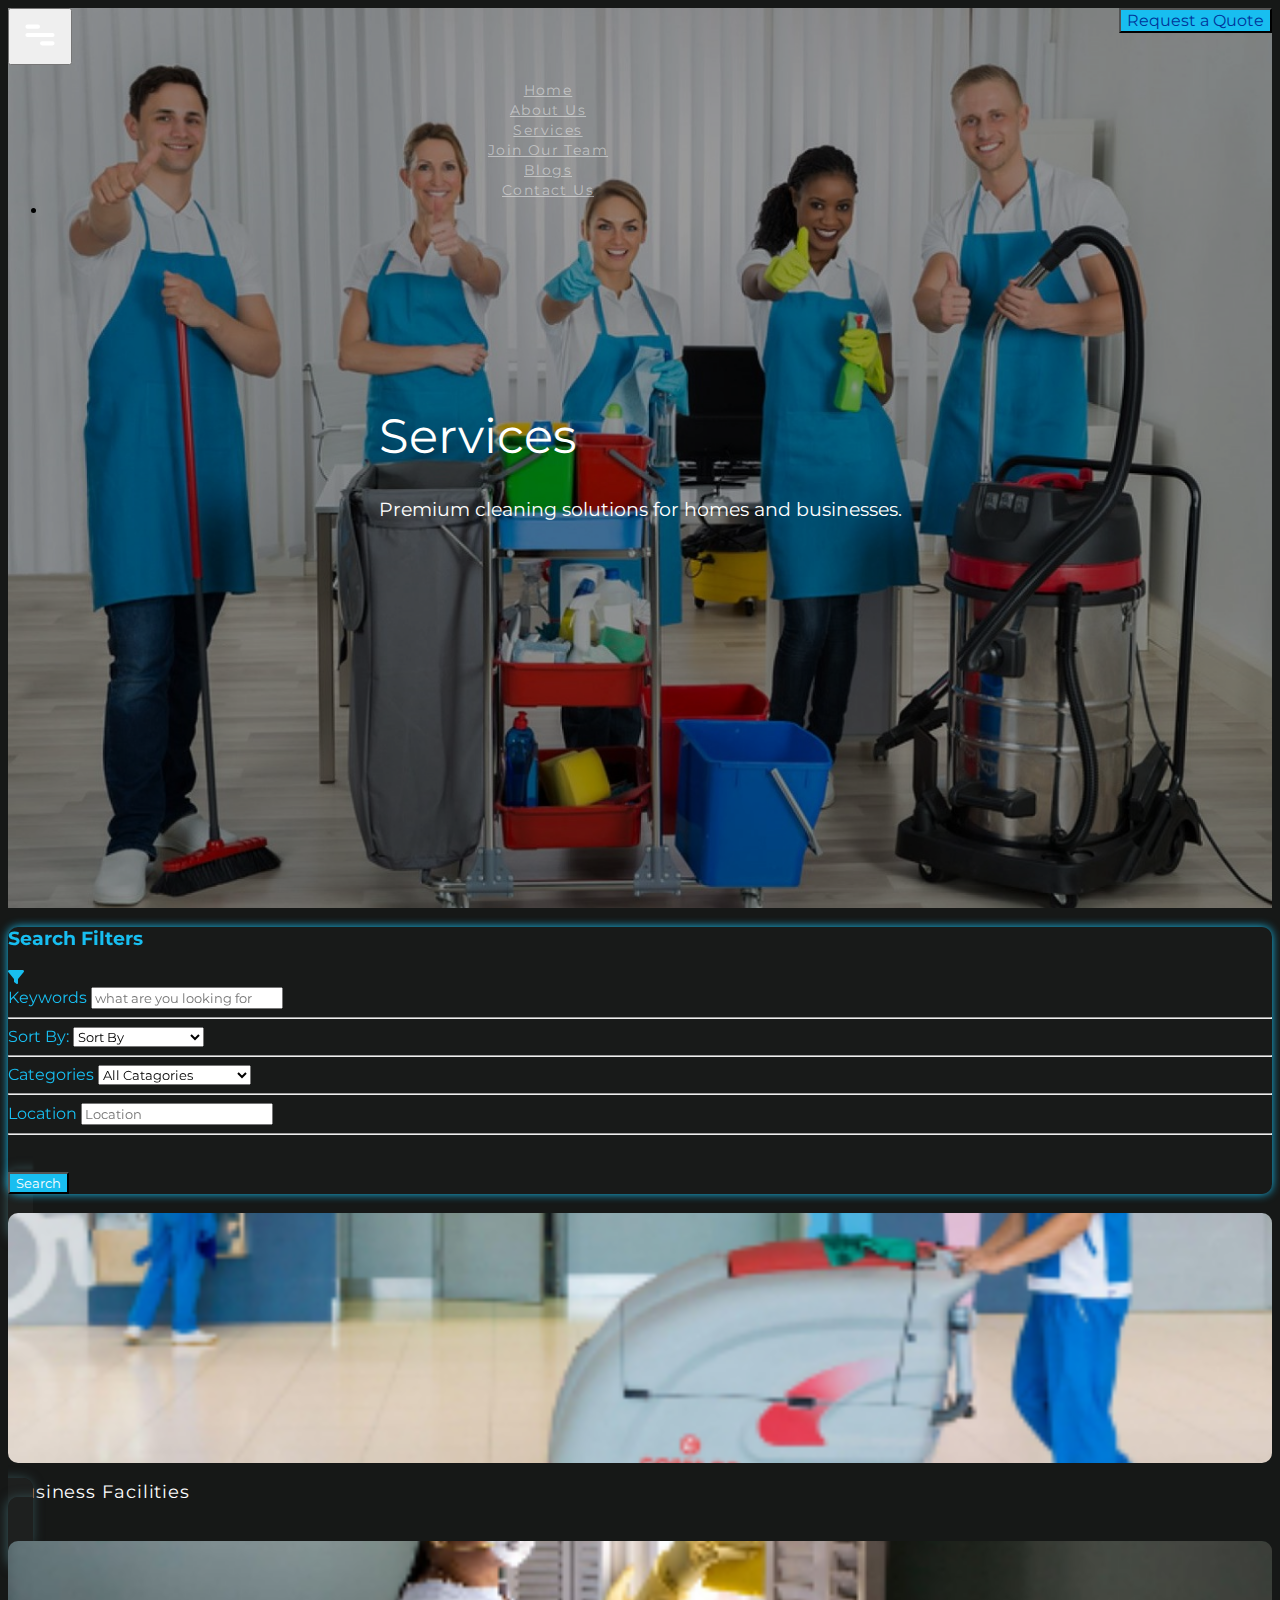
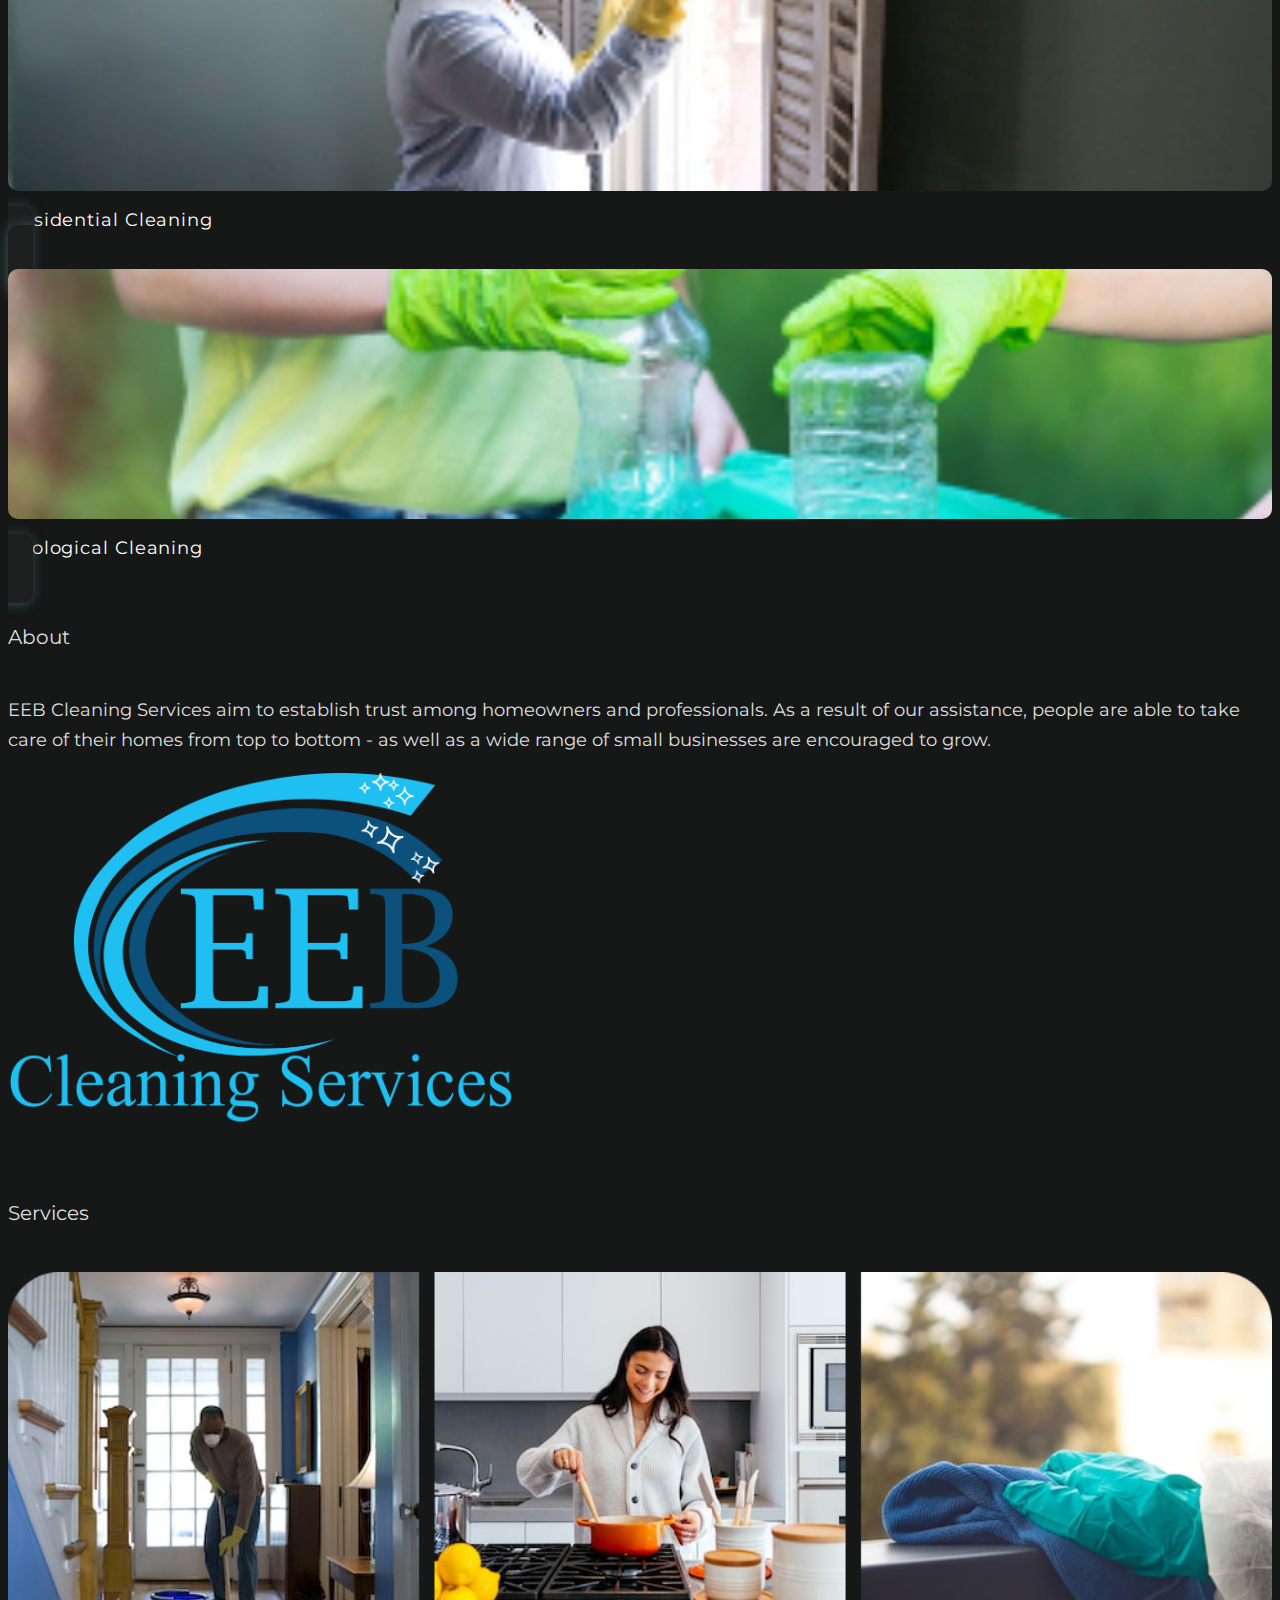
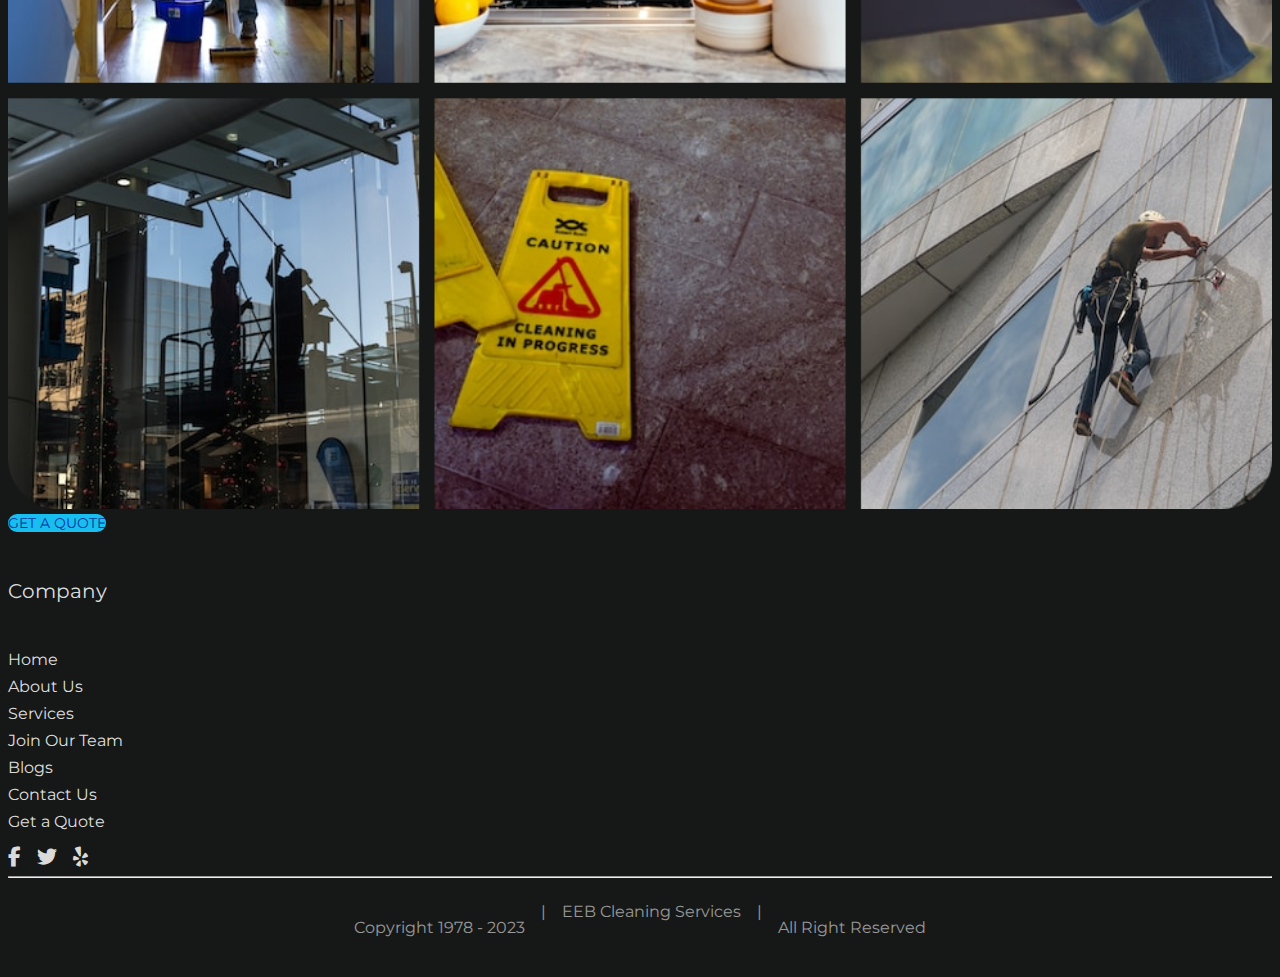
<file: subservice.html>
<!doctype html>
<html lang="en">

<head>
    <!-- Required meta tags -->
    <meta charset="utf-8">
    <meta name="viewport" content="width=device-width, initial-scale=1">

    <!-- Favicon Links -->
    <link rel="apple-touch-icon" sizes="180x180" href="images/favicon/android-chrome-192x192.png">
    <link rel="icon" type="image/png" sizes="32x32" href="images/favicon/favicon-32x32.png">
    <link rel="icon" type="image/png" sizes="16x16" href="images/favicon/favicon-16x16.png">
    <link rel="manifest" href="/site.webmanifest">
    <link rel="mask-icon" href="images/favicon/safari-pinned-tab.svg" color="#5bbad5">
    <meta name="msapplication-TileColor" content="#da532c">
    <meta name="theme-color" content="#ffffff">

    <!-- Bootstrap CSS -->
    <link href="https://cdn.jsdelivr.net/npm/bootstrap@5.0.2/dist/css/bootstrap.min.css" rel="stylesheet"
        integrity="sha384-EVSTQN3/azprG1Anm3QDgpJLIm9Nao0Yz1ztcQTwFspd3yD65VohhpuuCOmLASjC" crossorigin="anonymous">

    <!-- Font Awesome Link -->
    <link rel="stylesheet" href="https://cdnjs.cloudflare.com/ajax/libs/font-awesome/6.4.0/css/all.min.css">

    <!-- Owl Carousel Link -->
    <link rel="stylesheet" href="https://cdnjs.cloudflare.com/ajax/libs/OwlCarousel2/2.3.4/assets/owl.carousel.min.css">

    <!-- Customized CSS -->
    <link rel="stylesheet" href="css/style.css">
    <link rel="stylesheet" href="css/responsive.css">

    <!-- Website Title -->
    <title>Services</title>
</head>

<body>
    <!-- -------------------------- HEADER -------------------------- -->
    <div class="container-fluid bg-image-mn-3  mb-5 p-0">
        <!-- Navbar -->
        <nav class="navbar navbar-expand-lg bg-body-tertiary nav__bar">
            <div class="container-fluid">
                <!-- Toggle Button -->
                <button class="navbar-toggler navbar__toggler border border-2" type="button" data-bs-toggle="collapse"
                    data-bs-target="#navbarSupportedContent" aria-controls="navbarSupportedContent"
                    aria-expanded="false" aria-label="Toggle navigation">
                    <span class="">
                     
                        <svg xmlns="http://www.w3.org/2000/svg" width="50" height="50" viewBox="-5 -7 24 24">
                            <path fill="white"
                                d="M1 0h5a1 1 0 1 1 0 2H1a1 1 0 1 1 0-2zm7 8h5a1 1 0 0 1 0 2H8a1 1 0 1 1 0-2zM1 4h12a1 1 0 0 1 0 2H1a1 1 0 1 1 0-2z" />
                        </svg>
                    </span>
                </button>
                <!-- Nav Items -->
                <div class="collapse navbar-collapse pe-6" id="navbarSupportedContent">
                    <ul class="navbar-nav ms-auto me-5 pt-0 pb-4 pe-6 mb-2 mb-lg-0 blog-list">
                        <li class="nav-item mx-2 nav__item nav__item__border">
                            <a class="nav-link nav__link text-uppercase fromcenter active" aria-current="page"
                                href="index.html">Home</a>
                        </li>
                        <li class="nav-item mx-2 nav__item nav__item__border">
                            <a class="nav-link nav__link text-uppercase fromcenter" href="about.html">About Us</a>
                        </li>
                        <li class="nav-item mx-2 nav__item nav__item__border">
                            <a class="nav-link nav__link text-uppercase fromcenter" href="services.html">Services</a>
                        </li>
                       
                        <li class="nav-item mx-2 nav__item nav__item__border">
                            <a class="nav-link nav__link text-uppercase fromcenter" href="joinTeam.html">Join Our
                                Team</a>
                        </li>
                        <li class="nav-item mx-2 nav__item nav__item__border">
                            <a class="nav-link nav__link text-uppercase fromcenter" href="blog.html">Blogs</a>
                        </li>
                        <li class="nav-item mx-2 nav__item nav__item__border">
                            <a class="nav-link nav__link text-uppercase fromcenter" href="contact.html">Contact Us</a>
                        </li>

                        <!-- Request A Quote Button -->
                        <li class="nav-item mx-2 nav__item">
                            <a href="get-a-qoute.html"><button class="btn header__button py-3 text-uppercase">Request a
                                    Quote</button></a>
                        </li>
                    </ul>
                </div>
                <script>
                    // Get references to the necessary elements
                    const togglerButton = document.querySelector(".navbar-toggler");
                    const navbar = document.querySelector(".nav__bar");
                    const navItems = document.querySelector(".navbar-nav");

                    // Add event listener to the toggler button
                    togglerButton.addEventListener("click", () => {
                        // Toggle background color of the navbar
                        navbar.classList.toggle("navbar-bg-black");

                        // Toggle the fade-in effect for the nav items
                        navItems.classList.toggle("fade-up");
                    });
                </script>
            </div>
        </nav>

        <!-- background image -->
        <div class="img-overlay">
            <div class="bg-image-text text-center">
                <h1 class="">Services</h1>
                <p>Premium cleaning solutions for homes and businesses.</p>
                
            </div>
         
           
        </div>
    </div>
    <!-- -------------------------- MAIN -------------------------- -->

    <!-- ---------- Background picture end ---------- -->


    <!-- ---------- Banner 3 Service Cards ---------- -->

   <div class="container my-2 ">
    <div class="row mb-2 pt-0 mt-0">
        <!-- <div class="col-md-3 bgSide p-3 me-5  " id="filSide">
            <div class="filters ">
               <div class="d-flex  justify-content-center align-items-center">
                <h3 class="text-center">Search Filters</h3>
                <i class="fas fa-filter fs-2 mx-3" ></i>
               </div>

                <div class="">
                    <label class="form-label" for="">Keywords</label>
                    <input class="form-control" type="text" name="" id="" placeholder="what are you looking for">
                </div>
                <hr>
                <div class="my-2 d-block">
                    <label for="selectExample" class="form-label">Sort By:</label>
                    <select id="selectExample" class="form-select" data-live-search="true">
                      <option data-tokens="apple">Sort By</option>
                      <option data-tokens="banana">Price low to high</option>
                      <option data-tokens="cherry">Price low to high</option>
                      <option data-tokens="grape">Newest</option>
                      <option data-tokens="orange">Orange</option>
                      <option data-tokens="pear">Pear</option>
                    </select>
                </div>
                <hr>
                <div class="my-2 d-block">
                    <label for="selectExample" class="form-label">Categories
                    </label>
                    <select id="selectExample" class="form-select" data-live-search="true">
                      <option data-tokens="apple">All Catagories</option>
                      <option data-tokens="banana">Price low to high</option>
                      <option data-tokens="cherry">Price low to high</option>
                      <option data-tokens="grape">Newest</option>
                      <option data-tokens="orange">Orange</option>
                      <option data-tokens="pear">Pear</option>
                    </select>
                </div>
                <hr>
                <div class="">
                    <label class="form-label" for="">Location</label>
                    <input class="form-control" type="text" name="" id="" placeholder="what are you looking for">
                </div>
                <hr>
                <button class="btn w-100 btnSearch" >Search</button>
            </div>
        </div> -->
     <div class="col-md-12">
        <div class=" bgSide p-3   " id="filSide">
            <div class="filters d-flex flex-column flex-md-row align-items-center ">
               <div class="d-flex  justify-content-center align-items-center">
                <h3 class="text-center t1">Search Filters</h3>
                <i class="fas fa-filter fs-2 mx-3 t1" ></i>
               </div>

                <div class="mx-2  formInp">
                    <label class="form-label t1" for="">Keywords</label>
                    <input class="form-control" type="text" name="" id="" placeholder="what are you looking for">
                </div>
                <hr>
                <div class="my-2 d-block mx-2 formInp">
                    <label for="selectExample" class="form-label t1">Sort By:</label>
                    <select id="selectExample" class="form-select" data-live-search="true">
                      <option data-tokens="apple">Sort By</option>
                      <option data-tokens="banana">Price low to high</option>
                      <option data-tokens="cherry">Price low to high</option>
                      <option data-tokens="grape">Newest</option>
                      <option data-tokens="orange">A-Z</option>
                      <option data-tokens="pear">Z-A</option>
                    </select>
                </div>
                <hr>
                <div class="my-2 d-block mx-2 formInp">
                    <label for="selectExample" class="form-label t1">Categories
                    </label>
                    <select id="selectExample" class="form-select" data-live-search="true">
                      <option >All Catagories</option>
                      <option >Ecological Cleaning</option>
                      <option>Hazmat Cleanup</option>
                      <option>Laundry</option>
                      <option >Wall cleaning
                    </option>
                      <option >Office cleaning</option>
                      <option value="">
                        Business Facilities
                      </option>
                    </select>
                </div>
                <hr>
                <div class="mx-2 formInp">
                    <label class="form-label t1" for="">Location</label>
                    <input class="form-control" type="text" name="" id="" placeholder="Location">
                </div>
                <hr>
                <button class="btn  btnSearch align-self-center mt-4" >Search</button>
            </div>
        </div>
     </div>
        <div class="col-md-12" id="col8">
            <div class="col-md-12 mt-2">
                <div class="row my-2">
                    <div class="col-md-12">
                        <!-- <button class="btn btnSide mb-3" id="btnSearch"><i class="fas fa-sync" style="color: var(--color-10);"></i></button> -->
                    </div>
                </div>
                <div class="row mt-5">
                    <div class="col-md-6 col-lg-4 a_tag mb-4">
                        <a href="./servicedetail.html" class="gallery_card1  d-flex flex-column justify-content-center align-items-center">
                            <div class="gallery_img">
                                <img src="images/categories/business_facilities_2023-07-17_64b524efa0b98.jpg" class="img-fluid"
                                    alt="">
                            </div>
        
                            <p class="pt-3 gallery_text">Business Facilities</p>
                        </a>
                    </div>
                       <!-- Card 2 -->
            <div class="col-md-6 col-lg-4 a_tag mb-4">
                <a href="./servicedetail.html" class="gallery_card1  d-flex flex-column justify-content-center align-items-center">
                    <div class="gallery_img">
                        <img src="images/categories/residential-cleaning-services_2023-07-30_64c6ca43bb122.jpg"
                            class="img-fluid" alt="">
                    </div>
                    <p class="pt-3 gallery_text">Residential Cleaning</p>
                </a>
            </div>

            <!-- Card 3 -->
            <div class="col-md-6 col-lg-4 a_tag mb-4">
                <a href="./servicedetail.html" class="gallery_card1  d-flex flex-column justify-content-center align-items-center">
                    <div class="gallery_img">
                        <img src="images/categories/ecological-cleaning_2023-08-05_64cde43305300.jpg" class="img-fluid"
                            alt="">
                    </div>
                    <p class="pt-3 gallery_text">Ecological Cleaning</p>
                </a>
            </div>
        
                </div>
            </div>
        </div>
    </div>
   </div>
    </div>

   

    <!-- -------------------------- FOOTER -------------------------- -->

    <div class="footer__bg">
        <div class="container">
            <div class="row pt-5">
                <!-- col -->
                <div class="col-lg-4 col-md-12 col-sm-12 mb-lg-4 mb-sm-5 mb-5">
                    <div class="footer__col">
                        <h6 class="mb-3">About</h6>
                        <p class=" mb-xl-5 mb-3">
                            EEB Cleaning Services aim to establish trust among homeowners and professionals. As a result
                            of our assistance, people
                            are able to take care of their homes from top to bottom - as well as a wide range of small
                            businesses are encouraged to
                            grow.
                        </p>
                        <a class="website__logo" href="#"><img src="images/index-bn-1/Logo Transparency.png" alt=""></a>
                    </div>
                </div>
                <!-- col -->
                <div class="col-lg-1"></div>
                <!-- col -->
                <div class="col-lg-3 col-md-6 col-sm-12 mb-5">
                    <div class="footer__col">
                        <h6 class="mb-3">Services</h6>
                        <div class="footer__col__img mb-5">
                            <img src="images/footer/Group 69.png" alt="" />
                        </div>
                        <a class="footer__button py-3 px-3" href="get-a-qoute.html">GET A QUOTE</a>
                    </div>
                </div>
                <!-- col -->
                <div class="col-lg-1"></div>
                <!-- col -->
                <div class="col-lg-3 col-md-6 col-sm-12 mb-5">
                    <div class="footer__col3">
                        <h6 class="mb-3">Company</h6>
                        <ul class="mb-4">
                            <li><a class="footer__col__a" href="index.html">Home</a></li>
                            <li><a href="about.html">About Us</a></li>
                            <li><a href="services.html">Services</a></li>
                            <li><a href="jointeam.html">Join Our Team</a></li>
                            <li><a href="blog.html">Blogs</a></li>
                            <li><a href="contact.html">Contact Us</a></li>
                            <li><a href="get-a-qoute.html">Get a Quote</a></li>
                        </ul>
                        <div class="footer__social">
                            <a href="https://www.facebook.com/thatshines2018/"><i
                                    class="fa-brands fa-facebook-f"></i></a>
                            <a href="https://www.instagram.com/eebcleaningservices/?hl=en"><i
                                    class="fa-brands fa-twitter"></i></a>
                            <a href="https://www.yelp.com/biz/eeb-cleaning-services-baldwin"><i
                                    class="fa-brands fa-yelp"></i></a>
                        </div>
                    </div>
                </div>
            </div>
            <hr />
            <!-- row 2 -->
            <div class="row d-flex justify-content-center">
                <div class="col-lg-8 col-12">
                    <div class="footer__row__2">
                        <ul>
                            <li>
                                <p>Copyright 1978 - 2023</p>
                            </li>
                            <div class=" d-none d-sm-block">|</div>
                            <li>
                                <a href="#">EEB Cleaning Services</a>
                            </li>
                            <div class=" d-none d-sm-block">|</div>
                            <li>
                                <p>All Right Reserved</p>
                            </li>
                        </ul>
                    </div>
                </div>
            </div>
        </div>
    </div>
    <!-- -------------------------- SCRIPTS -------------------------- -->

    <script src="https://cdn.jsdelivr.net/npm/bootstrap@5.3.1/dist/js/bootstrap.bundle.min.js"
        integrity="sha384-HwwvtgBNo3bZJJLYd8oVXjrBZt8cqVSpeBNS5n7C8IVInixGAoxmnlMuBnhbgrkm" crossorigin="anonymous">

        </script>
        <script>
            console.log("side")
            let sideBtn=document.getElementById('btnSearch')
            let sideFilter=document.getElementById('filSide')
            let col8=document.getElementById("col8")
            sideBtn.onclick=()=>{
                console.log("inside")
                sideFilter.classList.toggle('d-none')
                col8.classList.toggle('col-md-8');
                col8.classList.toggle("col-md-12")
            }

        </script>
</body>

</html>
</file>
<file: css/style.css>
@import url('https://fonts.googleapis.com/css2?family=Montserrat&display=swap');

* {
    font-family: 'Montserrat', sans-serif !important;
}

:root {
    --color-1: rgba(255, 255, 255, 0.87);
    --color-2: rgba(255, 255, 255, 0.57);
    --color-3: #FFFFFF;
    --color-4: #ECECEC;
    --color-5: #202D35;
    --color-6: #1E201F;
    --color-7: #161817;
    --color-8: #575757;
    --color-9: #00349A;
    --color-10: #18BEF0;
    --bg-color: #dfe6e9;
    --text-color: white;
}

body {
    background-color: var(--color-7) !important;
}

/* Customized Margin */

.mt-6 {
    margin-top: 7rem;
}

.mt-7 {
    margin-top: 10rem;
}

.mt-lg-7 {
    margin-top: 10rem;
}

/* Customized Padding */

.pe-6 {
    margin-right: 7rem;
}

/* -------------------------- HEADER Start -------------------------- */

.hero__img {
    background-image: url('../images/blog/blog-img.jpg');
    background-size: cover;
    object-fit: cover;
    background-position: center;
    width: 100%;
    display: flex;
    flex-direction: column;
    height: 100vh;
}

/* Navbar */

.blog-list {
    /* background-color: #000; */
}

.nav__bar {
    position: relative;
    z-index: 1;
}

/* Toggle Button */

.navbar__toggler {
    padding: 0px 5px;
}

.navbar__toggler__svg {
    color: var(--color-3);
}

.navbar__toggler:focus {
    box-shadow: none !important;
}

/* .navbar-bg-black {
    background-color: rgba(21, 20, 20, 0.492);
    width: 100%;
} */
.navbar-bg-black {
    background-color: rgb(21 20 20 / 98%);
    width: 100%;
}

.fade-up {
    animation: fadeUp 0.5s ease forwards;
    opacity: 0;
    transform: translateY(20px);
}

@keyframes fadeUp {
    to {
        opacity: 1;
        transform: translateY(0);
    }
}

/* Nav Items */
.nav__item a {
    list-style: none;
    color: var(--color-2);
    font-size: 14px;
    letter-spacing: 0.1em;
}

.nav__item a:active {
    color: var(--color-2) !important;
}

.nav__item a:hover {
    color: var(--color-10);
}

.nav__item__border {
    display: flex;
    flex-direction: column;
    justify-content: space-around;
    align-items: center;
}

.nav__link {
    height: auto;
    font-size: 60px;
    text-align: center;
    color: #000;
    opacity: 0.8;

}

.nav__link:after {
    display: block;
    content: '';
    border-bottom: solid 2px var(--color-10);
    transform: scaleX(0);
    transition: transform 300ms ease-in-out;
}

.nav__link:hover:after {
    transform: scaleX(1);
}

/* Request A Quote Button */

.header__button {
    border-radius: 0px;
    background-color: var(--color-10) !important;
    height: fit-content;
    position: absolute;
    top: 0;
    right: 0;
    font-weight: 400;
    font-size: 16px;
    line-height: 19px;
    color: var(--color-9) !important;
}

.header__button:hover {
    background: var(--color-9) !important;
    color: var(--color-3) !important;
    transition: 0.3s;
}

/* Background Image */

.index__bg__img {
    background-image: url(../images/background-img/bg-img.png);
    background-repeat: no-repeat;
    background-position: left;
    object-fit: cover;
    background-size: contain;
    position: absolute;
    width: 100%;
    height: 83%;
    top: 0;
}



.bgSide {
    /* background-color: var(--color-10); */
    background: rgba(255, 255, 255, 0.01);
    backdrop-filter: blur(1px);
    border-radius: 10px;
    z-index: 1;
    bottom: -190px;
    /* position: absolute; */
    /* top: 50%; */
    /* left: 50%; */
    /* transform: translate(-50%, -50%); */
    /* width: 80%; */
    box-shadow: 0 0px 10px var(--color-10);



}

.t1 {
    color: var(--color-10);
}

.btnSide {
    border: 1px solid var(--color-10);
    border-radius: 50%;
    aspect-ratio: 1;
}

.btnSearch {
    background-color: var(--color-10);
    color: #fff;
    margin-top: 1.8rem !important;
}

.Icons{
height: 70px !important;
}
.Icons img {
    width: 50px !important;
    
}
 

/* -------------------------- HEADER End -------------------------- */

/* -------------------------- MAIN --------------------------  */

/* ---------- Banner 1 Start ---------- */

.banner__1 {
    position: relative;
    z-index: 1;
}

/* -------Banner 1 Row ------- */

/* --- Left column --- */

/* logo */

.main__logo img {
    width: 200px;
}

/* content */

.banner__1__content h6 {
    font-size: 16px;
    font-weight: 400;
    line-height: 19px;
    letter-spacing: 0.1em;
    color: var(--color-2);
    position: relative;
    z-index: 1;
}

.banner__1__content h1 {
    font-weight: 700;
    font-size: 50px;
    line-height: 69px;
    /* color: var(--color-10); */
    background: radial-gradient(circle at bottom center, #18BEF0 36%, #00349A 56%, #4BABD1 76%);
    -webkit-background-clip: text;
    -webkit-text-fill-color: transparent;
}

/* button */

.banner__button {
    font-weight: 400;
    font-size: 15px;
    line-height: 19px;
    letter-spacing: 0.05em;
    color: var(--color-9);
    background-color: var(--color-10);
    padding: 15px 28px;
    gap: 10px;
    border-radius: 10px;
    border: 1px solid var(--color-6);
    transition: all .3s ease-in-out;
    position: relative;
    z-index: 1;
}

.banner__button:hover {
    color: var(--color-1);
    background-color: var(--color-9) !important;
    border: 1px solid var(--color-9) !important;
}

.banner__button__1 {
    font-weight: 400;
    font-size: 15px;
    line-height: 19px;
    letter-spacing: 0.05em;
    color: var(--color-10);
    background-color: var(--color-9);
    padding: 15px 28px;
    gap: 10px;
    border-radius: 10px;
    border: 1px solid var(--color-6);
    transition: all .3s ease-in-out;
    position: relative;
    z-index: 1;
}

.banner__button__1:hover {
    color: var(--color-1);
    background-color: var(--color-10) !important;
    border: 1px solid var(--color-10) !important;
}

/* --- Right Column --- */

/* image */

.carousel__img {
    height: 700px !important;
    border-radius: 20px;
    object-fit: cover;
}

.carousel-inner {
    position: relative;
    width: 100%;
    overflow: hidden;
    border-radius: 20px;
    box-shadow: -1px 1px 22px #375559;
}

/* Positioned Search Container of Banner 1 */

.search__container {
    width: 77%;
    display: flex;
    align-items: center;
    justify-content: center;
    z-index: 1;
    position: relative;
    margin-top: -16rem;
}

.search__input {
    width: 50%;
    height: 30px;
    padding: 30px 50px;
    border: 1px solid var(--color-3);
    opacity: 0.8;
    background-color: var(--color-7);
    border-radius: 20px 0 0 20px;
}

.search__input::placeholder {
    font-weight: 400;
    font-size: 18px;
    color: var(--color-1);
}

.location__input {
    width: 51%;
    height: 30px;
    padding: 30px 87px;
    border: 1px solid var(--color-3);
    background-color: var(--color-7);
    opacity: 0.8;
    border-radius: 0 20px 20px 0;
    margin-right: 23px;
    position: relative;
}

.location__input::placeholder {
    font-weight: 400;
    font-size: 18px;
    color: var(--color-1);
}

.location__icon {
    position: absolute;
    left: 53%;
    font-weight: 400;
    font-size: 18px;
    color: var(--color-1);
    z-index: 1;
}

.location__icon i {
    color: var(--color-7) !important;
}

.search__button {
    color: var(--color-9);
    border: none;
    cursor: pointer;
    position: absolute;
    right: 3%;
    display: flex;
    justify-content: center;
    align-items: center;
    padding: 10px 40px;
    background: var(--color-10);
    border-radius: 15px;
    transition: all .3s ease-in-out;
}

.search__button:hover {
    color: var(--color-1);
    background: var(--color-9);

}

.search__input,
.location__input {
    color: var(--color-3);
}

.fa-solid,
.fas {
    font-weight: 900 !important;
}

.fa-classic,
.fa-regular,
.fa-solid,
.far,
.fas {
    font-family: "Font Awesome 6 Free" !important;
}

/* ---------- Banner 1 End ---------- */

/* ---------- Banner 2 Category Slider Start ---------- */

/* Category Carousel Content */

.feature_cat_main {
    position: relative;
}

.feature_cat_title {
    font-weight: 600;
    font-size: 30px;
    line-height: 36px;
    color: var(--color-10);

}

.feature_cat_text {
    font-weight: 400;
    font-size: 16px;
    line-height: 22px;
    letter-spacing: 0.1em;
    color: var(--color-3);
}

/* Carousel Forward and Backward Buttons */

.back_forword_btn {
    display: flex;
    justify-content: end;
}

/* Carousel Cards  */

.owl-carousel .owl-item img {
    display: block;
    width: 100%;
    height: 100%;
}

.feature_card {
    border-radius: 10px;
    position: relative;
    height: 290px;
}

.feature_card:before {
    content: "";
    position: absolute;
    top: 0;
    left: 0;
    width: 100%;
    height: 100%;
    background-color: rgba(0, 0, 0, 0.500);
}

.feature_card:hover:before {
    background-color: rgba(1, 105, 179, 0.479);
}

.category__icon {
    width: 62px;
    height: 100%;
    border-radius: 50%;
    display: flex;
    position: relative;
}

.category__icon img {
    width: 20%;
    position: relative;
    z-index: 100;
}

.category__icon::before {
    content: '';
    background-color: #18BEF0;
    width: 100px;
    height: 100px;
    border-radius: 50%;
    display: flex;
    position: absolute;
    top: 0;
    left: 0;
    top: -16px;
    left: -22px;
    z-index: 0;
}

/* card content */

.card_text {
    display: none;
    font-weight: 500;
    font-size: 24px;
    line-height: 29px;
    text-align: center;
}

.card_text:hover {
    display: block;
    font-weight: 500;
    font-size: 24px;
    line-height: 29px;
    text-align: center;
}

/* ---------- Banner 2 Category Slider End ---------- */

/* ---------- Banner 3 Service Cards Start ---------- */

/* Service Cards */
a_tag a {
    text-decoration: none;
    color: var(--color-1);
    cursor: pointer;
}

.a_tag a:hover {
    /* background-image: linear-gradient(to right top, #00349a, #003798, #003a96, #003d94, #024092, #004b9b, #0056a3, #0061ab, #0078bf, #008fd1, #00a6e1, #18bef0); */
    background-color: var(--color-10);
    color: var(--color-1);
    transition: 0.3s;
}

.gallery_card {
    background-color: var(--color-4);
    border-radius: 10px;
}

.gallery_card1 {
    background-color: var(--color-6);
    border-radius: 10px;
    padding: 25px;
    box-shadow: -1px 1px 12px #375559;
    text-decoration: none;
    height: 320px;
}

@keyframes hoverAnimation {
    0% {
        transform: scale(1);
        /* Normal size */
    }

    50% {
        transform: scale(1.05);
        /* Scale up slightly */
    }

    100% {
        transform: scale(1);
        /* Back to normal size */
    }
}

.gallery_card1:hover {
    animation: hoverAnimation 0.5s initial;
}

.gallery_card1:hover {
    background-color: var(--color-5);
    border-radius: 10px;
    padding: 0 0 25px 0;
    box-shadow: 0 0 2px var(--color-9), 0 0 10px var(--color-9), 0 0 5px var(--color-9), 0 0 5px var(--color-9),
        0 0 5px var(--color-9), 0 0 5px var(--color-9);
    -webkit-animation: blink 0.7s infinite alternate;
    animation: blink 0.7s infinite alternate;
}

.gallery_img {
    width: 100%;
    height: 250px !important;
    border-radius: 10px;
    box-sizing: border-box;
}

.gallery_img img {
    width: 100% !important;
    height: 100%;
    border-radius: 10px;
    background-size: cover;
    object-fit: cover;
    box-sizing: border-box;
}

.gallery_text {
    font-weight: 400;
    font-size: 20px;
    color: var(--color-3);
    letter-spacing: 0.05em;
    margin-bottom: 0 !important;
}

/* View All Service Button */

.view_all_btn {
    font-weight: 400;
    font-size: 16px;
    letter-spacing: 0.1em;
    padding: 15px 30px;
    background: var(--color-10);
    color: var(--color-9);
    border-radius: 10px;
    border: none;
    cursor: pointer;
    transition: all .3s ease-in-out;
}

.view_all_btn:hover {
    background: var(--color-9) !important;
    color: var(--color-3);
}

/* ---------- Banner 3 Service Cards End ---------- */

/* ---------- Banner 4 Why you choose this marketplace Start ---------- */

.marketplace__card {
    height: 230px;
    background: var(--color-6);
    cursor: pointer;
    border-radius: 15px;
    position: relative;
    padding: 25px 30px;
    color: var(--color-10);
    box-shadow: -1px 1px 12px #375559;
}

.marketplace__card::after {
    content: '';
    background: var(--color-10);
    border-radius: 15px;
    height: 100%;
    width: 100%;
    position: absolute;
    left: 0;
    top: 0;
    z-index: 0;
    clip-path: circle(10% at 0% 0%);
    transition: all .3s ease-in;
}

.content {
    position: relative;
    z-index: 1;
    transition: all .3s ease-in;
}

.content h1 {
    font-size: 28px;
}

.marketplace__card:hover::after {
    clip-path: circle(100%);
}

.marketplace__card:hover .content {
    color: var(--text-color);
}

/* ---------- Banner 4 Why you choose this marketplace End ---------- */

/* ---------- Banner 5 Cleaning with Care and Eco-Friendly Products Conunter Start ---------- */

.cleaning__care {
    position: relative;
    margin-top: 10rem;
}

.cleaning__care .cleaning__care__div__1 {
    background-image: url(../images/cleaning-care/clean4.jpg);
    height: 70vh;
    width: 64%;
    object-fit: cover;
    background-size: cover;
    background-repeat: no-repeat;
    z-index: -1;
    position: relative;
}





.cleaning__care .cleaning__care__div__1::before {
    content: "";
    position: absolute;
    top: 0;
    left: 0;
    width: 100%;
    height: 100%;
    background-color: rgba(17, 118, 158, 0.76);
    /* Adjust the alpha value to control the darkness */
    z-index: 1;
}



.echosideimage {
    /* background-image: url(../images/cleaning-care/clean4.jpg); */

    background-image: linear-gradient(rgba(25, 30, 31, 0.9), rgba(32, 39, 41, 0.7)), url(../images/cleaning-care/clean4.jpg);
    height: 100vh;

    color: black !important;
    object-fit: cover;
    background-size: cover;

    background-repeat: no-repeat;

    position: relative;

    box-shadow: -1px 1px 12px #375559;
}

@media(max-width:768px) {
    .aImg img{
        padding-left: 5px;
        /* height: 300px !important; */
    }
    .get_in_title{
        text-align: center;
    }
    .echosideimage {
        /* background-image: url(../images/cleaning-care/clean4.jpg); */


        height: 100%;


    }
}
@media(max-width:520px)
{
     .aImg img{
        padding-left: 5px;
        height: 230px !important;
    }
}

.sidebarimage {
    width: 100%;
    height: 80vh;
    object-fit: cover;
    /* object-position: center; */
}


/* .echosideimage::before {
    content: "";
    position: absolute;
    top: 0;
    left: 0;
    width: 100%;
    height: 100%;
    background-color: rgba(17, 118, 158, 0.76);
    /* Adjust the alpha value to control the darkness */
/* z-index: 1; */

*/ .egosideimage {
    /* background-image: url(../images/cleaning-care/clean5.jpeg) !important; */

    /* height: 100vh; */
    /* position: absolute;
    right: 0;
    bottom: 0; */
    /* width: 100% !important; */
    /* height: 80vh !important; */
    /* z-index: -2; */
    /* object-fit: cover !important;
    background-size: cover !important;
    background-repeat: no-repeat !important; */
}

.egosideimage {
    background-image: url(../images/cleaning-care//clean5.jpeg);
    width: 100% !important;
    /* height: 80vh !important; */
    height: 100%;
    object-fit: contain !important;
    /* position: absolute; */

}


.cleaning__care .cleaning__care__div__2 {
    background-image: url(../images/cleaning-care/clean5.jpeg);
    position: absolute;
    right: 0;
    bottom: 0;
    width: 55%;
    height: 80vh;
    z-index: -2;
    object-fit: cover;
    background-size: cover;
    background-repeat: no-repeat;
}

.cleaning__care__div__1__content {
    margin-top: -35rem;
    color: var(--color-4);
}

.cleaning_maincontant {
    color: var(--color-4);
}

.cleaning__care__div__1__content a {
    color: var(--color-4);
    text-decoration: none;
}

.available_div {
    background-color: var(--color-10);
    width: 55%;
    padding: 20px;
    box-shadow: -1px 1px 12px #375559;
    margin-top: 30px !important;
}

.available_div {
    display: flex;
}

.available_div_img {
    width: 30%;
}

.available_div_img img {
    width: 100%;
}

.available_div_content {
    margin-top: 7px;
}

.sectionClass {
    position: relative;
    display: block;
    background-color: black;
    /* backdrop-filter: blur(10px); */
    margin-top: -9rem;
    box-shadow: -1px 1px 12px #375559;
}

.fullWidth {
    width: 100% !important;
    display: table;
    float: none;
    padding: 0;
    min-height: 1px;
    height: 100%;
    position: relative;
}

.sectiontitle {
    background-position: center;
    margin: 30px 0 0px;
    text-align: center;
    min-height: 20px;
}

.sectiontitle h2 {
    font-size: 30px;
    color: #222;
    margin-bottom: 0px;
    padding-right: 10px;
    padding-left: 10px;
}


.headerLine {
    width: 160px;
    height: 2px;
    display: inline-block;
    background: #101F2E;
}


.projectFactsWrap {
    display: flex;
    margin-top: 30px;
    flex-direction: row;
    flex-wrap: wrap;
}


#projectFacts .fullWidth {
    padding: 0;
}

.projectFactsWrap .item {
    padding: 50px 0px;
    text-align: center;
    /* background: rgb(16, 31, 46); */

}

.projectFactsWrap .item p.number {
    font-size: 40px;
    padding: 0;
    font-weight: bold;

    color: #18BEEE !important;
}

.projectFactsWrap .item p {
    color: rgba(255, 255, 255, 0.8);
    font-size: 18px;
    margin: 0;
    padding: 10px;
}


.projectFactsWrap .item span {
    width: 60px;
    background: rgba(255, 255, 255, 0.8);
    height: 2px;
    display: block;
    margin: 0 auto;
}


.projectFactsWrap .item i {
    vertical-align: middle;
    font-size: 50px;
    color: rgba(255, 255, 255, 0.8);
}


.projectFactsWrap .item:hover i,
.projectFactsWrap .item:hover p {
    color: white;
}

.projectFactsWrap .item:hover span {
    background: white;
}

/* ---------- Banner 5 Cleaning with Care and Eco-Friendly Products Conunter End ---------- */

/* ---------- Banner 6 What Client Says Start ---------- */



/* ---------- Banner 6 What Client Says Ends ---------- */

/* ---------- Banner 4 Request a Quote Start ---------- */

/* Parallex on Background image */

.parallax-1 {
    height: 50vh;
    /* background: url('../images/retuest-a-quote/quotebgd.png') repeat fixed 70%; */
    background: linear-gradient(rgba(0, 0, 0, 0.5), rgba(0, 0, 0, 0.5)), url('../images/retuest-a-quote/quetbgimg1.jpeg')  repeat fixed 100%;;
    /* background-size: 100%; */
    color: aliceblue;
    position: relative;
    background-repeat: no-repeat;
    object-fit: cover;
    background-position: 50% ,32%;
}

.parallax-inner {
    padding-top: 20%;
    padding-bottom: 20%;
}

/* Parallex Content */

/* .request__content {
    margin-top: -12rem;
} */

.request__content{
    position: absolute;
    top: 17%;
    left: 50%;
    transform: translate(-50%,50%);
}
.request_free_text {
    font-weight: 400;
    font-size: 24px;
    letter-spacing: 0.25em;
    color: var(--color-1);
}

.free_quote_btn {
    background: var(--color-10);
    font-weight: 400;
    font-size: 16px;
    line-height: 19px;
    letter-spacing: 0.1em;
    color: var(--color-7);
    border-radius: 10px;
    padding: 18px 40px;
    border: none;
    transition: all .3s ease-in-out;
}

.free_quote_btn:hover {
    background: var(--color-7);
    color: var(--color-3);
}

/* ---------- Banner 4 Request a Quote End ---------- */

/* ---------- Banner 5 Contact Us Start ---------- */

.contant_us_main {
    position: relative;
}

/* Contact-Us-BG-Side-Img */

.contact__bg__img {
    background-image: url(../images/background-img/featured_bg_img3.png);
    background-repeat: no-repeat;
    background-position: left;
    object-fit: cover;
    background-size: contain;
    position: absolute;
    width: 220px;
    height: 100%;
    z-index: -1;
    top: -180px;
    right: 0;
    animation: vipAnimation 7s infinite;

}

/* Keyframes for the VIP animation */
@keyframes vipAnimation {

    0%,
    100% {
        transform: translateY(0);
        /* Start and end position: no vertical translation */
    }

    25%,
    75% {
        transform: translateY(-15px);
        /* Middle position: translate 15 pixels up */
    }

    50% {
        transform: translateY(-30px);
        /* Peak position: translate 30 pixels up */
    }
}

/* row 1 */

/* row 1 left column */

.get_in_title {
    color: var(--color-3);
    font-weight: 400;
    font-size: 20px;
    line-height: 40px !important;
  
}

.get_in_text {
    font-weight: 400;
    font-size: 18px;
    line-height: 37px;
    letter-spacing: 0.05em;
    color: var(--color-2);
    /* jutify text */
    text-align: justify;
}

/* row 1 left column row 1 */

.communicat_with_us {
    display: flex;
}

.communicat_with_us a {
    text-decoration: none;
    color: var(--color-3);
    background-color: var(--color-10);
    cursor: pointer;
    height: 110px;
}

.communicat_with_us a:hover {
    background: var(--color-9);
    color: var(--color-1);
    transition: 0.3s;
}

.icon_styling {
    width: 20%;
}

.icon_styling img {
    width: 40px;
}

.contact_us_card {
    background: var(--color-6);
    border-radius: 10px;
    display: flex;
    align-items: center;
    padding: 20px;
}

.contact_card_title {
    font-weight: 400;
    font-size: 16px;
    line-height: 22px;
}

.Contact_card_text {
    font-weight: 400;
    font-size: 10px;
    line-height: 22px;
}

/* row 1 right column */

.aImg {
    border-radius: 10px;
}

/* ---------- Banner 5 Contact Us End ---------- */

/* -------------------------- FOOTER Start -------------------------- */

.footer__col h6 {
    color: var(--color-1);
    font-weight: 400;
    font-size: 20px;
}

.footer__col p {
    color: var(--color-1);
    font-weight: 400;
    font-size: 18px;
    line-height: 30px;
}

.footer__col a {
    text-decoration: none;
}

.website__logo img {
    width: 40%;
}

.footer__col__img {
    width: 100%;
}

.footer__col__img img {
    width: 100%;
    /* height: 115px; */
}

.footer__button {
    background: var(--color-10);
    border-radius: 10px;
    color: var(--color-9);
    font-weight: 400;
    font-size: 14px;
    transition: all .3s ease-in-out;
}

.footer__col .footer__button:hover {
    background: var(--color-9) !important;
    color: var(--color-3) !important;
}

.website__logo:hover {
    background: none !important;
}

.footer__col3 ul li a {
    text-decoration: none;
    color: var(--color-1);
    transition: all .2s ease-in-out;
}

.footer__col3 ul li a:hover {
    color: var(--color-10) !important;
    background: none !important;
}

.footer__col3 ul li {
    list-style-type: none;
}

.footer__col3 li:not(:last-child) {
    padding-bottom: .5rem !important;
}

.footer__col3 ul {
    padding-left: 0;
}

.footer__col3 h6 {
    color: var(--color-1);
    font-weight: 400;
    font-size: 20px;
}

.footer__social {
    display: flex;
    gap: 1rem;
}

.footer__social i {
    color: var(--color-1);
    font-size: 20px;
    transition: all .2s ease-in-out;
}

.footer__social i:hover {
    color: var(--color-10);
}

.footer__row__2 ul {
    display: flex;
    padding-left: 0;
    gap: 1rem;
}

.footer__row__2 ul li {
    list-style-type: none;
}

.footer__row__2 ul li a {
    text-decoration: none;
    color: var(--color-2);
}

.footer__row__2 {
    color: var(--color-2);
    display: flex;
    justify-content: center;
}

.fa-brands,
.fab {
    font-family: "Font Awesome 6 Brands" !important;
}

hr {
    color: var(--color-2);
}

/* -------------------------- FOOTER End -------------------------- */

/* ############################# Blog Page ############################ */

/* Add a CSS class for the black background */
.navbar-bg-black {
    background-color: rgb(21 20 20 / 98%);
}

/* Add a CSS class for the fade-in effect */
.fade-up {
    animation: fadeUp 0.5s ease forwards;
    opacity: 0;
    transform: translateY(20px);
}

@keyframes fadeUp {
    to {
        opacity: 1;
        transform: translateY(0);
    }
}

/* background image */
.bg-image-mn {
    background-image: url('../images/blog-images/blog-img.jpg');
    width: 100%;
    height: 100vh;
    object-fit: cover;
    background-size: cover;
    background-repeat: no-repeat;
    position: relative;
    z-index: 0;
}

.bg-image-mn::before {
    content: "";
    position: absolute;
    top: 0;
    left: 0;
    bottom: 0;
    right: 0;
    width: 100%;
    height: 100%;
    background: rgba(0, 0, 0, 0.4);
    color: var(--color-3);
}

.bg-image-text {
    position: absolute;
    top: 50%;
    left: 50%;
    transform: translate(-50%, -50%);
}

.bg-image-text h1 {
    font-size: 3rem;
    font-weight: 400;
    color: var(--text-color);
}

.bg-image-text p {
    /* color: rgba(255, 255, 255, 0.5); */
    color: #fff;
    font-size: 1.2rem;
}

.bread-text a {
    text-decoration: none;
    font-weight: 400;
    font-size: 1rem;
    color: var(--color-10);
}

.bread-text li {
    font-weight: 400;
    font-size: 1rem;
    color: var(--color-8);
}

.blog-btn button {
    cursor: pointer;
    background-color: var(--color-10);
    color: #212529;
    font-size: 1rem;
    font-weight: 400;
    border-radius: 0;
}

.blog-btn button :hover {
    border-color: var(--color-10) !important;
}

/* cards */
.card-mn {
    height: 100%;
    background: var(--color-7);
    box-shadow: -1px 1px 12px #375559;

}

.child-row {
    background-color: var(--color-7);
}

.card-body-text {
    background: var(--color-6);

}

.card-body-text h5 {
    font-size: 20px;
    color: var(--color-3) !important;
}

.card-body-text p {
    /* padding: 5px; */
    color: var(--color-4);
    font-size: 1rem;
}

.card-body-text small {
    font-size: 14px;
    color: var(--color-8);
}

/* tags */
.card-mn1 {
    box-shadow: none;
}

.card-text-mn a {
    text-decoration: none !important;
    color: var(--color-10);
}

.article-mn {
    margin-inline-start: auto !important;
    height: 30%;
}

.list-tag a button {
    padding-inline-start: 0;
    list-style-type: none;
    text-decoration: none;
    background-color: var(--color-10) !important;
    padding: 5px;
    margin: 5px;
    color: var(--color-6);
    font-weight: 400;
    font-size: 1rem;
}

.card-body-text h3 {
    color: var(--color-3);
}

/* ############################# About Us Page ############################ */
/* background image */
.bg-image-mn-1 {
    background-image: url('../images/aboutus/aboutbg.jpeg');
    width: 100%;
    height: 100vh;
    object-fit: cover;
    background-size: cover;
    background-repeat: no-repeat;
    position: relative;
    z-index: 0;
}

.bg-image-mn-1::before {
    content: "";
    position: absolute;
    top: 0;
    left: 0;
    bottom: 0;
    right: 0;
    width: 100%;
    height: 100%;
    background: rgba(0, 0, 0, 0.5);
    color: var(--color-3);
}

.ficon {
    color: #fff;
    font-size: 50px;
}

/* --------About Text-------- */
.aboutText {
    font-weight: 400;
    font-size: 40px;
    line-height: 69px;
    margin: auto;
    text-align: center;
    letter-spacing: 0.1em;
    color: var(--color-1);
    position: relative;
    z-index: 2;
    color: white;
}

.cont-us-para {
    display: flex;
    flex-direction: column;
    align-items: center;
    justify-content: center;
    margin: auto;
}

.add-text-head-A {
    display: flex;
    flex-direction: column;
    align-items: center;
    justify-content: center;
    margin: auto;
}

.about-para-Text {
    font-weight: 400;
    font-size: 20px;
    line-height: normal;
    text-align: center;
    letter-spacing: 0.1em;
    color: var(--color-1);
    position: relative;
    z-index: 2;
    color: white;
}


.fos1 {
    font-weight: 400;
    font-size: 18px;
    line-height: 37px;
    letter-spacing: 0.1em;
    color: var(--color-2);

    /* text justify */
    text-align: justify;
}

.bg1 {
    background-color: var(--color-6);
    margin-top: -8px;
}

.bg3 {
    background-color: var(--color-6);
    margin-top: -16px
}

.fos2 {
    font-weight: 400;
    font-size: 30px;
    line-height: 36px;
    color: var(--color-1);
}

.aImg {
    border-radius: 10px;
    width: 100%;
    display: flex;
    justify-content: center;
}

.aImg img {
    border-radius: 10px;
    width: 80%;
    height: 450px;
    object-fit: cover;
}

.bg2 {
    background-color: var(--color-7);
    margin-top: -8px
}

.fos3 {
    font-weight: 400;
    font-size: 18px;
    line-height: 22px;
    text-align: center;
    letter-spacing: 0.1em;
    color: var(--color-2);
}

.fos4 {
    font-weight: 400;
    font-size: 18px;
    line-height: 25px;
    color: var(--color-1);
}

.fos5 {
    font-weight: 400;
    font-size: 18px;
    line-height: 22px;
    color: var(--color-2);
}

.bgImage {
    background: url('../images/aboutus/quoteImg.png');
    background-size: cover;
    height: 400px;
    display: flex;
}

.free__quote__section {
    margin: auto;
}

.fos6 {
    font-weight: 400;
    font-size: 24px;
    line-height: 29px;
    text-align: center;
    letter-spacing: 0.25em;
    color: var(--color-1);
}

.quoteBtn {
    background: var(--color-3);
    border-radius: 10px;
}

.quoteBtn:hover {
    background: var(--color-9);
    color: var(--color-1);
    transition: 0.3s;
}

/* ############################# Contact Us Page ############################ */
/* background image */
.bg-image-mn-2 {
    background-image: url('../images/contactus/contactbg.png');
    width: 100%;
    height: 100vh;
    object-fit: cover;
    background-size: cover;
    background-repeat: no-repeat;
    position: relative;
    z-index: 0;
}

/* .bg-image-mn-2::before {
    content: "";
    position: absolute;
    top: 0;
    left: 0;
    bottom: 0;
    right: 0;
    width: 100%;
    height: 100%;
    background: rgba(0, 0, 0, 0.4);
    color: var(--color-3);
} */

.fos8 {
    font-weight: 400;
    font-size: 20px;
    line-height: 24px;
    color: var(--color-1);
}


.gCard {
    background: var(--color-3);
    border-radius: 10px;
    width: 279px;
    height: 104px;
}

.fos9 {
    font-weight: 400;
    font-size: 18px;
    line-height: 22px;
    color: var(--color-1);
}

.paara {
    font-weight: 400;
    font-size: 18px;
    line-height: 22px;
    white-space: nowrap;
    color: var(--color-1);

}

.fos10 {
    font-weight: 400;
    font-size: 18px;
    line-height: 22px;
    color: var(--color-1);
}

.fos11 {
    font-weight: 400;
    font-size: 30px;
    line-height: 36px;
    text-align: center;
    color: var(--color-1);
}

.cInput {
    background: var(--color-6);
    border-radius: 10px;
    border: none;
}

.cInput:focus {
    border: 1px solid var(--color-4) !important;
    outline: 0;
    box-shadow: none;
}

/* .form-control:focus {
    color: var(--color-3);
    background-color: var(--color-6);
} */

.subBtn {
    background: var(--color-10);
    border-radius: 10px;
    color: var(--color-3);
    font-weight: 400;
}

.subBtn:hover {
    background: var(--color-9);
    color: var(--color-1);
    transition: 0.3s;
}

.get_in_title {
    font-weight: 400;
    font-size: 30px;
    line-height: 24px;
    color: var(--color-4);
}

.get_in_text {
    font-weight: 400;
    font-size: 16px;
    line-height: 37px;
    letter-spacing: 0.05em;
    color: var(--color-2);
}


.card___card {
    background: var(--color-3);
    border-radius: 10px;
    display: flex;
    align-items: center;
    padding: 15px;
    height: 110px;
}

.card___inner a {
    text-decoration: none;
    color: var(--color-6);
    cursor: pointer;
}

.card___inner {
    display: flex;
}

.icon_styling {
    width: 20%;
}

.icon_styling img {
    width: 40px;
}

.contact_card_title {
    font-weight: 400;
    font-size: 16px;
    line-height: 22px;
}

/* ----Frequently Askes Question CSS---- */

.freq-ask-Q-A a {
    background: none;
    text-decoration: none;
    color: #ECECEC;
}

.freq-txt-A {
    color: var(--color-1);
}

.acoordian-item-A {
    border: none;
    color: var(--color-8)
}

.accordion-button::after {
    background-image: none;
}

.accordion-button:not(.collapsed)::after {
    background-image: none;
}


/* ----Frequently Asked Questions CSS-- */
.accordion-button {
    background-color: var(--color-10);
}

.accordion-button:focus {
    background-color: var(--color-10);
    color: var(--color-7);
    z-index: 3;
    border-color: none;
    outline: 0;
    box-shadow: none;
}

.accordion-body {
    background-color: var(--color-6);
    color: var(--color-4);
}

.accordion-item {
    border: none;
}

/* ############################# Services Page ############################ */

/* background image */
.bg-image-mn-3 {
    background-image: url('../images/category/servicebg.jpeg');
    width: 100%;
    height: 100vh;
    object-fit: cover;
    background-size: cover;
    background-repeat: no-repeat;
    position: relative;
    z-index: 0;
}

.bg-image-mn-3::before {
    content: "";
    position: absolute;
    top: 0;
    left: 0;
    bottom: 0;
    right: 0;
    width: 100%;
    height: 100%;
    background: rgba(0, 0, 0, 0.4);
    color: var(--color-3);
}

/* background picture  start */
.form-check-input {
    border: none;
}

.focus_none:focus {
    border-color: #86b7fe;
    outline: 0;
    box-shadow: none !important;
}

.focus_none filter_category_div {
    border-color: none !important;
    border: none !important;
    outline: 0;
    box-shadow: black;
}

/* ---------- Banner 3 Service Cards Start ---------- */

/* Service Cards */
a_tag a {
    text-decoration: none;
    color: var(--color-1);
    cursor: pointer;
}


.a_tag a:hover {
    background-color: var(--color-10);
    color: var(--color-1);
    transition: 0.3s;
}

.gallery_card {
    background-color: var(--color-4);
    border-radius: 10px;
}

.gallery_card1 {
    background-color: var(--color-6);
    border-radius: 10px;
    padding: 25px;
    box-shadow: -1px 1px 12px #375559;
    text-decoration: none;
    height: 320px;
}

@keyframes hoverAnimation {
    0% {
        transform: scale(1);
    }

    50% {
        transform: scale(1.05);
    }

    100% {
        transform: scale(1);
    }
}

.gallery_card1:hover {
    animation: hoverAnimation 0.5s initial;
}

.gallery_card1:hover {
    background-color: var(--color-5);
    border-radius: 10px;
    padding: 0 0 25px 0;
    box-shadow: 0 0 2px var(--color-9), 0 0 10px var(--color-9), 0 0 5px var(--color-9), 0 0 5px var(--color-9),
        0 0 5px var(--color-9), 0 0 5px var(--color-9);
    -webkit-animation: blink 0.7s infinite alternate;
    animation: blink 0.7s infinite alternate;
}

.gallery_img {
    width: 100%;
    height: 250px !important;
    border-radius: 10px;
    box-sizing: border-box;
}

.gallery_img img {
    width: 100% !important;
    height: 100%;
    border-radius: 10px;
    background-size: cover;
    object-fit: cover;
    box-sizing: border-box;
}

.gallery_text {
    font-weight: 400;
    font-size: 18px;
    color: var(--color-3);
    letter-spacing: 0.05em;
    margin-bottom: 0 !important;
}

/* View All Service Button */

.view_all_btn {
    font-weight: 400;
    font-size: 16px;
    letter-spacing: 0.1em;
    padding: 15px 30px;
    background: var(--color-10);
    color: var(--color-9);
    border-radius: 10px;
    border: none;
    cursor: pointer;
    transition: all .3s ease-in-out;
}

.view_all_btn:hover {
    background: var(--color-9) !important;
    color: var(--color-3);
}

/* ---------- Banner 3 Service Cards End ---------- */


/*-----Checks----*/

/* ----------Main background for Categories  ---------- */

.background {
    border: 1px solid var(--color-6);
    border-radius: 8px;
}


/* ---------- Categories Buttons ---------- */

.filter button {
    width: 15rem;
    text-align: end;
    background-color: var(--bg-color);
}

.cities button {
    width: 15rem;
    text-align: end;
    background-color: var(--bg-color);
}

.newest button {
    width: 15rem;
    text-align: end;
    background-color: var(--bg-color);
}

.cities ul {
    width: 18%;
}

.newest ul {
    width: 18%;
}

.filter ul {
    width: 18%;
}

/*---------------- Home/Categories  --------------------*/
.home a {
    text-decoration: none;
    outline: none;
}

.checks {
    font-size: 16px;
}


/*----------------Buttons Group--------------------*/
.reset {
    display: flex;
    justify-content: end;
    align-items: end;
}

/* ################################# join our team ############################## */
/* background image */
.bg-image-mn-4 {
    background-image: url('../images/JoinOurTeam/1122.jpg');
    width: 100%;
    height: 100vh;
    object-fit: cover;
    background-size: cover;
    background-repeat: no-repeat;
    position: relative;
    z-index: 0;
}

.bg-image-mn-4::before {
    content: "";
    position: absolute;
    top: 0;
    left: 0;
    bottom: 0;
    right: 0;
    width: 100%;
    height: 100%;
    background: rgba(0, 0, 0, 0.4);
    color: var(--color-3);
}

.viewJob {
    background: var(--color-10);
    border-radius: 10px;
    color: #fff !important;
}

.viewJob:hover {
    background: var(--color-9) !important;
    color: var(--color-1);
    transition: 0.3s;
}

.Team_cont {
    display: flex;
    justify-content: center;
    align-items: center;
    flex-direction: column;
    margin: auto;
}

.bg1 {
    background-color: var(--color-6);
    margin-top: -8px
}

.fos1 {
    font-weight: 400;
    font-size: 18px;
    line-height: 37px;
    letter-spacing: 0.1em;
    color: var(--color-2);
}

.fos2 {
    font-weight: 400;
    font-size: 30px;
    line-height: 36px;
    color: var(--color-1);
}

.p__imgg {
    width: 100%;
    display: flex;
    justify-content: center;
    height: 100%;
}

.p__imgg img {
    width: 100%;
    object-fit: cover;
    background-size: cover;
}

.bg2 {
    background-color: var(--color-7);
    margin-top: -8px
}

.fos3 {
    font-weight: 400;
    font-size: 18px;
    line-height: 22px;
    text-align: center;
    letter-spacing: 0.1em;
    color: var(--color-2);
}

.fos4 {
    font-weight: 400;
    font-size: 18px;
    line-height: 25px;
    color: var(--color-1);
}

.fos5 {
    font-weight: 400;
    font-size: 18px;
    line-height: 22px;
    color: var(--color-2);
}

.bg3 {
    background-color: var(--color-6);
    margin-top: -16px
}

.viewJob:hover {
    background: var(--color-9) !important;
    color: var(--color-1);
    transition: 0.3s;
}

.aImg {
    border-radius: 10px;
    width: 100%;
    display: flex;
    justify-content: center;
}

.aImg img {
    border-radius: 10px;
    width: 80%;
    object-fit: cover;
}

.bgImage {
    background: url('../images/JoinOurTeam/quoteImg.png');
    background-size: cover;
    height: 400px;
    display: flex;
}

.free__quote__section {
    margin: auto;
}

.fos6 {
    font-weight: 400;
    font-size: 24px;
    line-height: 29px;
    text-align: center;
    letter-spacing: 0.25em;
    color: var(--color-1);
}

.quoteBtn {
    background: var(--color-3);
    border-radius: 10px;
    color: black !important;
}

.quoteBtn:hover {
    background: var(--color-9);
    color: var(--color-1);
    transition: 0.3s;
}

.jobText {
    font-weight: 400;
    font-size: 40px !important;
    line-height: 69px;
    z-index: 1;
    letter-spacing: 0.1em;
    color: var(--color-1);

}

.heroSection::before {
    content: "";
    position: absolute;
    top: -8px;
    left: 0;
    width: 100%;
    height: 100%;
    background-color: rgba(0, 0, 0, 0.5);
    pointer-events: none;
    z-index: 1;
}

/* ############################# get a qoute ################################## */

/* background image */
.bg-image-mn-5 {
    background-image: url('../images/Get-a-Qoute/Group\ 70.png');
    width: 100%;
    height: 100vh;
    object-fit: cover;
    background-size: cover;
    background-repeat: no-repeat;
    position: relative;
    z-index: 0;
}

.bg-image-mn-5::before {
    content: "";
    position: absolute;
    top: 0;
    left: 0;
    bottom: 0;
    right: 0;
    width: 100%;
    height: 100%;
    background: rgba(0, 0, 0, 0.4);
    color: var(--color-3);
}

.section__heading h3 {
    text-align: center;
    font-weight: 400;
    font-size: 30px;
    color: var(--color-1);
}

.section__heading p {
    text-align: center;
    font-weight: 400;
    font-size: 18px;
    color: var(--color-1);
}

.form__check {
    border-width: 1px 0px 0px 1px;
    border-style: solid;
    border-color: var(--color-11);
    font-weight: 400;
    font-size: 16px;
    color: var(--color-2);
}

.form__check__11 {
    border-width: 1px 1px 0px 1px;
    border-style: solid;
    border-color: var(--color-11);
    font-weight: 400;
    font-size: 16px;
    color: var(--color-2);
}

.form__check__12 {
    border-width: 1px 0px 1px 1px;
    border-style: solid;
    border-color: var(--color-11);
    font-weight: 400;
    font-size: 16px;
    color: var(--color-2);
}

.form__check__14 {
    border-width: 0px 0px 1px 1px;
    border-style: solid;
    border-color: var(--color-11);
    font-weight: 400;
    font-size: 16px;
    color: var(--color-2);
}

.form__check__15 {
    border-width: 0px 1px 1px 1px;
    border-style: solid;
    border-color: var(--color-11);
    font-weight: 400;
    font-size: 16px;
    color: var(--color-2);
}

.form__check__13 {
    border-width: 1px 1px 1px 1px;
    border-style: solid;
    border-color: var(--color-11);
    font-weight: 400;
    font-size: 16px;
    color: var(--color-2);
}

.form__check__input[type=checkbox] {
    border-radius: 0px !important;
}

.form__check__input:focus {
    border-color: var(--color-3);
    outline: 0;
    box-shadow: none;
}

.form__check__input:checked {
    background-color: var(--color-3);
    border-color: var(--color-3);
}

.form__check__input {
    background-color: var(--color-4);
    border: 1.5px solid var(--color-2);
}

.form-check-input:checked[type=checkbox] {
    background-image: url(../images/Get-a-Qoute/check.png);
}

.section__heading__2 h3 {
    font-weight: 400;
    font-size: 20px;
    color: var(--color-1);
}

.section__heading__2 span {
    font-weight: 400;
    font-size: 20px;
    color: var(--color-12) !important;
    color: var(--color-1);
}

.form___select {
    font-weight: 400;
    font-size: 16px;
    color: var(--color-1);
    background: var(--color-10);
    border-radius: 10px;
    border: none;
    padding: 20px;
    background-image: url(/images/down-arrow.png);
    background-repeat: no-repeat;
    background-position: right 0.75rem center;
    background-size: 16px 12px;
}

.form___select:focus {
    border: 1px solid var(--color-7);
    outline: 0;
    box-shadow: none;
}

.form___control {
    display: block;
    width: 100%;
    padding: 20px;
    font-size: 1rem;
    font-weight: 400;
    line-height: 1.5;
    color: var(--color-2);
    background-color: var(--color-6);
    border: none;
    border-radius: 0.25rem;
}

.form-control:focus {
    color: var(--color-6);
    background-color: var(--color-3);
    border: 1px solid var(--color-4);
    outline: 0;
    box-shadow: none;
}

.section__heading__3 {
    font-weight: 400;
    font-size: 30px;
    color: var(--color-1);
}

.form___select {
    font-weight: 400;
    font-size: 16px;
    color: var(--color-2);
    background: var(--color-6);
    border-radius: 10px;
    border: none;
    padding: 20px;
    background-image: url(../images/down-arrow.png);
    background-repeat: no-repeat;
    background-position: right 0.75rem center;
    background-size: 16px 12px;
}

.form__button {
    display: flex;
    justify-content: end;
    gap: 30px;
}

.form__btn__1 {
    background: var(--color-10);
    border-radius: 10px;
    padding: 10px 30px;
    border-color: var(--color-10);
    font-weight: 400;
    font-size: 16px;
    line-height: 19px;
    letter-spacing: 0.05em;
    color: var(--color-2);
}

.form__btn__1:hover {
    background: var(--color-9);
    border-color: var(--color-10);
    color: var(--color-2);
}

.form__btn__2 {
    background: var(--color-9);
    border-radius: 10px;
    padding: 10px 25px;
    border-color: var(--color-9);
    font-weight: 400;
    font-size: 16px;
    line-height: 19px;
    letter-spacing: 0.05em;
    color: var(--color-2);
}

.form__btn__2:hover {
    background: var(--color-10);
    color: var(--color-3);
    border: 1px solid var(--color-9) !important;
}

.bgservice {
    background-color: #18BEEE;
    width: fit-content !important;
    border-radius: 5px;
    color: #fff;
}

.nav-tabs {
    border-bottom: none;
}

.nav-tabs .nav-item.show .nav-link,
.nav-tabs .nav-link.active {
    color: #fff;
    background-color: #18BEEE;
    border-color: #18BEEE;
}

.nav-tabs .nav-item.show .nav-link,
.nav-tabs .nav-link {
    border-color: #18BEEE;
    color: #fff;
}

.tabCard {
    background-color: var(--color-6);
    border-radius: 10px;
    padding: 25px;
    box-shadow: -1px 1px 12px #375559;
    text-decoration: none;
    /* height: 320px; */
}

.btnQuote {
    background-color: #18BEEE;
    color: #fff;
}

.available_div_content p{
    font-size: 20px;
}

.available_div_content a{
    font-size: 18px;
}


.aboutcontent{
    padding-left: 40px;
}
.ourvissionsetting{
     padding-top: 100px !important;
    padding-bottom: 100px !important;
}





/* Testimaonial Slider  */
/* Testimaonial Slider  */
</file>
<file: css/responsive.css>
/* ############################# Home Page ############################ */
@media (min-width: 992px) and (max-width: 1200px) {

    /* Navbar */

    .nav__item a {
        letter-spacing: 0em;
    }

    /* Positioned Search Container of Banner 1 */

    .search__container {
        width: 77%;
        margin-top: 2rem;
    }

    .search__button {
        right: 4%;
    }

    /* Banner 5 Cleaning with Care and Eco-Friendly Products Conunter*/

    .available_div {
        width: 75%;
    }


}

@media (min-width: 768px) and (max-width: 992px) {

    /* Navbar */

    .nav__item a {
        margin-top: 1rem;
    }

    .header__button {
        margin-top: 1.5rem;
    }

    .pe-6 {
        margin-right: 0;
    }

    .nav__item__border {
        display: flex;
        align-items: flex-start;
    }

    /* Positioned Search Container of Banner 1 */

    .search__container {
        width: 70%;
        margin-top: 2rem;
    }

    .search__button {
        right: 41%;
        bottom: -60px;
    }

    .location__input {
        margin-right: 0;
    }

    /* Background Image 1 */
    .contact__bg__img {
        top: -499px;
    }

    /* Banner 5 Cleaning with Care and Eco-Friendly Products Conunter*/

    .available_div {
        width: 46%;
    }

    .cleaning__care .cleaning__care__div__2 {
        display: none;
    }

    .cleaning__care .cleaning__care__div__1 {
        width: 100%;
    }

    .cleaning__care__div__1__content {
        margin-top: -34rem;
        color: var(--color-4);
    }

    /* .sectionClass {
        margin-top: -13rem;
    } */

    .cleaning__care {
        margin-top: 4rem;
    }

    /* .blog-list {
        background-color: #000;
        width: 100%;
    } */
}

@media (min-width: 525px) and (max-width: 786px) {

    /* Navbar */

    .nav__item a {
        margin-top: 1rem;
    }

    .header__button {
        margin-top: 1.5rem;
    }

    .pe-6 {
        margin-right: 0;
    }

    .nav__item__border {
        display: flex;
        align-items: flex-start;
    }

    /* Positioned Search Container of Banner 1 */

    .search__container {
        width: 70%;
        display: flex;
        margin-top: 2rem;
        flex-direction: column;
    }

    .search__input {
        width: 100%;
        border-radius: 20px;
    }

    .location__input {
        width: 100%;
        margin-top: 1rem;
        border-radius: 20px;
    }

    .location__icon {
        left: 9%;
        bottom: 23px;
    }

    .search__button {
        right: 38%;
        bottom: -60px;
    }

    .location__input {
        margin-right: 0;
    }



    /* Banner 5 Contact Us */

    .communicat_with_us {
        display: flex;
        flex-direction: column;
    }

    /* Background Image 1 */
    .contact__bg__img {
        top: -499px;
    }

    /* Banner 5 Cleaning with Care and Eco-Friendly Products Conunter*/

    .available_div {
        width: 60%;
    }

    .cleaning__care .cleaning__care__div__2 {
        display: none;
    }

    .cleaning__care .cleaning__care__div__1 {
        width: 100%;
    }

    .sectionClass {
        backdrop-filter: blur(0px);
        margin-top: 0;
        box-shadow: none;
    }

    .cleaning__care__div__1__content {
        margin-top: -30rem;
    }

    .cleaning__care {
        margin-top: 3rem;
    }
}

@media (min-width: 425px) and (max-width: 525px) {

    /* Navbar */

    .nav__item a {
        margin-top: 1rem;
    }

    .header__button {
        margin-top: 1.5rem;
    }

    .pe-6 {
        margin-right: 0;
    }

    .nav__item__border {
        display: flex;
        align-items: flex-start;
    }

    /* Positioned Search Container of Banner 1 */

    .search__container {
        width: 94%;
        display: flex;
        margin-top: 2rem;
        flex-direction: column;
    }

    .search__input {
        width: 100%;
        border-radius: 20px;
    }

    .location__input {
        width: 100%;
        margin-top: 1rem;
        border-radius: 20px;
    }

    .location__icon {
        left: 9%;
        bottom: 23px;
    }

    .search__button {
        right: 27%;
        bottom: -60px;
    }

    .location__input {
        margin-right: 0;
    }

    /* Banner 5 Contact Us */

    .communicat_with_us {
        display: flex;
        flex-direction: column;
    }

    /* Background Image 1 */

    .contact__bg__img {
        top: -499px;
    }

    /* Banner 5 Cleaning with Care and Eco-Friendly Products Conunter*/

    .available_div {
        width: 80%;
    }

    .cleaning__care .cleaning__care__div__2 {
        display: none;
    }

    .cleaning__care .cleaning__care__div__1 {
        width: 100%;
    }

    .sectionClass {
        backdrop-filter: blur(0px);
        margin-top: 0;
        box-shadow: none;
    }

    .cleaning__care {
        margin-top: 3rem;
    }
}

@media (min-width: 320px) and (max-width: 425px) {

    /* Navbar */

    .nav__item a {
        margin-top: 1rem;
    }

    .header__button {
        margin-top: 1.5rem;
    }

    .pe-6 {
        margin-right: 0;
    }

    .nav__item__border {
        display: flex;
        align-items: flex-start;
    }

    .nav__bar {
        /* width: 100%; */
    }

    /* Background Image 1 */

    .index__bg__img {
        top: -50px;
    }

    /* Positioned Search Container of Banner 1 */

    .search__container {
        width: 94%;
        display: flex;
        margin-top: 2rem;
        flex-direction: column;
    }

    .search__input {
        width: 100%;
        border-radius: 20px;
    }

    .location__input {
        width: 100%;
        margin-top: 1rem;
        border-radius: 20px;
    }

    .location__icon {
        left: 9%;
        bottom: 23px;
    }

    .search__button {
        right: 27%;
        bottom: -60px;
    }

    .location__input {
        margin-right: 0;
    }

    /* Banner 5 Contact Us */

    .communicat_with_us {
        display: flex;
        flex-direction: column;
    }

    /* Background Image 1 */
    .contact__bg__img {
        top: -499px;
    }

    /* Banner 5 Cleaning with Care and Eco-Friendly Products Conunter*/

    .available_div {
        width: 100%;
    }

    .cleaning__care .cleaning__care__div__2 {
        display: none;
    }

    .cleaning__care .cleaning__care__div__1 {
        width: 100%;
    }

    .sectionClass {
        backdrop-filter: blur(0px);
        margin-top: 0;
        box-shadow: none;
    }

    .cleaning__care {
        margin-top: 3rem;
    }
}

/* ----Footer-- */
@media (min-width: 320px) and (max-width: 515px) {
    .vr {
        display: none;
    }

    .footer__row__2 ul {
        color: var(--color-2);
        display: flex;
        flex-direction: column;
        font-size: 12px !important;
    }

    /* .footer__row__2 {
        justify-content: left;
    } */

    /* .footer__row__2 ul li p {
        margin-top: 12px !important;
    } */

    .index__bg__img {
        top: -140px;
    }
}

@media only screen and (max-width: 768px) {
    .masterjoin{
        width: 100%;
    }
    .back_forword_btn{
        display: flex;
        justify-content: center !important;
        margin-bottom: 20px;
    }


    .request__content {
    position: static;
    top: 0%;
    left: 0%;
    transform: translate(0%,0%);
}


    .ourvissionsetting{
     padding-top: 40px !important;
    padding-bottom: 0px !important;
}
    .aboutcontent{
    padding-left: 0px;
}

    /* Navbar */

    .header__button {
        position: relative;
        white-space: nowrap;
    }

    /* Banner 5 Contact Us */

    .aImg {
        width: 100%;
    }
}

/* ############################# Blog Page ############################ */
@media screen and (max-width: 768px) {
    .article-mn {
        padding-top: 3rem;
    }

}

@media screen and (max-width: 425px) {
    .icon-mn {
        display: flex;
        justify-content: center;
    }

    .blog-btn {
        display: flex;
        justify-content: center !important;
    }

    .card2-mn {
        padding-top: 3rem;
    }
}

/* ############################# About Us Page ############################ */
/* --------About Text-------- */
@media screen and (max-width:320px) {

    .aboutText {
        font-size: 32px;
    }

}

/* -------Contact Us-------- */
@media (min-width: 1200px) {
    .col-xl-5 {
        flex: 0 0 auto;
        width: 41.66666667%;
    }
}

@media (min-width: 320px) and (max-width: 576px) {
    .card___inner {
        display: flex;
        flex-direction: column;
    }
}

/* ------Frequenttly Asked Questions--- */
@media (max-width: 320px) {
    .freq-ask-Q-A a {
        font-size: 14px;
    }
}

/* ############################# Services Page ############################ */

@media screen and (min-device-width: 768px) and (max-device-width: 1024px) {

    .filter button {
        width: 10rem;
        text-align: end;
        background-color: var(--bg-color);
    }

    .cities button {
        width: 10rem;
        text-align: end;
        background-color: var(--bg-color);
    }

    .newest button {
        width: 10rem;
        text-align: end;
        background-color: var(--bg-color);
    }
}

@media screen and (max-device-width: 375px) {
    .header-content {
        padding: 0px;
    }

    .checks {
        display: flex;
        flex-direction: column;
    }

    .filter button {
        font-size: 12px;
        width: 7rem;
        text-align: end;
        background-color: var(--bg-color);
    }

    .cities button {
        font-size: 12px;
        width: 7rem;
        text-align: end;
        background-color: var(--bg-color);
    }

    .newest button {
        font-size: 12px;
        width: 7rem;
        text-align: end;
        background-color: var(--bg-color);
    }
}

@media screen and (max-device-width: 325px) {
    .filter_btn a {
        margin: 0.5rem !important;

    }


}

/* @media(max-width:700px) {
    .request__content {
        margin-top: -6rem !important;
    }
} */

/* ########################### join our team ######################## */

@media(max-width:1150px)
{
        .sectionClass{
    margin-top: 2rem;
}
}

@media screen and (max-width: 992px) {
     .maternavbar{
   background-color: rgb(21 20 20 / 98%);
    padding-left: 10px;
 }
     .carousel__img{
        height: 400px !important;
        object-position: top;
        
    }

      .search__button{
  right: 0px !important;
  width: 100%;

    }


    .form__check {
        border-width: 1px 1px 1px 1px;
        border-style: solid;
        border-color: var(--color-11);
        font-weight: 400;
        font-size: 16px;
        color: var(--color-2);
    }

    .form__check__11 {
        border-width: 1px 1px 1px 1px;
        border-style: solid;
        border-color: var(--color-11);
        font-weight: 400;
        font-size: 16px;
        color: var(--color-2);
    }

    .form__check__12 {
        border-width: 1px 1px 1px 1px;
        border-style: solid;
        border-color: var(--color-11);
        font-weight: 400;
        font-size: 16px;
        color: var(--color-2);
    }

    .form__check__13 {
        border-width: 1px 1px 1px 1px;
        border-style: solid;
        border-color: var(--color-11);
        font-weight: 400;
        font-size: 16px;
        color: var(--color-2);
    }

    .form__check__14 {
        border-width: 1px 1px 1px 1px;
        border-style: solid;
        border-color: var(--color-11);
        font-weight: 400;
        font-size: 16px;
        color: var(--color-2);
    }

    .form__check__15 {
        border-width: 1px 1px 1px 1px;
        border-style: solid;
        border-color: var(--color-11);
        font-weight: 400;
        font-size: 16px;
        color: var(--color-2);
    }
}

@media only screen and (max-width:632px) and (min-width:320px) {
    .jobText {
        text-align: center;
        font-size: 32px !important;
        white-space: nowrap;
        margin-top: 20%;
    }
}


@media (max-width:768px) {
  
    .bg-image-mn-3 {
        height: 300px;
    }

    .bg-image-mn-2 {
        height: 300px;
        background-size: cover;
    }

    .bg-image-text h1 {
        font-size: 2rem;
    }

    .bg-image-text p {
        font-size: 1rem;
    }

    .bg-image-mn-1 {
        height: 250px;
    }

    .bg-image-mn-4 {
        height: 280px;
    }

  

    .formInp {
        width: 100%;
    }

    .btnSearch {
        width: 100%;
    }

    .parallax-1 {
        height: 100%;
    }

}

@media(max-width:380px)
{
      .bg-image-text {
        
    position:  absolute;
    margin-top: 60px;

    top: 30%;
    left: 50%;
    transform: translate(-50%, -50%);

      margin-top:120px ;
    width: 100%;


}


 
}
</file>
